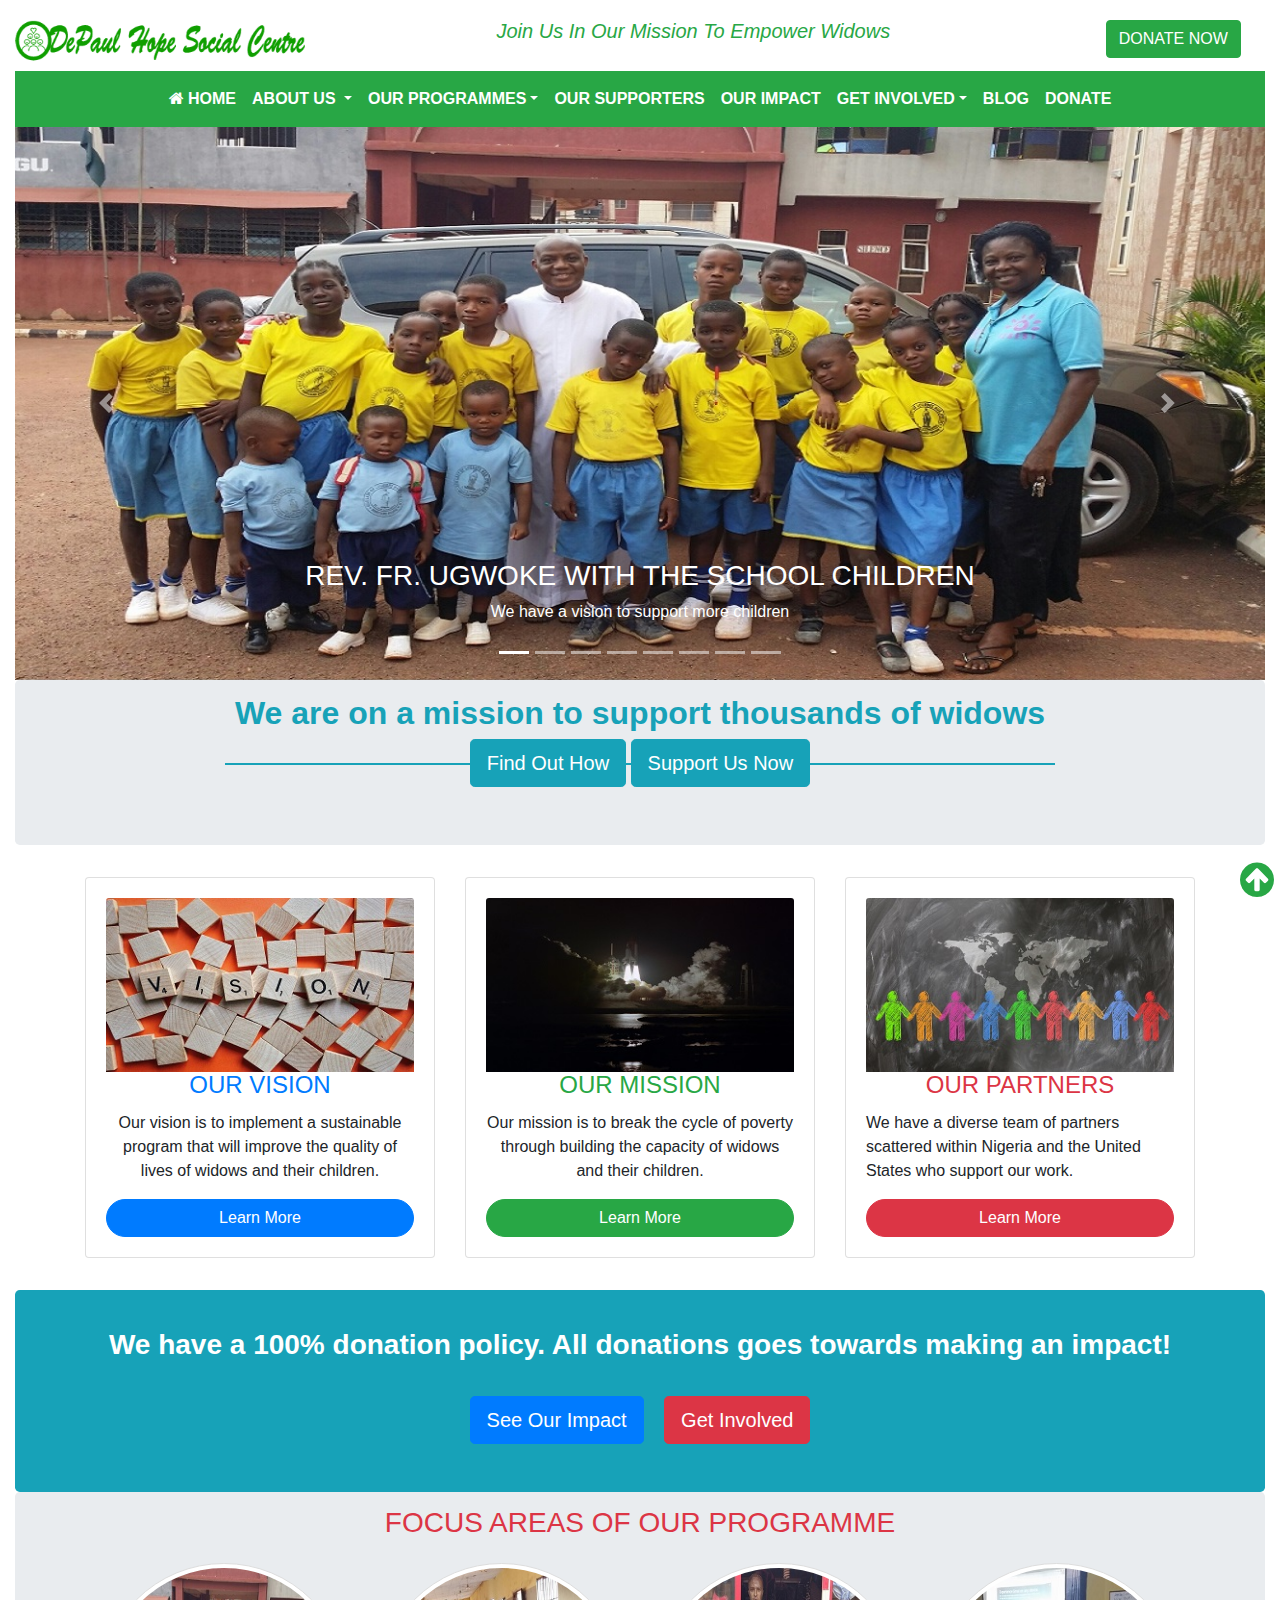
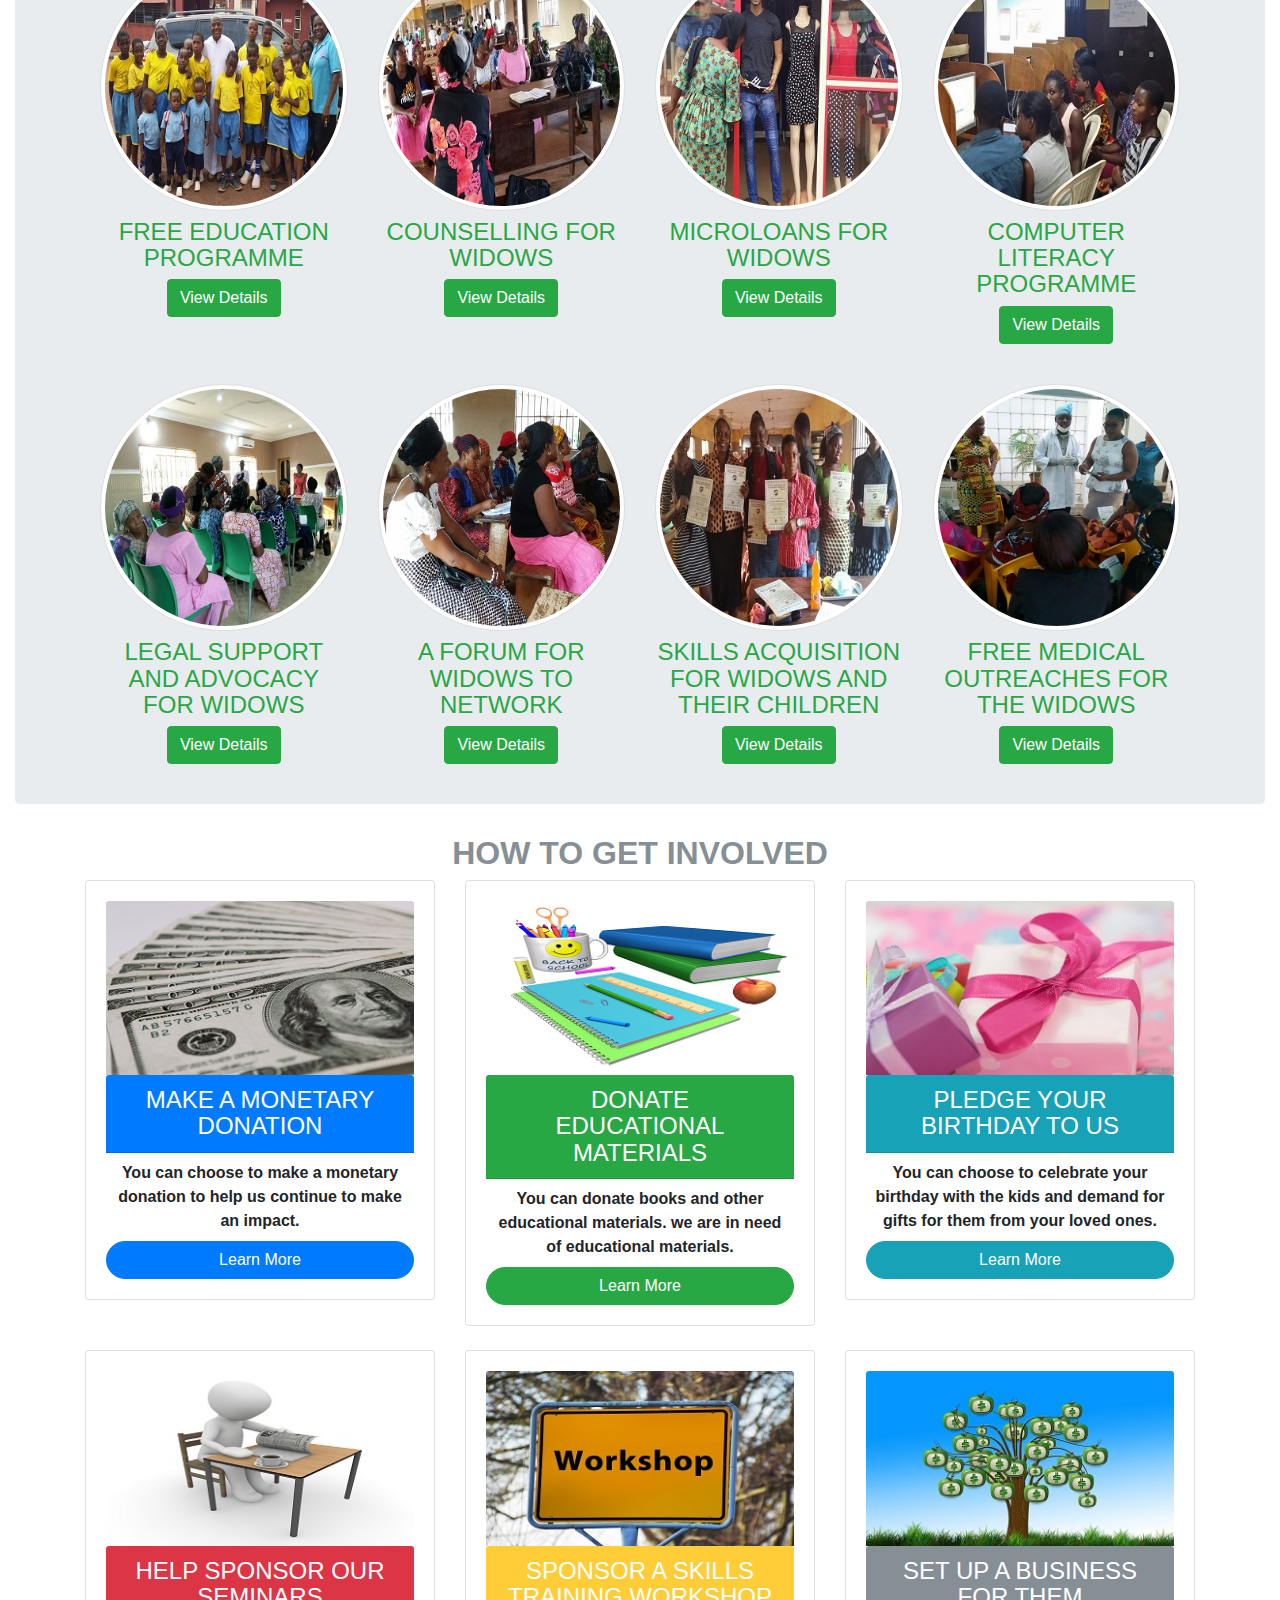
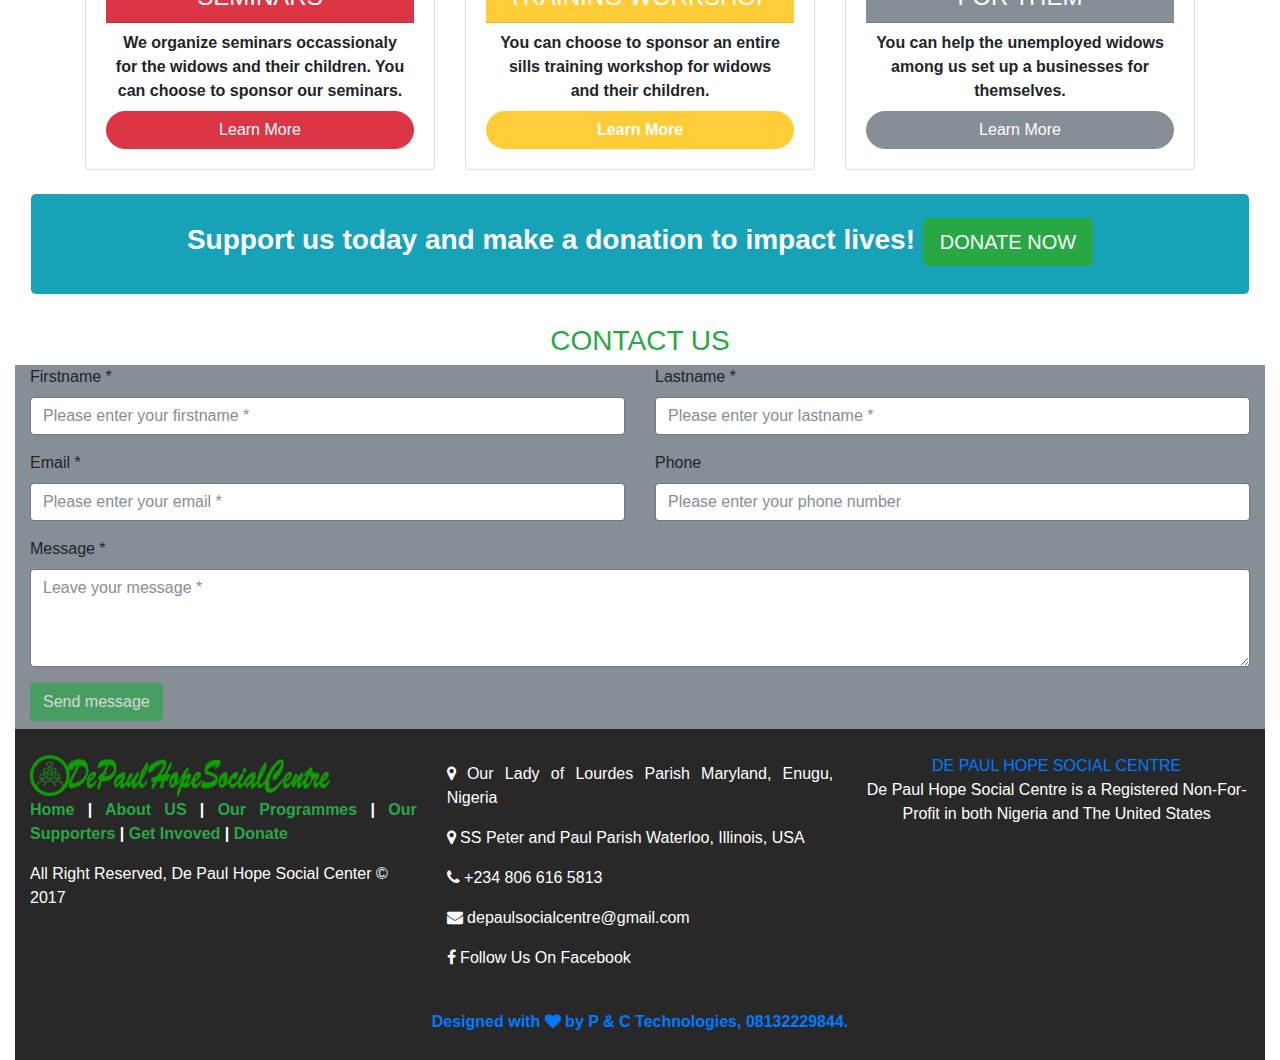
<file: index.html>
<!DOCTYPE html>
<html>
	<head>
		<title>DePaul Hope Social Centre</title>
		<meta charset="utf-8">
		<meta name="viewport" content="width=device-width, initial-scale=1, shrink-to-fit=no">
		<meta http-equiv="x-ua-compatible" content="ie=edge">
		<link rel="stylesheet" type="text/css" href="css/bootstrap.min.css">
		<link rel="stylesheet" type="text/css" href="css/style.css">
		<link rel="stylesheet" type="text/css" href="css/font-awesome.min.css">
		<link rel="stylesheet" href="http://maxcdn.bootstrapcdn.com/font-awesome/4.2.0/css/font-awesome.min.css">
	</head>

	<body>
    
	    <div class="container-fluid"><!--Container-->
	    	<div class="row"><!--top-header-->
	    		<div class="col-lg-3 col-md-4 col-sm-4 col-xs-4">
	    			<a href="http://depaulhopesocialcentre.org"><img src="images/logo.png" alt="Depaulhopesocialcentre.org" class="img-fluid"></a>
	    		</div>
	    		<div class="col-lg-7 col-md-5 col-sm-5 col-xs-5">
	    			<div class="text-success text-center h5" id="header-text"><p><em>Join Us In Our Mission To Empower Widows</em></p>
	    			</div>
	    		</div>
	    		<div class="col-lg-2 col-md-1 col-sm-1 col-xs-12 text-center">
	    			<div>
	    				<a href="donate.html" class="btn btn-success">DONATE NOW</a>
	    			</div>
	    		</div>
	    	</div>

	    	<nav class="navbar navbar-expand-lg navbar-expand-md navbar-dark bg-success sticky-top  mt-2"><!--navbar-->
					  <button class="navbar-toggler" type="button" data-toggle="collapse" data-target="#navbarNavDropdown" aria-controls="navbarNavDropdown" aria-expanded="false" aria-label="Toggle navigation">
					    <span class="navbar-toggler-icon"></span>
					  </button>
					  <div class="collapse navbar-collapse" id="navbarNavDropdown">
					    <ul class="navbar-nav mx-auto">
					      <li class="nav-item active">
					        <a class="nav-link text-success" href="index.html"><i class="fa fa-home"></i> HOME <span class="sr-only">(current)</span></a>
					      </li>
					      <li class="nav-item dropdown">
					        <a class="nav-link dropdown-toggle" href="#" id="navbarDropdownMenuLink" data-toggle="dropdown" aria-haspopup="true" aria-expanded="false">
					          ABOUT US
					        </a>
						        <div class="dropdown-menu" aria-labelledby="navbarDropdownMenuLink">
						          <a class="dropdown-item" href="about.html"><p class="text-success font-weight-bold">ABOUT US</p></a><hr>
						          <a class="dropdown-item" href="about.html#mission">Our Mission</a>
						          <a class="dropdown-item" href="about.html#vision">Our Vision</a>
						          <a class="dropdown-item" href="about.html#partners">Our Partners</a>
						          <a class="dropdown-item" href="about.html#founders">Our Founders</a>
						        </div>
					      </li>

					      <li class="nav-item dropdown">
					      	 <a class="nav-link dropdown-toggle" href="#" id="navbarDropdownMenuLink" data-toggle="dropdown" aria-haspopup="true" aria-expanded="false">
					      	 	OUR PROGRAMMES</a>
					      	 	<div class="dropdown-menu" aria-labelledby="navbarDropdownMenuLink">
					      	 	  <a class="dropdown-item" href="programmes.html"><p class="text-success font-weight-bold">OUR PROGRAMMES</p></a><hr>
						          <a class="dropdown-item" href="programmes.html#education">Free Education Programme</a>
						          <a class="dropdown-item" href="programmes.html#counselling">Counselling For Widows</a>
						          <a class="dropdown-item" href="programmes.html#microloans">Microloans For Widows</a>
						          <a class="dropdown-item" href="programmes.html#computer">Computer Literacy Programme</a>
						          <a class="dropdown-item" href="programmes.html#legal">Legal Support And Advocacy</a>
						          <a class="dropdown-item" href="programmes.html#forum">Widows Forum</a>
						          <a class="dropdown-item" href="programmes.html#skills">Skills Acquisition Programme</a>
						          <a class="dropdown-item" href="programmes.html#medical">Free Medical Outreaches</a>
						        </div>
					      </li>

					      <li class="nav-item">
					        <a class="nav-link" href="supporters.html">OUR SUPPORTERS</a>
					      </li>

					      <li class="nav-item">
					        <a class="nav-link" href="impact.html">OUR IMPACT</a>
					      </li>

					     <li class="nav-item dropdown">
					      	 <a class="nav-link dropdown-toggle" href="#" id="navbarDropdownMenuLink" data-toggle="dropdown" aria-haspopup="true" aria-expanded="false">
					      	 	GET INVOLVED</a>
					      	 	<div class="dropdown-menu" aria-labelledby="navbarDropdownMenuLink">
					      	 	  <a class="dropdown-item" href="get-involved.html"><p class="text-success font-weight-bold">GET INVOLVED</p></a><hr>
						          <a class="dropdown-item" href="get-involved.html#monetary">Make A Monetary Donation</a>
						          <a class="dropdown-item" href="get-involved.html#educational">Donate Educational Materials</a>
						          <a class="dropdown-item" href="get-involved.html#pledge">Pledge Your Birthday</a>
						          <a class="dropdown-item" href="get-involved.html#seminar">Sponsor Our Seminars</a>
						          <a class="dropdown-item" href="get-involved.html#workshop">Sponsor A Skills Training Workshop</a>
						          <a class="dropdown-item" href="get-involved.html#business">SetUp A Business For Them</a>
						        </div>
					      </li>

					      <li class="nav-item">
					        <a class="nav-link" href="blog.html">BLOG</a>
					      </li>

					      <li class="nav-item">
					        <a class="nav-link" href="donate.html">DONATE</a>
					      </li>
			    		</ul>
			  		  </div>
			</nav><!--nav-ends-->


			<div id="carouselExampleIndicators" class="carousel slide" data-ride="carousel">
				  <ol class="carousel-indicators">
				    <li data-target="#carouselExampleIndicators" data-slide-to="0" class="active"></li>
				    <li data-target="#carouselExampleIndicators" data-slide-to="1"></li>
				    <li data-target="#carouselExampleIndicators" data-slide-to="2"></li>
				    <li data-target="#carouselExampleIndicators" data-slide-to="3"></li>
				    <li data-target="#carouselExampleIndicators" data-slide-to="4"></li>
				    <li data-target="#carouselExampleIndicators" data-slide-to="5"></li>
				    <li data-target="#carouselExampleIndicators" data-slide-to="6"></li>
				    <li data-target="#carouselExampleIndicators" data-slide-to="7"></li>
				  </ol>
					  <div class="carousel-inner">
					  	<div class="carousel-item active">
					      <img class="d-block w-100 img-fluid img-responsive" src="images/school-children.jpg" alt="First slide">
					      <div class="carousel-caption d-none d-md-block">
						    <h3>REV. FR. UGWOKE WITH THE SCHOOL CHILDREN</h3>
						    <p>We have a vision to support more children</p>
					      </div>
					     </div>
					  	<div class="carousel-item">
					      <img class="d-block w-100 img-fluid img-responsive" src="images/founders.jpg" alt="Second slide">
					      <div class="carousel-caption d-none d-md-block">
						    <h3>DE PAUL HOPE SOCIAL CENTER MEMBERS IN CHICAGO</h3>
						    <p>We have a pool of supporters at home and abroad</p>
					      </div>
					     </div>
					  	<div class="carousel-item">
					      <img class="d-block w-100 img-fluid img-responsive" src="images/friends-in-chicago.jpg" alt="Third slide">
					      <div class="carousel-caption d-none d-md-block">
						    <h3>FRIENDS, SUPPORTERS AND MEMBERS IN CHICAGO, ILLINOIS, USA</h3>
						    <p>They are a big part of the story</p>
					      </div>
					     </div>
					     <div class="carousel-item">
					      <img class="d-block w-100 img-fluid img-responsive" src="images/counselling-session-widows.jpg" alt="Fourth slide">
					      <div class="carousel-caption d-none d-md-block">
						    <h3>CONSELLING SESSION FOR WIDOWS</h3>
						    <p>Part Of Our Programme For Widows</p>
					      </div>
					     </div>
					    <div class="carousel-item">
					      <img class="d-block w-100 img-fluid img-responsive" src="images/img1.jpg" alt="Fifth slide">
					      <div class="carousel-caption d-none d-md-block">
						    <h3>WITH FRIENDS AT THE ROTARY CLUB OF CHICAGO</h3>
						    <p></p>
					      </div>
					     </div>
					     <div class="carousel-item">
					      <img class="d-block w-100 img-fluid img-responsive" src="images/members-volunteers-supporters.jpg" alt="Sixth slide">
					      <div class="carousel-caption d-none d-md-block">
						    <h3>PART OF OUR MEMBERS, VOLUNTEERS AND SUPPORTERS IN ENUGU, NIGERIA</h3>
						    <p>We have an amazing team of volunteers in Nigeria</p>
					      </div>
					     </div>
					    <div class="carousel-item">
					      <img class="d-block w-100 img-fluid img-responsive" src="images/img2.jpg" alt="seventh slide">
					      <div class="carousel-caption d-none d-md-block">
						    <h3>A COMPUTER TRAINING SESSION</h3>
						    <p>More Than 18 People Have Benefitted</p>
					      </div>
					    </div>
					    <div class="carousel-item">
					      <img class="d-block w-100 img-fluid img-responsive" src="images/clothingStore.jpg" alt="Eighth slide">
					      <div class="carousel-caption d-none d-md-block">
						    <h3>ONE OF OUR BENEFICIARIES</h3>
						    <p class="font-weight-bold">A clothing Store Was Opened For Her, Courtesy Of Volunteers</p>
					      </div>
					      </div>
					  </div>
					  <a class="carousel-control-prev" href="#carouselExampleIndicators" role="button" data-slide="prev">
					    <span class="carousel-control-prev-icon" aria-hidden="true"></span>
					    <span class="sr-only">Previous</span>
					  </a>
					  <a class="carousel-control-next" href="#carouselExampleIndicators" role="button" data-slide="next">
					    <span class="carousel-control-next-icon" aria-hidden="true"></span>
					    <span class="sr-only">Next</span>
					  </a>
					</div>


			<div class="jumbotron text-center" id="jumbotron1">
				<div class="class1">
					<h4 class="text-info" id="id1">	We are on a mission to support thousands of widows</h4>
					<a href="programmes.html" class="btn btn-info btn-lg text-inverse" id="id2"> Find  Out  How </a>
					<a href="get-involved.html" class="btn btn-info btn-lg text-inverse" id="id3">Support Us Now</a>
					<hr class="style1">
				</div>
			</div>

			<div class="container">
				<div class="row">
					<div class="col-lg-4 col-md-4 col-sm-12">
						<div class="card">
							<img class="card-img-top" src="images/vision.jpg" alt="Our Vision">
							<div class="card-block">
								<h4 class="card-title text-primary text-center">OUR VISION</h4>
								<p class="card-text text-center">Our vision is to implement a sustainable program that will improve the quality of lives of widows and their children.</p>
								<a href="about.html#mission" class="btn btn-primary btn-block rounded">Learn More</a>
							</div>
						</div>
					</div>
					<div class="col-lg-4 col-md-4 col-sm-12">
						<div class="card">
							<img class="card-img-top" src="images/mission.jpg" alt="Our Mission">
							<div class="card-block">
								<h4 class="card-title text-success text-center">OUR MISSION</h4>
								<p class="card-text text-center">Our mission is to break the cycle of poverty through building the capacity of widows and their children. </p>
								<a href="about.html#vision" class="btn btn-success btn-block rounded">Learn More</a>
							</div>
						</div>
					</div>
					<div class="col-lg-4 col-md-4 col-sm-12">
						<div class="card">
							<img class="card-img-top" src="images/partners.jpg" alt="Our Partners">
							<div class="card-block">
								<h4 class="card-title text-danger text-center">OUR PARTNERS</h4>
								<p class="card-tex text-centert">We have a diverse team of partners scattered within Nigeria and the United States who support our work. </p>
								<a href="about.html#partners" class="btn btn-danger btn-block rounded">Learn More</a>
							</div>
						</div>
					</div>
				</div>
			</div>

			<div class="text-center jumbotron bg-info" id="jumbotron2">
				<h6 class="text-center" id="id4">We have a 100% donation policy. All donations goes towards making an impact!</h6>
				<a href="impact.html#impact" class="btn btn-primary btn-lg m-2 mr-2">See Our Impact</a>
				<a href="get-involved.html#get-involved" class="btn btn-danger btn-lg m-2 ml-2">Get Involved</a>
			</div>

			
			<div class="jumbotron" id="jumbotron4">
				<div class="container">
					<h3 class="text-center text-danger">FOCUS AREAS OF OUR PROGRAMME</h3>
					<div class="container-fluid">
						<div class="row">
							<div class="col-lg-3 col-md-3 text-center mt-3 mb-4">
								<img class="img-fluid img-thumbnail rounded-circle mb-2" src="images/free-education-programme.jpg">
								<h4 class="text-center text-success">FREE EDUCATION PROGRAMME</h4>
								<a href="programmes.html#education" class="btn btn-success center-block">View  Details</a>
							</div>

							<div class="col-lg-3 col-md-3 text-center mt-3 mb-4">
								<img class="img-fluid img-thumbnail rounded-circle mb-2" src="images/counselling-for-widows.jpg">
								<h4 class="text-center text-success">COUNSELLING FOR WIDOWS</h4>
								<a href="programmes.html#counselling" class="btn btn-success center-block">View  Details</a>
							</div>

							<div class="col-lg-3 col-md-3 text-center mt-3 mb-4">
								<img class="img-fluid img-thumbnail rounded-circle mb-2" src="images/microloans-for-trade.jpg">
								<h4 class="text-center text-success">MICROLOANS FOR WIDOWS</h4>
								<a href="programmes.html#microloans" class="btn btn-success center-block">View  Details</a>
							</div>

							<div class="col-lg-3 col-md-3 text-center mt-3 mb-4">
								<img class="img-fluid img-thumbnail rounded-circle mb-2" src="images/computer-literacy-program.jpg">
								<h4 class="text-center text-success">COMPUTER LITERACY PROGRAMME</h4>
								<a href="programmes.html#computer" class="btn btn-success center-block">View  Details</a>
							</div>

							<div class="col-lg-3 col-md-3 text-center mt-3 mb-4">
								<img class="img-fluid img-thumbnail rounded-circle mb-2" src="images/legacy-support-advocacy.jpg">
								<h4 class="text-center text-success">LEGAL SUPPORT AND ADVOCACY FOR WIDOWS</h4>
								<a href="programmes.html#legal" class="btn btn-success center-block">View  Details</a>
							</div>

							<div class="col-lg-3 col-md-3 text-center mt-3 mb-4">
								<img class="img-fluid img-thumbnail rounded-circle mb-2" src="images/widows-forum.jpg">
								<h4 class="text-center text-success">A FORUM FOR WIDOWS TO NETWORK</h4>
								<a href="programmes.html#forum" class="btn btn-success center-block">View  Details</a>
							</div>

							<div class="col-lg-3 col-md-3 text-center mt-3 mb-4">
								<img class="img-fluid img-thumbnail rounded-circle mb-2" src="images/skill-aquisition-programme.jpg">
								<h4 class="text-center text-success">SKILLS ACQUISITION FOR WIDOWS AND THEIR CHILDREN</h4>
								<a href="programmes.html#skills" class="btn btn-success center-block">View  Details</a>
							</div>

							<div class="col-lg-3 col-md-3 text-center mt-3 mb-4">
								<img class="img-fluid img-thumbnail rounded-circle mb-2" src="images/free-medical-outreach.jpg">
								<h4 class="text-center text-success">FREE MEDICAL OUTREACHES FOR THE WIDOWS</h4>
								<a href="programmes.html#medical" class="btn btn-success center-block">View  Details</a>
							</div>



						</div>	
					</div>

				</div>
			</div>

		    <!--container-fluid-ends-->



		    <div class="container">
		    	<h2 class="text-secondary text-center font-weight-bold">HOW TO GET INVOLVED</h2>
		    	<div class="row">
		    		<div class="col-lg-4 col-md-4 col-sm-12 mb-4">
		    			<div class="card card-primary text-center">
		    				<img class="card-img-top" src="images/donate-money.jpg" alt="Monetary Donation">
							<div class="card-block">
								<h4 class="card-header card-title bg-primary text-white">MAKE A MONETARY DONATION</h4>
								<p class="card-text m-2 font-weight-bold">You can choose to make a monetary donation to help us continue to make an impact. </p>
								<a href="get-involved.html#monetary" class="btn btn-primary btn-block rounded">Learn More</a>
							</div>
		    			</div>
		    		</div>

		    		<div class="col-lg-4 col-md-4 col-sm-12 mb-4">
		    			<div class="card card-success text-center">
		    				<img class="card-img-top" src="images/educational-materials.png" alt="Donate Educational Materials">
							<div class="card-block">
								<h4 class="card-header card-title bg-success text-white">DONATE EDUCATIONAL MATERIALS</h4>
								<p class="card-text m-2 font-weight-bold">You can donate books and other educational materials. we are in need of educational materials.</p>
								<a href="get-involved.html#educational" class="btn btn-success btn-block rounded">Learn More</a>
							</div>
		    			</div>
		    		</div>
		    		
		    		<div class="col-lg-4 col-md-4 col-sm-12 mb-4">
		    			<div class="card card-info text-center">
		    				<img class="card-img-top" src="images/pledge-birthday.jpg" alt="Pledge Your Birthday">
		    				<div class="card-block">
								<h4 class="card-header card-title bg-info text-white">PLEDGE YOUR BIRTHDAY TO US</h4>
								<p class="card-text m-2 font-weight-bold">You can choose to celebrate your birthday with the kids and demand for gifts for them from your loved ones. </p>
								<a href="get-involved.html#pledge" class="btn btn-info btn-block rounded">Learn More</a>
							</div>
		    			</div>
		    		</div>
		    		
		    		<div class="col-lg-4 col-md-4 col-sm-12 mb-4">
		    			<div class="card card-danger text-center">
		    				<img class="card-img-top" src="images/seminar.jpg" alt="Sponsor Our Seminars">
		    				<div class="card-block">
								<h4 class="card-header card-title bg-danger text-white"> HELP SPONSOR OUR SEMINARS</h4>
								<p class="card-text m-2 font-weight-bold">We organize seminars occassionaly for the widows and their children. You can choose to sponsor our seminars. </p>
								<a href="get-involved.html#seminar" class="btn btn-danger btn-block rounded">Learn More</a>
							</div>
		    			</div>
		    		</div>

		    		<div class="col-lg-4 col-md-4 col-sm-12 mb-4">
		    			<div class="card card-warning text-center">
		    				<img class="card-img-top" src="images/skills-training.jpg" alt="Sponsor A Skills Training Workshop">
		    				<div class="card-block">
								<h4 class="card-header card-title bg-warning text-white ">SPONSOR A SKILLS TRAINING WORKSHOP</h4>
								<p class="card-text m-2 font-weight-bold">You can choose to sponsor an entire sills training workshop for widows and their children. </p>
								<a href="get-involved.html#workshop" class="btn btn-warning btn-inverse btn-block rounded">Learn More</a>
							</div>
		    			</div>
		    		</div>
		    		
		    		<div class="col-lg-4 col-md-4 col-sm-12 mb-4">
		    			<div class="card text-center">
		    				<img class="card-img-top" src="images/set-up-business.jpg" alt="Set Up A Business For Them">
		    				<div class="card-block">
								<h4 class="card-header card-title bg-secondary text-white">SET UP A BUSINESS FOR THEM</h4>
								<p class="card-text m-2 font-weight-bold">You can help the unemployed widows among us set up a businesses for themselves. </p>
								<a href="get-involved.html#business" class="btn btn-secondary btn-block rounded">Learn More</a>
							</div>
		    			</div>
		    		</div>
		    		
		    	</div>

		    </div>

			<div class="text-center jumbotron bg-info ml-3 mr-3" id="jumbotron3">
				<div class="text-center" id="id4">Support us today and make a donation to impact lives! <a href="donate.html" class="btn btn-success btn-lg">DONATE NOW</a></div>
			</div>


			<h3 class="text-center text-success mt-4">CONTACT US</h3>
			<div class="container-fluid bg-secondary"><!--Contact Form-->
				<form id="contact-form" method="post" action="contact.php" role="form">

			    <div class="messages"></div>

			    <div class="controls">

			        <div class="row">
			            <div class="col-md-6">
			                <div class="form-group">
			                    <label for="form_name">Firstname *</label>
			                    <input id="form_name" type="text" name="name" class="form-control" placeholder="Please enter your firstname *" required="required" data-error="Firstname is required.">
			                    <div class="help-block with-errors"></div>
			                </div>
			            </div>
			            <div class="col-md-6">
			                <div class="form-group">
			                    <label for="form_lastname">Lastname *</label>
			                    <input id="form_lastname" type="text" name="surname" class="form-control" placeholder="Please enter your lastname *" required="required" data-error="Lastname is required.">
			                    <div class="help-block with-errors"></div>
			                </div>
			            </div>
			        </div>
			        <div class="row">
			            <div class="col-md-6">
			                <div class="form-group">
			                    <label for="form_email">Email *</label>
			                    <input id="form_email" type="email" name="email" class="form-control" placeholder="Please enter your email *" required="required" data-error="Valid email is required.">
			                    <div class="help-block with-errors"></div>
			                </div>
			            </div>
			            <div class="col-md-6">
			                <div class="form-group">
			                    <label for="form_phone">Phone</label>
			                    <input id="form_phone" type="tel" name="phone number" class="form-control" placeholder="Please enter your phone number">
			                    <div class="help-block with-errors"></div>
			                </div>
			            </div>
			        </div>
			        <div class="row">
			            <div class="col-md-12">
			                <div class="form-group">
			                    <label for="form_message">Message *</label>
			                    <textarea id="form_message" name="message" class="form-control" placeholder="Leave your message *" rows="4" required="required" data-error="Please,leave us a message."></textarea>
			                    <div class="help-block with-errors"></div>
			                </div>
			            </div>
			            <div class="col-md-12 mb-2">
			                <input type="submit" class="btn btn-success btn-send" value="Send message">
			            </div>
			        </div>
			    </div>

			</form>
		</div>


			
			<div class="container-fluid" id="footer">
				<div class="row">
						<div class="col-lg-4 col-md-4">
							<div id="width-controller">
								<a href="http://depaulhopesocialcentre.org"><img src="images/logo2.png" class="img-fluid img-responsive" id="logo2"></a>

								<p class="text-justify font-weight-bold">
									<a class="text-success" href="index.html">Home</a>
									|
									<a class="text-success" href="about.html">About US</a>
									|
									<a class="text-success" href="programmes.html">Our Programmes</a>
									|
									<a class="text-success" href="supporters.html">Our Supporters</a>
									|
									<a class="text-success" href="get-involved.html">Get Invoved</a>
									|
									<a class="text-success" href="donate.html">Donate</a>
								</p>

								<p class="">All Right Reserved, De Paul Hope Social Center &copy; 2017</p>
							</div>
						</div>
				
						<div class="col-lg-4 col-md-4 mt-2 mb-4 text-justify" id="footer-center">
								<div>
									<p><i class="fa fa-map-marker"></i>  Our Lady of Lourdes Parish Maryland, Enugu, Nigeria</p>
								</div>

								<div>
									<p><i class="fa fa-map-marker"></i>  SS Peter and Paul Parish Waterloo, Illinois, USA</p>
								</div>

								<div>
									<p><i class="fa fa-phone"></i>  +234 806 616 5813</p>
								</div>

								<div>
									<p><i class="fa fa-envelope"></i>  <a href="mailto:depaulsocialcentre@gmail.com">depaulsocialcentre@gmail.com</a></p>
								</div>

								<div>
									<p><i class="fa fa-facebook"></i>  <a href="https://facebook.com/DepaulHopeSocialCenter">Follow Us On Facebook</a></p>
								</div>
						</div>

						<div class="col-lg-4 col-md-4 mb-4 text-center">
							<p class="footer-company-about">
							<span><a href="http://depaulhopesocialcentre.org">DE PAUL HOPE SOCIAL CENTRE</a></span> <br>
							De Paul Hope Social Centre is a Registered Non-For-Profit in both Nigeria and The United States </p>
						</div>


					</div>	

					<div class="font-weight-bold text-justify text-primary text-center" id="credit"><p>Designed with <i class="fa fa-heart"></i> by P & C Technologies, 08132229844.</p></div>
				</div>
			</div>
		
	
			<a href="#" class="back-to-top" style="display: inline;"> 
			<i class="fa fa-arrow-circle-up"></i>
			</a>

	</body>
	<script src="js/jquery-3.2.1.min.js"></script>
	<script src="js/popper.min.js"></script>
	<script src="js/bootstrap.min.js"></script>
	<script src="js/validator.js"></script>
    <script src="js/contact.js"></script>
    <script src="js/script.js"></script>
</html>
</file>
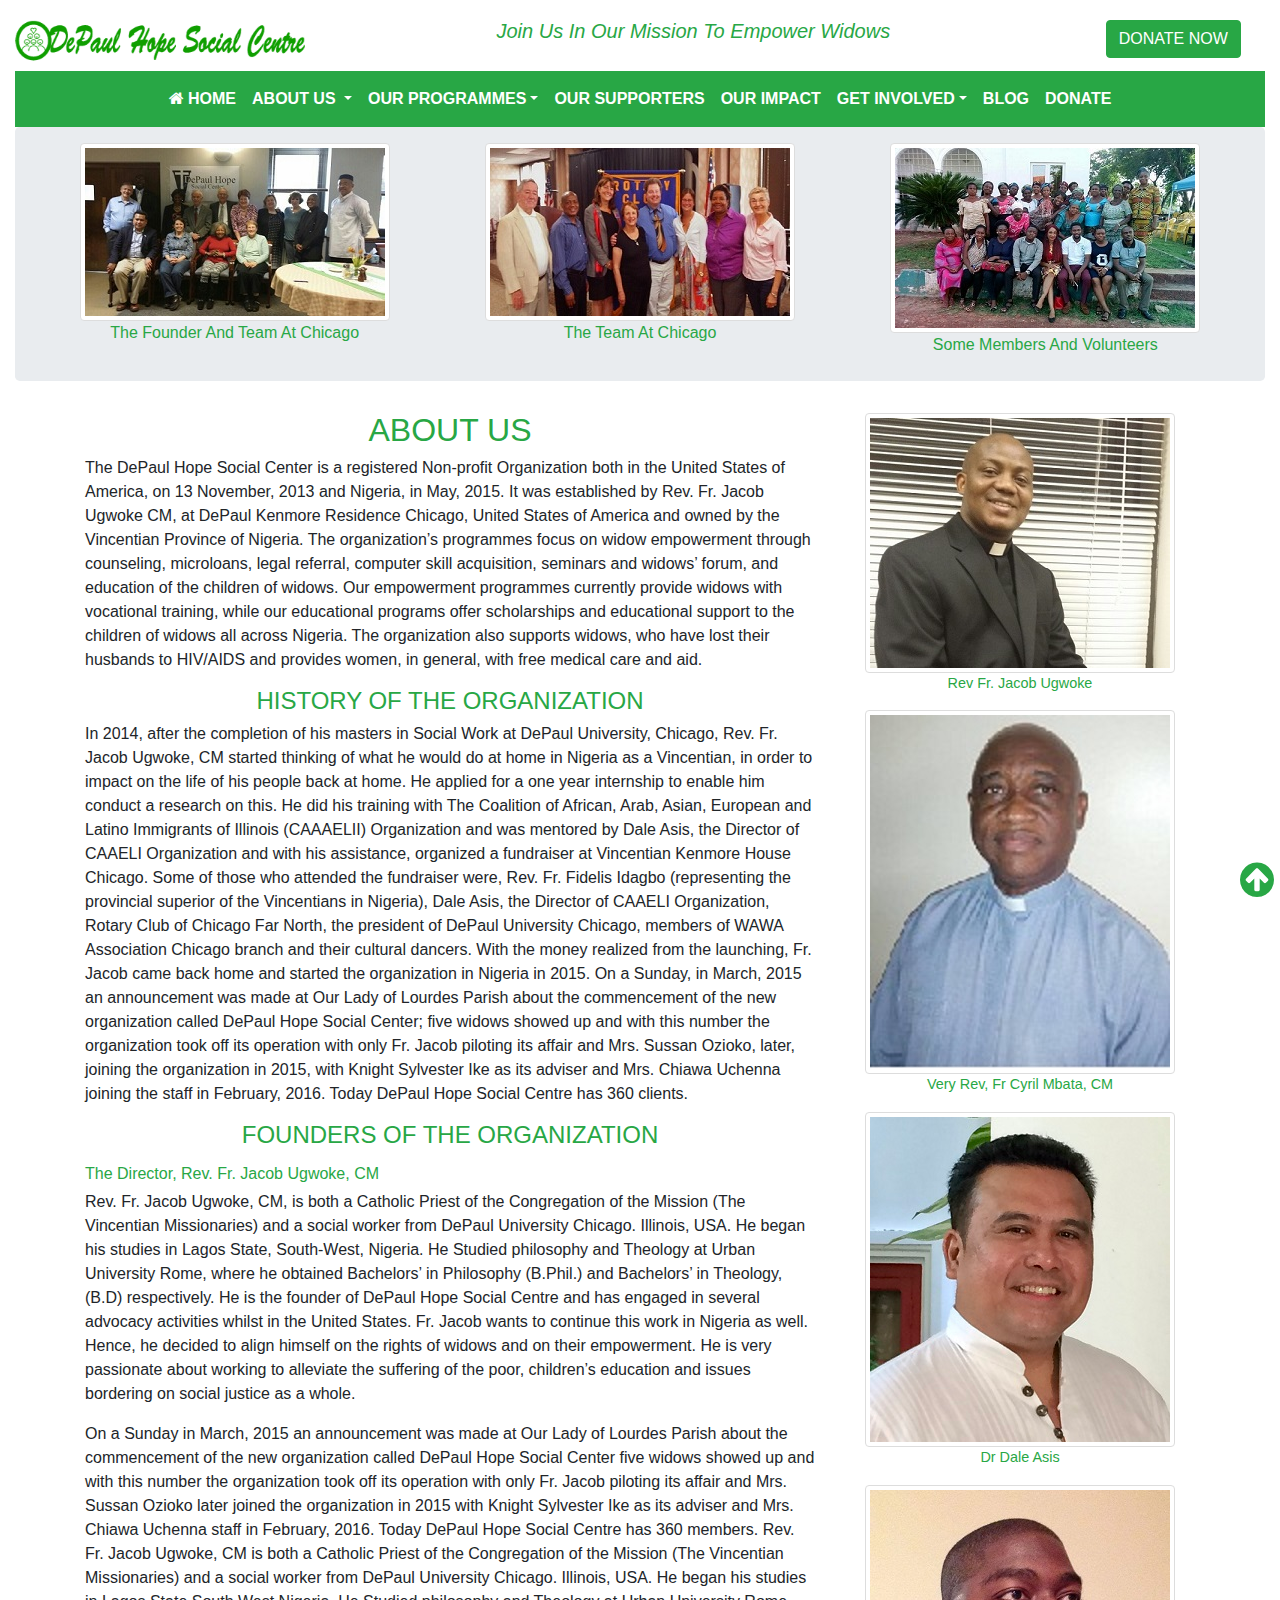
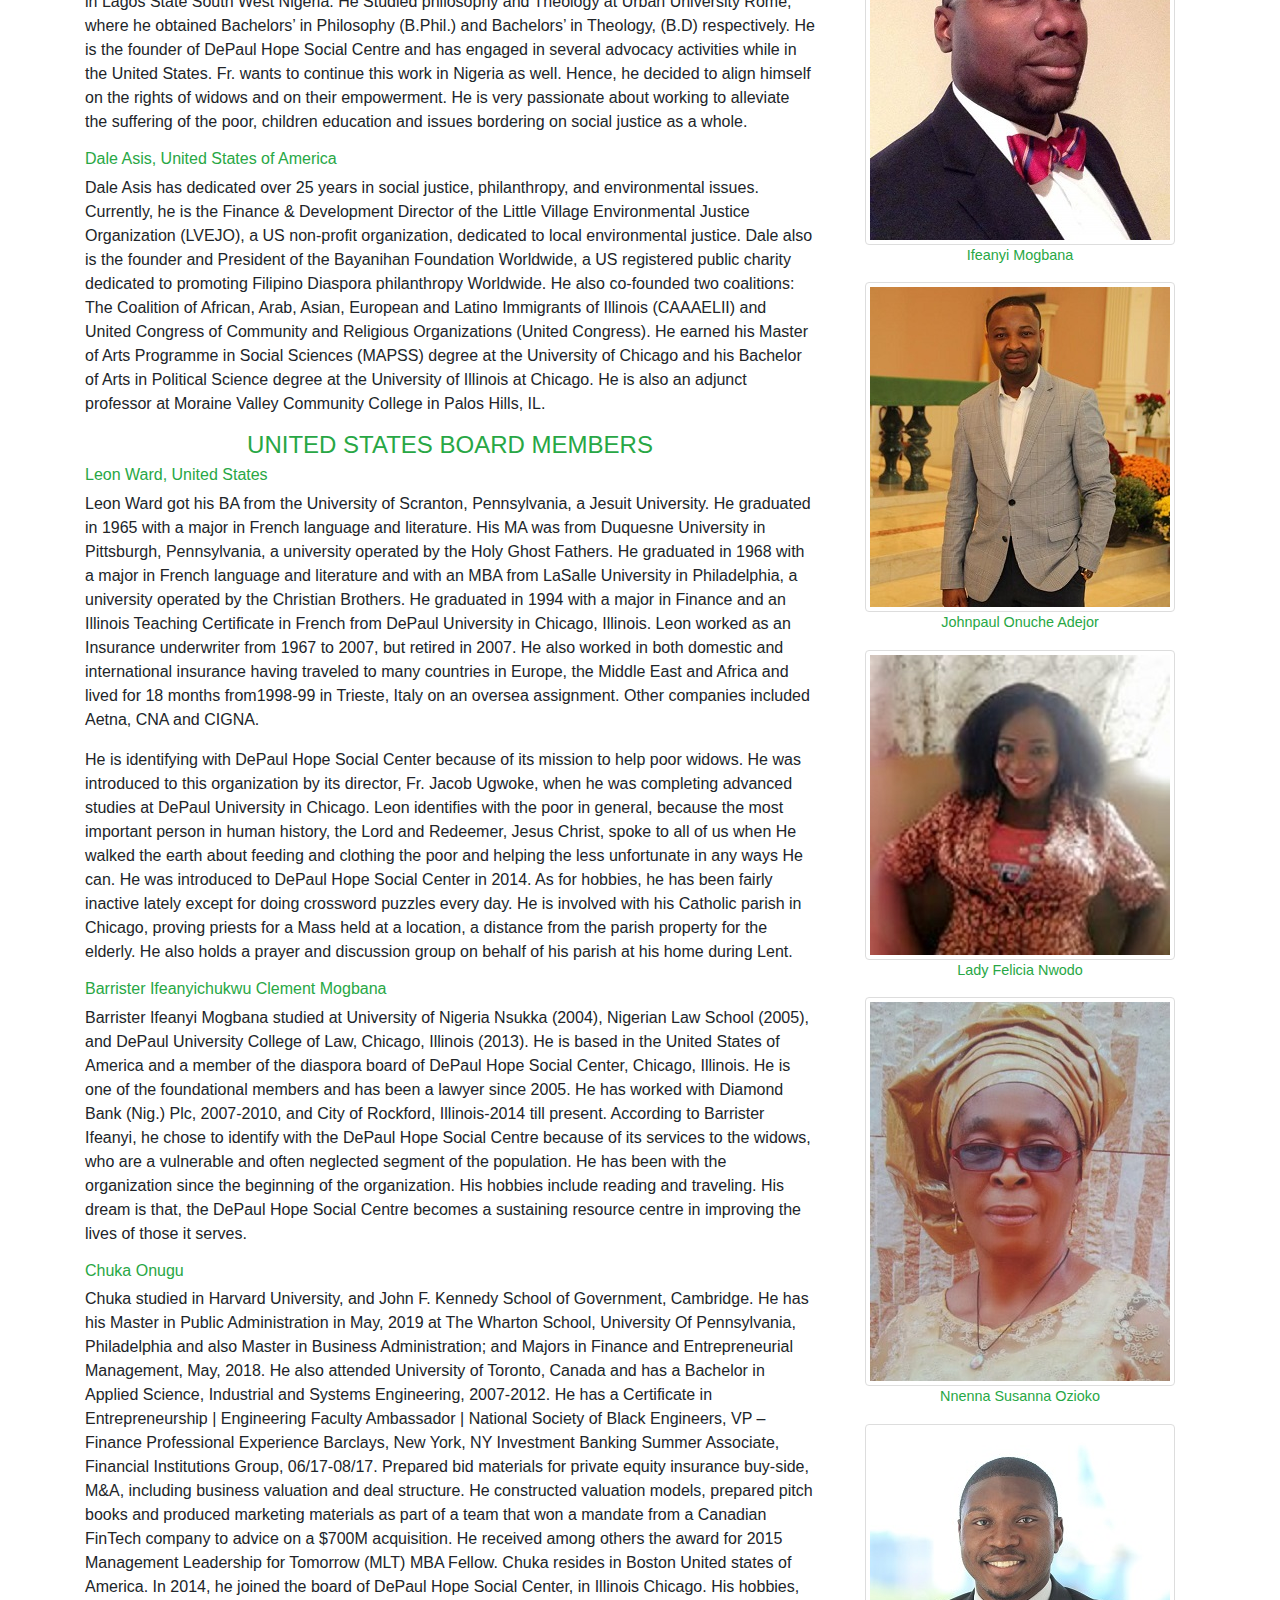
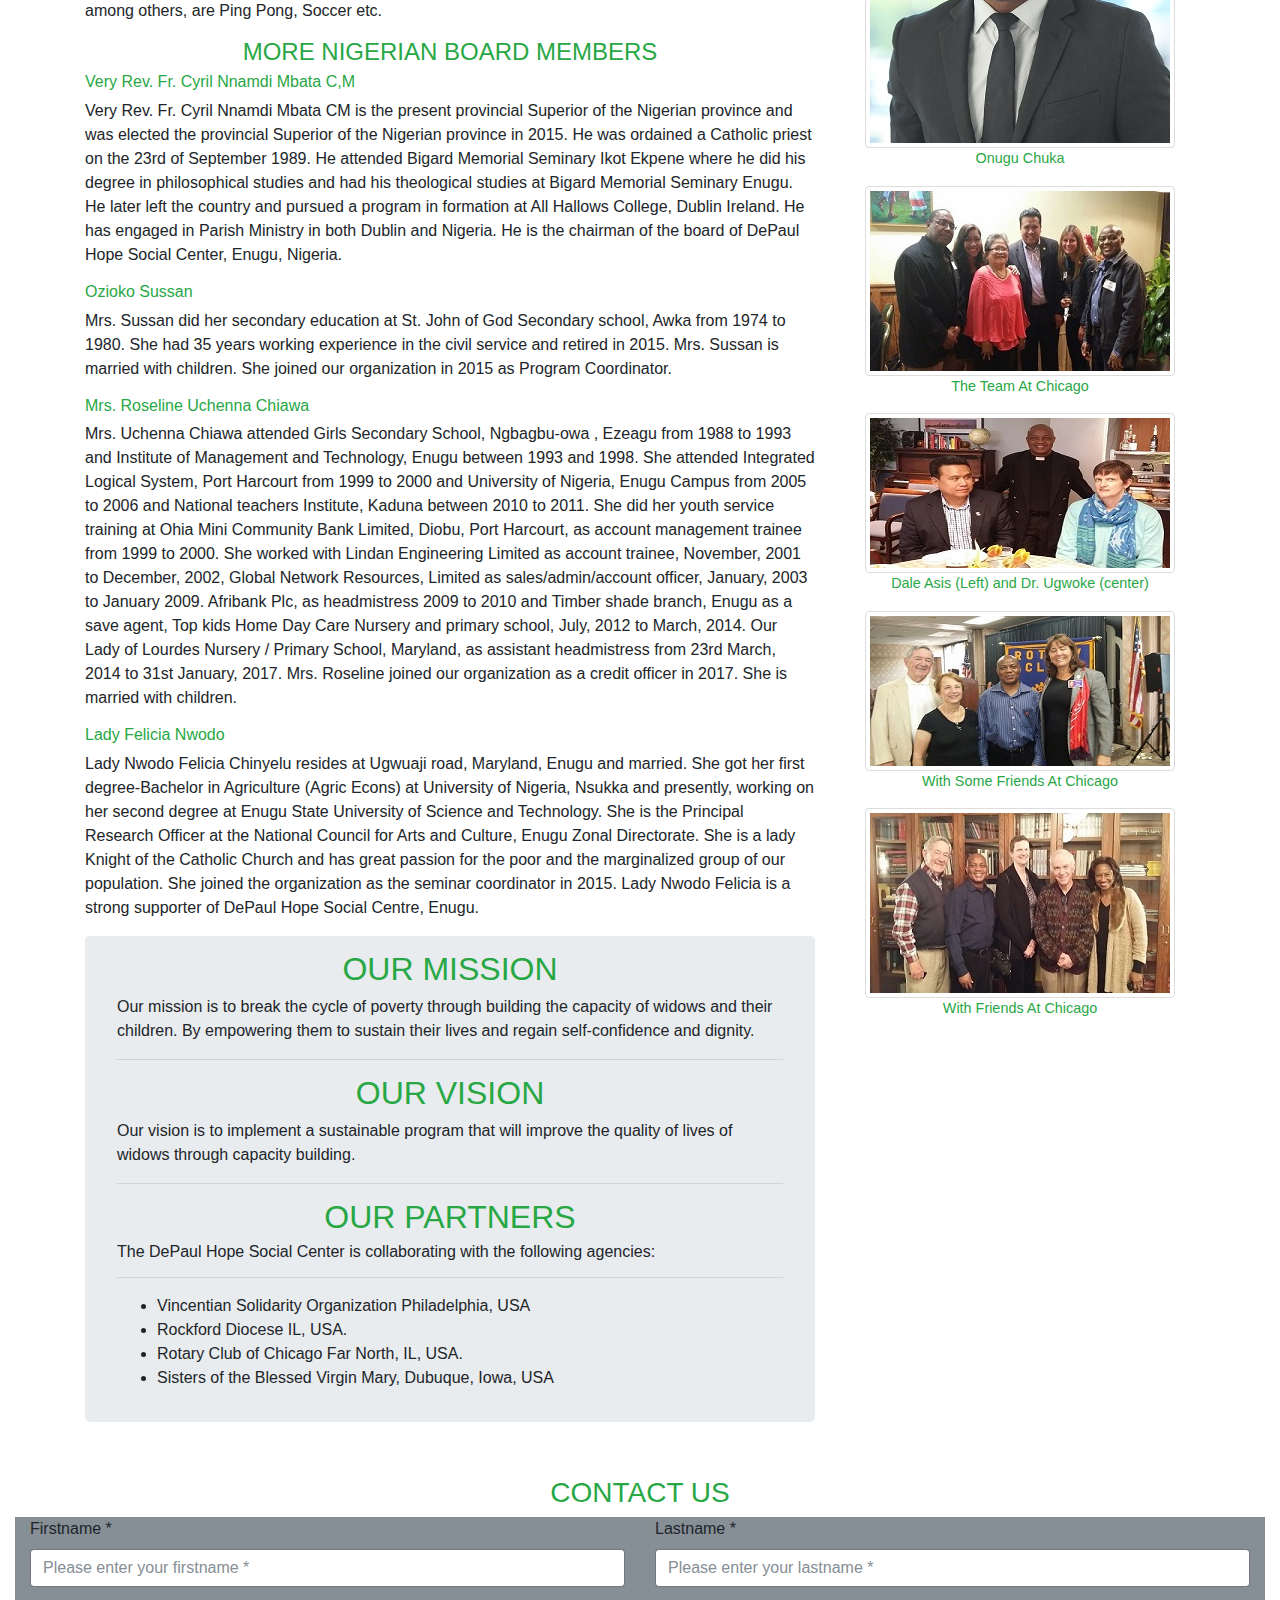
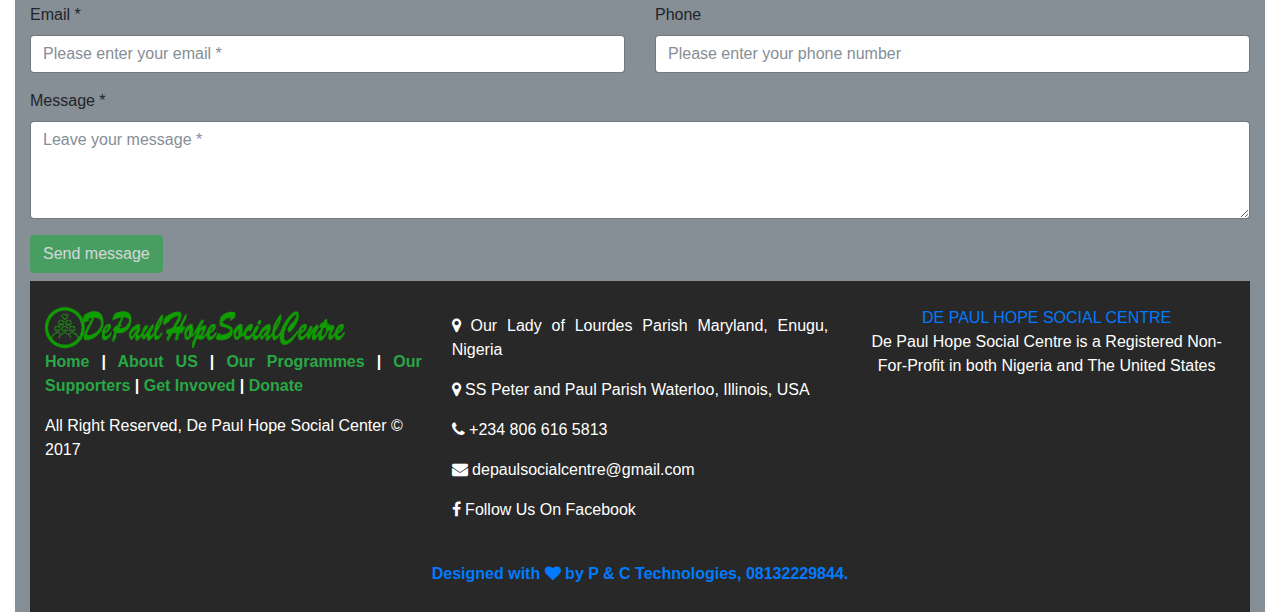
<file: about.html>
<!DOCTYPE html>
<html>
	<head>
		<meta charset="utf-8">
		<title>About Us-DePaul Hope Social Centre</title>
		<meta name="viewport" content="width=device-width, initial-scale=1, shrink-to-fit=no">
		<meta http-equiv="x-ua-compatible" content="ie=edge">
		<link rel="stylesheet" type="text/css" href="css/bootstrap.min.css">
		<link rel="stylesheet" type="text/css" href="css/style.css">
		<link rel="stylesheet" type="text/css" href="css/font-awesome.min.css">
		<link rel="stylesheet" href="http://maxcdn.bootstrapcdn.com/font-awesome/4.2.0/css/font-awesome.min.css">
	</head>

	<body>
    
	    <div class="container-fluid"><!--Container-->
	    	<div class="row"><!--top-header-->
	    		<div class="col-lg-3 col-md-4 col-sm-4 col-xs-4">
	    			<a href="http://depaulhopesocialcentre.org"><img src="images/logo.png" alt="Depaulhopesocialcentre.org" class="img-fluid"></a>
	    		</div>
	    		<div class="col-lg-7 col-md-5 col-sm-5 col-xs-5">
	    			<div class="text-success text-center h5" id="header-text"><p><em>Join Us In Our Mission To Empower Widows</em></p>
	    			</div>
	    		</div>
	    		<div class="col-lg-2 col-md-1 col-sm-1 col-xs-12 text-center">
	    			<div>
	    				<a href="donate.html" class="btn btn-success">DONATE NOW</a>
	    			</div>
	    		</div>
	    	</div>

	    	<nav class="navbar navbar-expand-lg navbar-expand-md navbar-dark bg-success sticky-top  mt-2"><!--navbar-->
					  <button class="navbar-toggler" type="button" data-toggle="collapse" data-target="#navbarNavDropdown" aria-controls="navbarNavDropdown" aria-expanded="false" aria-label="Toggle navigation">
					    <span class="navbar-toggler-icon"></span>
					  </button>
					  <div class="collapse navbar-collapse" id="navbarNavDropdown">
					    <ul class="navbar-nav mx-auto">
					      <li class="nav-item active">
					        <a class="nav-link text-success" href="index.html"><i class="fa fa-home"></i> HOME <span class="sr-only">(current)</span></a>
					      </li>
					      <li class="nav-item dropdown">
					        <a class="nav-link dropdown-toggle" href="#" id="navbarDropdownMenuLink" data-toggle="dropdown" aria-haspopup="true" aria-expanded="false">
					          ABOUT US
					        </a>
						        <div class="dropdown-menu" aria-labelledby="navbarDropdownMenuLink">
						          <a class="dropdown-item" href="about.html"><p class="text-success font-weight-bold">ABOUT US</p></a><hr>
						          <a class="dropdown-item" href="about.html#mission">Our Mission</a>
						          <a class="dropdown-item" href="about.html#vision">Our Vision</a>
						          <a class="dropdown-item" href="about.html#partners">Our Partners</a>
						          <a class="dropdown-item" href="about.html#founders">Our Founders</a>
						        </div>
					      </li>

					      <li class="nav-item dropdown">
					      	 <a class="nav-link dropdown-toggle" href="#" id="navbarDropdownMenuLink" data-toggle="dropdown" aria-haspopup="true" aria-expanded="false">
					      	 	OUR PROGRAMMES</a>
					      	 	<div class="dropdown-menu" aria-labelledby="navbarDropdownMenuLink">
					      	 	  <a class="dropdown-item" href="programmes.html"><p class="text-success font-weight-bold">OUR PROGRAMMES</p></a><hr>
						          <a class="dropdown-item" href="programmes.html#education">Free Education Programme</a>
						          <a class="dropdown-item" href="programmes.html#counselling">Counselling For Widows</a>
						          <a class="dropdown-item" href="programmes.html#microloans">Microloans For Widows</a>
						          <a class="dropdown-item" href="programmes.html#computer">Computer Literacy Programme</a>
						          <a class="dropdown-item" href="programmes.html#legal">Legal Support And Advocacy</a>
						          <a class="dropdown-item" href="programmes.html#forum">Widows Forum</a>
						          <a class="dropdown-item" href="programmes.html#skills">Skills Acquisition Programme</a>
						          <a class="dropdown-item" href="programmes.html#medical">Free Medical Outreaches</a>
						        </div>
					      </li>

					      <li class="nav-item">
					        <a class="nav-link" href="supporters.html">OUR SUPPORTERS</a>
					      </li>

					      <li class="nav-item">
					        <a class="nav-link" href="impact.html">OUR IMPACT</a>
					      </li>

					     <li class="nav-item dropdown">
					      	 <a class="nav-link dropdown-toggle" href="#" id="navbarDropdownMenuLink" data-toggle="dropdown" aria-haspopup="true" aria-expanded="false">
					      	 	GET INVOLVED</a>
					      	 	<div class="dropdown-menu" aria-labelledby="navbarDropdownMenuLink">
					      	 	  <a class="dropdown-item" href="get-involved.html"><p class="text-success font-weight-bold">GET INVOLVED</p></a><hr>
						          <a class="dropdown-item" href="get-involved.html#monetary">Make A Monetary Donation</a>
						          <a class="dropdown-item" href="get-involved.html#educational">Donate Educational Materials</a>
						          <a class="dropdown-item" href="get-involved.html#pledge">Pledge Your Birthday</a>
						          <a class="dropdown-item" href="get-involved.html#seminar">Sponsor Our Seminars</a>
						          <a class="dropdown-item" href="get-involved.html#workshop">Sponsor A Skills Training Workshop</a>
						          <a class="dropdown-item" href="get-involved.html#business">SetUp A Business For Them</a>
						        </div>
					      </li>

					      <li class="nav-item">
					        <a class="nav-link" href="blog.html">BLOG</a>
					      </li>

					      <li class="nav-item">
					        <a class="nav-link" href="donate.html">DONATE</a>
					      </li>

			    		</ul>
			  		  </div>
			</nav><!--nav-ends-->
    

	   
		   	<div class="jumbotron" id="jumbotron14">
		   		<div class="row">
		   			<div class="col-lg-4">
		   				<figure>
		   					<img src="images/founding-team.jpg" class="img-fluid img-thumbnail mx-auto d-block">
		   					<figcaption class="fig-caption text-center text-success">The Founder And Team At Chicago</figcaption>
		   				</figure>
		   			</div>

		   			<div class="col-lg-4">
		   				<figure>
		   					<img src="images/founding-team2.jpg" class="img-fluid img-thumbnail mx-auto d-block">
		   					<figcaption class="fig-caption text-center text-success">The Team At Chicago</figcaption>
		   				</figure>
		   			</div>

		   			<div class="col-lg-4">
		   				<figure>
		   					<img src="images/somemembersandvolunteers.jpg" class="img-fluid img-thumbnail mx-auto d-block">
		   					<figcaption class="fig-caption text-center text-success">Some Members And Volunteers</figcaption>
		   				</figure>
		   			</div>

		   	</div>
		   </div>
		


	   <div class="container">
	   		<div class="row">
	   			<div class="col-lg-8">
			   		<h2 class="text-success text-center">ABOUT US</h2>
				   		<p>The DePaul Hope Social Center is a registered Non-profit Organization both in the United States of America, on 13 November, 2013 and Nigeria, in May, 2015. It was established by Rev. Fr. Jacob Ugwoke CM, at DePaul Kenmore Residence Chicago, United States of America and owned by the Vincentian Province of Nigeria. The organization’s programmes focus on widow empowerment through counseling, microloans, legal referral, computer skill acquisition, seminars and widows’ forum, and education of the children of widows. Our empowerment programmes currently provide widows with vocational training, while our educational programs offer scholarships and educational support to the children of widows all across Nigeria. The organization also supports widows, who have lost their husbands to HIV/AIDS and provides women, in general, with free medical care and aid.</p>
			   			<h4 class="text-success text-center" id="founders">HISTORY OF THE ORGANIZATION</h4>
			   			<p>
			   				In 2014, after the completion of his masters in Social Work at DePaul University, Chicago, Rev. Fr. Jacob Ugwoke, CM started thinking of what he would do at home in Nigeria as a Vincentian, in order to impact on the life of his people back at home. He applied for a one year internship to enable him conduct a research on this. He did his training with The Coalition of African, Arab, Asian, European and Latino Immigrants of Illinois (CAAAELII) Organization and was mentored by Dale Asis, the Director of CAAELI Organization and with his assistance, organized a fundraiser at Vincentian Kenmore House Chicago. Some of those who attended the fundraiser were, Rev. Fr. Fidelis Idagbo (representing the provincial superior of the Vincentians in Nigeria), Dale Asis, the Director of CAAELI Organization, Rotary Club of Chicago Far North, the president of DePaul University Chicago, members of WAWA Association Chicago branch and their cultural dancers. With the money realized from the launching, Fr. Jacob came back home and started the organization in Nigeria in 2015. On a Sunday, in March, 2015 an announcement was made at Our Lady of Lourdes Parish about the commencement of the new organization called DePaul Hope Social Center; five widows showed up and with this number the organization took off its operation with only Fr. Jacob piloting its affair and Mrs. Sussan Ozioko, later, joining the organization in 2015, with Knight Sylvester Ike as its adviser and Mrs. Chiawa Uchenna joining the staff in February, 2016. Today DePaul Hope Social Centre has 360 clients. 
			   			<h4 class="text-success text-center">FOUNDERS OF THE ORGANIZATION </h4>
			   			</p>
			   			<h6 class="text-success">The Director, Rev. Fr. Jacob Ugwoke, CM </h6>
			   			<p>Rev. Fr. Jacob Ugwoke, CM, is both a Catholic Priest of the Congregation of the Mission (The Vincentian Missionaries) and a social worker from DePaul University Chicago. Illinois, USA. He began his studies in Lagos State, South-West, Nigeria. He Studied philosophy and Theology at Urban University Rome, where he obtained Bachelors’ in Philosophy (B.Phil.) and Bachelors’ in Theology, (B.D) respectively. He is the founder of DePaul Hope Social Centre and has engaged in several advocacy activities whilst in the United States. Fr. Jacob wants to continue this work in Nigeria as well. Hence, he decided to align himself on the rights of widows and on their empowerment. He is very passionate about working to alleviate the suffering of the poor, children’s education and issues bordering on social justice as a whole.</p>
			   			<p>On a Sunday in March, 2015 an announcement was made at Our Lady of Lourdes Parish about the commencement of the new organization called DePaul Hope Social Center five widows showed up and with this number the organization took off its operation with only Fr. Jacob piloting its affair and Mrs. Sussan Ozioko later joined the organization in 2015 with Knight Sylvester Ike as its adviser and Mrs. Chiawa Uchenna staff in February, 2016. Today DePaul Hope Social Centre has 360 members. Rev. Fr. Jacob Ugwoke, CM is both a Catholic Priest of the Congregation of the Mission (The Vincentian Missionaries) and a social worker from DePaul University Chicago. Illinois, USA. He began his studies in Lagos State South West Nigeria. He Studied philosophy and Theology at Urban University Rome, where he obtained Bachelors’ in Philosophy (B.Phil.) and Bachelors’ in Theology, (B.D) respectively. He is the founder of DePaul Hope Social Centre and has engaged in several advocacy activities while in the United States. Fr. wants to continue this work in Nigeria as well. Hence, he decided to align himself on the rights of widows and on their empowerment. He is very passionate about working to alleviate the suffering of the poor, children education and issues bordering on social justice as a whole.</p>
						<h6 class="text-success">Dale Asis, United States of America</h6>
						<p> Dale Asis has dedicated over 25 years in social justice, philanthropy, and environmental issues. Currently, he is the Finance & Development Director of the Little Village Environmental Justice Organization (LVEJO), a US non-profit organization, dedicated to local environmental justice. Dale also is the founder and President of the Bayanihan Foundation Worldwide, a US registered public charity dedicated to promoting Filipino Diaspora philanthropy Worldwide. He also co-founded two coalitions: The Coalition of African, Arab, Asian, European and Latino Immigrants of Illinois (CAAAELII) and United Congress of Community and Religious Organizations (United Congress). He earned his Master of Arts Programme in Social Sciences (MAPSS) degree at the University of Chicago and his Bachelor of Arts in Political Science degree at the University of Illinois at Chicago. He is also an adjunct professor at Moraine Valley Community College in Palos Hills, IL. </p>
						<h4 class="text-success text-center">UNITED STATES BOARD MEMBERS </h4>
						<h6 class="text-success">Leon Ward, United States </h6>
						<p>Leon Ward got his BA from the University of Scranton, Pennsylvania, a Jesuit University. He graduated in 1965 with a major in French language and literature. His MA was from Duquesne University in Pittsburgh, Pennsylvania, a university operated by the Holy Ghost Fathers. He graduated in 1968 with a major in French language and literature and with an MBA from LaSalle University in Philadelphia, a university operated by the Christian Brothers. 
						He graduated in 1994 with a major in Finance and an Illinois Teaching Certificate in French from DePaul University in Chicago, Illinois. Leon worked as an Insurance underwriter from 1967 to 2007, but retired in 2007. He also worked in both domestic and international insurance having traveled to many countries in Europe, the Middle East and Africa and lived for 18 months from1998-99 in Trieste, Italy on an oversea assignment. Other companies included Aetna, CNA and CIGNA.</p>
						<p> He is identifying with DePaul Hope Social Center because of its mission to help poor widows. He was introduced to this organization by its director, Fr. Jacob Ugwoke, when he was completing advanced studies at DePaul University in Chicago. Leon identifies with the poor in general, because the most important person in human history, the Lord and Redeemer, Jesus Christ, spoke to all of us when He walked the earth about feeding and clothing the poor and helping the less unfortunate in any ways He can. He was introduced to DePaul Hope Social Center in 2014. As for hobbies, he has been fairly inactive lately except for doing crossword puzzles every day. He is involved with his Catholic parish in Chicago, proving priests for a Mass held at a location, a distance from the parish property for the elderly. He also holds a prayer and discussion group on behalf of his parish at his home during Lent. </p>

						<h6 class="text-success">Barrister Ifeanyichukwu Clement Mogbana </h6>
						<p>Barrister Ifeanyi Mogbana studied at University of Nigeria Nsukka (2004), Nigerian Law School (2005), and DePaul University College of Law, Chicago, Illinois (2013). He is based in the United States of America and a member of the diaspora board of DePaul Hope Social Center, Chicago, Illinois. He is one of the foundational members and has been a lawyer since 2005. He has worked with Diamond Bank (Nig.) Plc, 2007-2010, and City of Rockford, Illinois-2014 till present.
						According to Barrister Ifeanyi, he chose to identify with the DePaul Hope Social Centre because of its services to the widows, who are a vulnerable and often neglected segment of the population. He has been with the organization since the beginning of the organization. His hobbies include reading and traveling. His dream is that, the DePaul Hope Social Centre becomes a sustaining resource centre in improving the lives of those it serves.</p>

						<h6 class="text-success">Chuka Onugu</h6>
						<p> Chuka studied in Harvard University, and John F. Kennedy School of Government, Cambridge. He has his Master in Public Administration in May, 2019 at The Wharton School, University Of Pennsylvania, Philadelphia and also Master in Business Administration; and Majors in Finance and Entrepreneurial Management, May, 2018. He also attended University of Toronto, Canada and has a Bachelor in Applied Science, Industrial and Systems Engineering, 2007-2012. He has a Certificate in Entrepreneurship | Engineering Faculty Ambassador | National Society of Black Engineers, VP – Finance Professional Experience Barclays, New York, NY Investment Banking Summer Associate, Financial Institutions Group, 06/17-08/17. Prepared bid materials for private equity insurance buy-side, M&A, including business valuation and deal structure. He constructed valuation models, prepared pitch books and produced marketing materials as part of a team that won a mandate from a Canadian FinTech company to advice on a $700M acquisition. He received among others the award for 2015 Management Leadership for Tomorrow (MLT) MBA Fellow. Chuka resides in Boston United states of America. In 2014, he joined the board of DePaul Hope Social Center, in Illinois Chicago.  His hobbies, among others, are Ping Pong, Soccer etc.</p>

						<h4 class="text-success text-center">MORE NIGERIAN BOARD MEMBERS</h4>
						<h6 class="text-success">Very Rev. Fr. Cyril Nnamdi  Mbata C,M</h6>
						<p>Very Rev. Fr. Cyril Nnamdi Mbata CM is the present provincial Superior of the Nigerian province and was elected the provincial Superior of the Nigerian province in 2015. He was ordained a Catholic priest on the 23rd of September 1989.  He attended Bigard Memorial Seminary Ikot Ekpene where he did his degree in philosophical studies and had his theological studies at Bigard Memorial Seminary Enugu. He later left the country and pursued a program in formation at All Hallows College, Dublin Ireland. He has engaged in Parish Ministry in both Dublin and Nigeria. He is the chairman of the board of DePaul Hope Social Center, Enugu, Nigeria.</p>

						<h6 class="text-success">Ozioko Sussan </h6>
						<p>Mrs. Sussan did her secondary education at St. John of God Secondary school, Awka from 1974 to 1980. She had 35 years working experience in the civil service and retired in 2015. Mrs. Sussan is married with children. She joined our organization in 2015 as Program Coordinator. </p>

						<h6 class="text-success">Mrs. Roseline Uchenna Chiawa</h6>
						<p>Mrs. Uchenna Chiawa attended Girls Secondary School, Ngbagbu-owa , Ezeagu from 1988 to 1993 and Institute of Management and Technology, Enugu between 1993 and 1998. She attended Integrated Logical System, Port Harcourt from 1999 to 2000 and University of Nigeria, Enugu Campus from 2005 to 2006 and National teachers Institute, Kaduna between 2010 to 2011. She did her youth service training at Ohia Mini Community Bank Limited, Diobu, Port Harcourt, as account management trainee from 1999 to 2000. She worked with Lindan Engineering Limited as account trainee, November, 2001 to December, 2002, Global Network Resources, Limited as sales/admin/account officer, January, 2003 to January 2009.  Afribank Plc, as headmistress 2009 to 2010 and Timber shade branch, Enugu as a save agent, Top kids Home Day Care Nursery and primary school, July, 2012 to March, 2014. Our Lady of Lourdes Nursery / Primary School, Maryland, as assistant headmistress from 23rd March, 2014 to 31st January, 2017. Mrs. Roseline joined our organization as a credit officer in 2017. She is married with children.</p>

						<h6 class="text-success">Lady Felicia Nwodo</h6>
						<p>Lady Nwodo Felicia Chinyelu resides at Ugwuaji road, Maryland, Enugu and married. She got her first degree-Bachelor in Agriculture (Agric Econs) at University of Nigeria, Nsukka and presently, working on her second degree at Enugu State University of Science and Technology. She is the Principal Research Officer at the National Council for Arts and Culture, Enugu Zonal Directorate. She is a lady Knight of the Catholic Church and has great passion for the poor and the marginalized group of our population. She joined the organization as the seminar coordinator in 2015. Lady Nwodo Felicia is a strong supporter of DePaul Hope Social Centre, Enugu.</p>

							
						<div class="jumbotron" id="jumbotron6">
							<h2 class="text-success text-center" id="mission">OUR MISSION</h2>
							<p>Our mission is to break the cycle of poverty through building the capacity of widows and their children. By empowering them to sustain their lives and regain self-confidence and dignity.</p>
							<hr>

							<h2 class="text-success text-center" id="vision">OUR VISION</h2>
							<p>Our vision is to implement a sustainable program that will improve the quality of lives of widows through capacity building.</p>
							<hr>

							<h2 class="text-success text-center" id="partners">OUR PARTNERS</h2>
							<h6>The DePaul Hope Social Center is collaborating with the following agencies:</h6>
							<p>
							<hr>
								<ul>
									<li>Vincentian Solidarity Organization Philadelphia, USA</li>
									<li>Rockford Diocese IL, USA.</li>
									<li>Rotary Club of Chicago Far North, IL, USA.</li>
									<li>Sisters of the Blessed Virgin Mary, Dubuque, Iowa, USA</li>
								</ul>
							</p>
						</div>	

			   	</div>
			   	<div class="col-lg-4">
			   		<figure class="text-center">
			   			<img src="images/founder.jpg" class="img-fluid img-thumbnail" alt="founder">
			   			<figcaption class="figure-caption text-success">Rev Fr. Jacob Ugwoke</figcaption>
			   		</figure>
			   		<figure class="text-center">
			   			<img src="images/cyril-mbata.jpg" class="img-fluid img-thumbnail" alt="Cyril Mbata">
			   			<figcaption class="figure-caption text-success">Very Rev, Fr Cyril Mbata, CM </figcaption>
			   		</figure>
			   		<figure class="text-center">
			   			<img src="images/dr-dale-asis.jpg" class="img-fluid img-thumbnail" alt="Dr Dale Asis">
			   			<figcaption class="figure-caption text-success">Dr Dale Asis</figcaption>
			   		</figure>
			   		<figure class="text-center">
			   			<img src="images/ifeanyi mogbana.jpeg" class="img-fluid img-thumbnail" alt="Ifeanyi Mogbana">
			   			<figcaption class="figure-caption text-success">Ifeanyi Mogbana</figcaption>
			   		</figure>
			   		<figure class="text-center">
			   			<img src="images/jp onuche2.jpg" class="img-fluid img-thumbnail" alt="Johnpaul Onuche Adejor">
			   			<figcaption class="figure-caption text-success">Johnpaul Onuche Adejor</figcaption>
			   		</figure>
			   		<figure class="text-center">
			   			<img src="images/lady felicia nwodo.jpg" class="img-fluid img-thumbnail" alt="lady felicia nwodo">
			   			<figcaption class="figure-caption text-success">Lady Felicia Nwodo</figcaption>
			   		</figure>
			   		<figure class="text-center">
			   			<img src="images/nnenna susanna ozioko.jpg" class="img-fluid img-thumbnail" alt="Nnenna Susanna Ozioko">
			   			<figcaption class="figure-caption text-success">Nnenna Susanna Ozioko</figcaption>
			   		</figure>
			   		<figure class="text-center">
			   			<img src="images/onugu-chuka.jpg" class="img-fluid img-thumbnail" alt="Onugu Chuka">
			   			<figcaption class="figure-caption text-success">Onugu Chuka</figcaption>
			   		</figure>
			   		<figure class="text-center">
			   			<img src="images/team.jpg" class="img-fluid img-thumbnail" alt="team">
			   			<figcaption class="figure-caption text-success">The Team At Chicago</figcaption>
			   		</figure>
			   		<figure class="text-center">
			   			<img src="images/team2.jpg" class="img-fluid img-thumbnail" alt="team2">
			   			<figcaption class="figure-caption text-success">Dale Asis (Left) and Dr. Ugwoke (center)</figcaption>
			   		</figure>
			   		<figure class="text-center">
			   			<img src="images/team3.jpg" class="img-fluid img-thumbnail" alt="team3">
			   			<figcaption class="figure-caption text-success">With Some Friends At Chicago</figcaption>
			   		</figure>
			   		<figure class="text-center">
			   			<img src="images/team02.jpg" class="img-fluid img-thumbnail" alt="team02">
			   			<figcaption class="figure-caption text-success">With Friends At Chicago</figcaption>
			   		</figure>
			   	</div>		
		   	</div>
	   	</div>


	   		<h3 class="text-center text-success mt-4">CONTACT US</h3>
	   		<div class="container-fluid bg-secondary"><!--Contact Form-->
				<form id="contact-form" method="post" action="contact.php" role="form">

			    <div class="messages"></div>

			    <div class="controls">

			        <div class="row">
			            <div class="col-md-6">
			                <div class="form-group">
			                    <label for="form_name">Firstname *</label>
			                    <input id="form_name" type="text" name="name" class="form-control" placeholder="Please enter your firstname *" required="required" data-error="Firstname is required.">
			                    <div class="help-block with-errors"></div>
			                </div>
			            </div>
			            <div class="col-md-6">
			                <div class="form-group">
			                    <label for="form_lastname">Lastname *</label>
			                    <input id="form_lastname" type="text" name="surname" class="form-control" placeholder="Please enter your lastname *" required="required" data-error="Lastname is required.">
			                    <div class="help-block with-errors"></div>
			                </div>
			            </div>
			        </div>
			        <div class="row">
			            <div class="col-md-6">
			                <div class="form-group">
			                    <label for="form_email">Email *</label>
			                    <input id="form_email" type="email" name="email" class="form-control" placeholder="Please enter your email *" required="required" data-error="Valid email is required.">
			                    <div class="help-block with-errors"></div>
			                </div>
			            </div>
			            <div class="col-md-6">
			                <div class="form-group">
			                    <label for="form_phone">Phone</label>
			                    <input id="form_phone" type="tel" name="phone number" class="form-control" placeholder="Please enter your phone number">
			                    <div class="help-block with-errors"></div>
			                </div>
			            </div>
			        </div>
			        <div class="row">
			            <div class="col-md-12">
			                <div class="form-group">
			                    <label for="form_message">Message *</label>
			                    <textarea id="form_message" name="message" class="form-control" placeholder="Leave your message *" rows="4" required="required" data-error="Please,leave us a message."></textarea>
			                    <div class="help-block with-errors"></div>
			                </div>
			            </div>
			            <div class="col-md-12 mb-2">
			                <input type="submit" class="btn btn-success btn-send" value="Send message">
			            </div>
			        </div>
			    </div>

			</form>


			<div class="" id="footer">
				<div class="container-fluid">
					<div class="row">
						<div class="col-lg-4 col-md-4">

								<a href="http://depaulhopesocialcentre.org"><img src="images/logo2.png" class="img-fluid img-responsive" id="logo2"></a>

								<p class="text-justify font-weight-bold">
									<a class="text-success" href="index.html">Home</a>
									|
									<a class="text-success" href="about.html">About US</a>
									|
									<a class="text-success" href="programmes.html">Our Programmes</a>
									|
									<a class="text-success" href="supporters.html">Our Supporters</a>
									|
									<a class="text-success" href="get-involved.html">Get Invoved</a>
									|
									<a class="text-success" href="donate.html">Donate</a>
								</p>

								<p class="">All Right Reserved, De Paul Hope Social Center &copy; 2017</p>
						</div>
				
						<div class="col-lg-4 col-md-4 mt-2 mb-4 text-justify" id="footer-center">
								<div>
									<p><i class="fa fa-map-marker"></i>  Our Lady of Lourdes Parish Maryland, Enugu, Nigeria</p>
								</div>

								<div>
									<p><i class="fa fa-map-marker"></i>  SS Peter and Paul Parish Waterloo, Illinois, USA</p>
								</div>

								<div>
									<p><i class="fa fa-phone"></i>  +234 806 616 5813</p>
								</div>

								<div>
									<p><i class="fa fa-envelope"></i>  <a href="mailto:depaulsocialcentre@gmail.com">depaulsocialcentre@gmail.com</a></p>
								</div>

								<div>
									<p><i class="fa fa-facebook"></i>  <a href="https://facebook.com/DepaulHopeSocialCenter">Follow Us On Facebook</a></p>
								</div>
						</div>

						<div class="col-lg-4 col-md-4 mb-4 text-center">
							<p class="footer-company-about">
							<span><a href="http://depaulhopesocialcentre.org">DE PAUL HOPE SOCIAL CENTRE</a></span> <br>
							De Paul Hope Social Centre is a Registered Non-For-Profit in both Nigeria and The United States </p>
						</div>


					</div>	

					<div class="font-weight-bold text-justify text-primary text-center" id="credit"><p>Designed with <i class="fa fa-heart"></i> by P & C Technologies, 08132229844.</p></div>
				</div>
			</div>
			</div>
			</div>

			<a href="#" class="back-to-top" style="display: inline;"> 
			<i class="fa fa-arrow-circle-up"></i>
			</a>

	</body>
	<script src="js/jquery-3.2.1.min.js"></script>
	<script src="js/popper.min.js"></script>
	<script src="js/bootstrap.min.js"></script>
	<script src="js/validator.js"></script>
    <script src="js/contact.js"></script>
    <script src="js/script.js"></script>
</html>
</file>
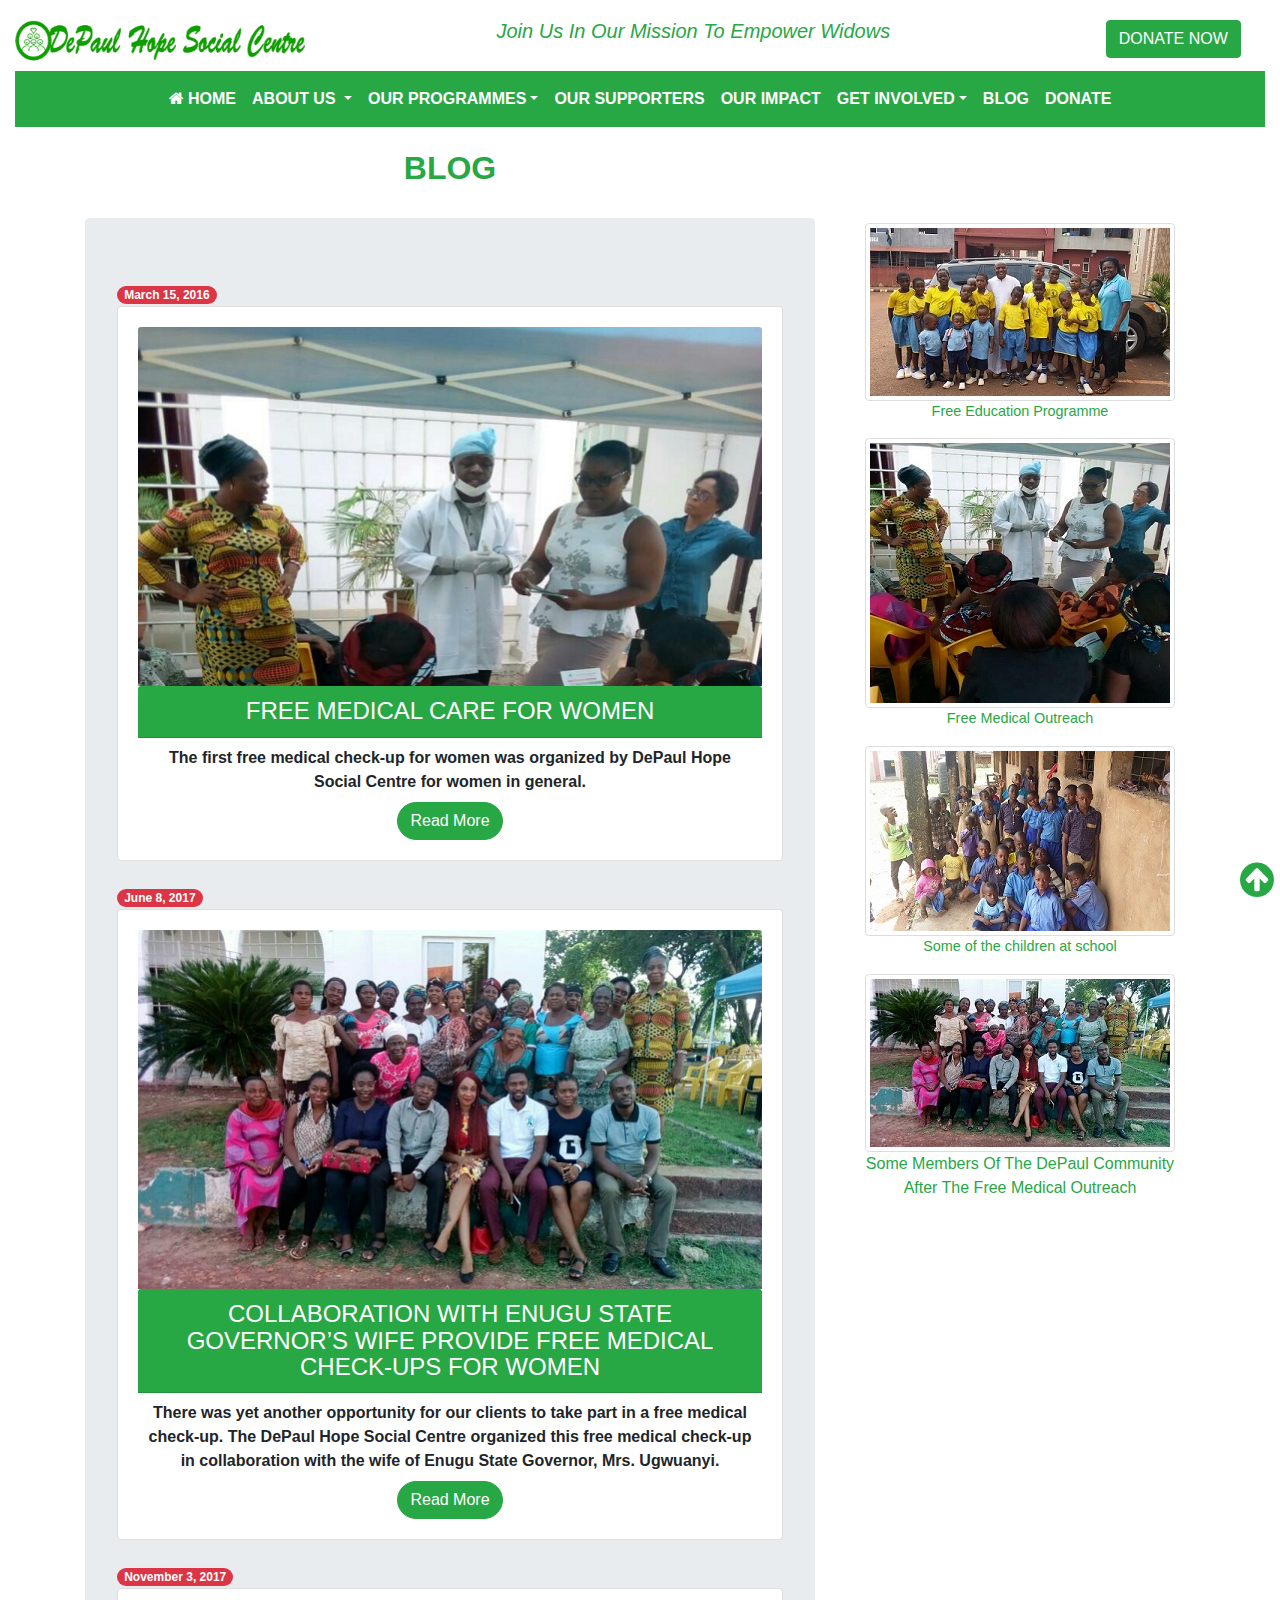
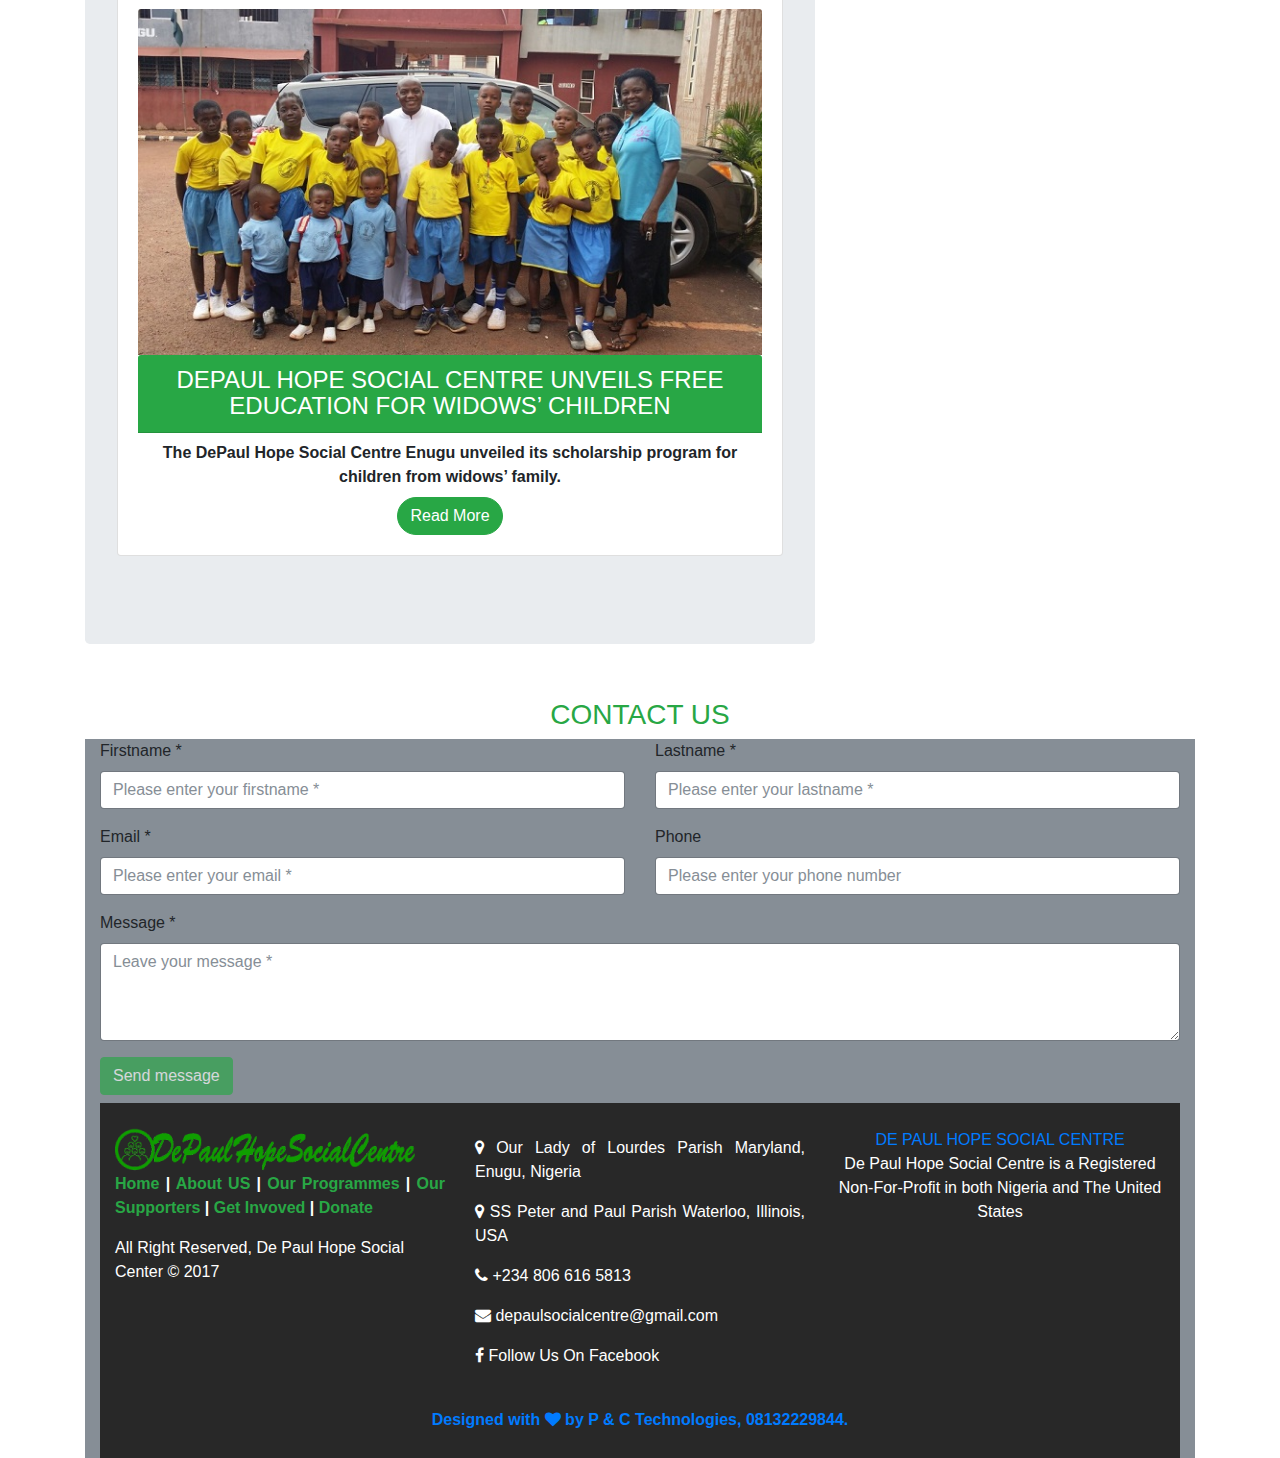
<file: blog.html>
<!DOCTYPE html>
<html>
	<head>
		<meta charset="utf-8">
		<title>Blog-DePaul Hope Social Centre</title>
		<meta name="viewport" content="width=device-width, initial-scale=1, shrink-to-fit=no">
		<meta http-equiv="x-ua-compatible" content="ie=edge">
		<link rel="stylesheet" type="text/css" href="css/bootstrap.min.css">
		<link rel="stylesheet" type="text/css" href="css/style.css">
		<link rel="stylesheet" type="text/css" href="css/font-awesome.min.css">
		<link rel="stylesheet" href="http://maxcdn.bootstrapcdn.com/font-awesome/4.2.0/css/font-awesome.min.css">
	</head>

	<body>
    
	    <div class="container-fluid"><!--Container-->
	    	<div class="row"><!--top-header-->
	    		<div class="col-lg-3 col-md-4 col-sm-4 col-xs-4">
	    			<a href="http://depaulhopesocialcentre.org"><img src="images/logo.png" alt="Depaulhopesocialcentre.org" class="img-fluid"></a>
	    		</div>
	    		<div class="col-lg-7 col-md-5 col-sm-5 col-xs-5">
	    			<div class="text-success text-center h5" id="header-text"><p><em>Join Us In Our Mission To Empower Widows</em></p>
	    			</div>
	    		</div>
	    		<div class="col-lg-2 col-md-1 col-sm-1 col-xs-12 text-center">
	    			<div>
	    				<a href="donate.html" class="btn btn-success">DONATE NOW</a>
	    			</div>
	    		</div>
	    	</div>

	    	<nav class="navbar navbar-expand-lg navbar-expand-md navbar-dark bg-success sticky-top  mt-2"><!--navbar-->
					  <button class="navbar-toggler" type="button" data-toggle="collapse" data-target="#navbarNavDropdown" aria-controls="navbarNavDropdown" aria-expanded="false" aria-label="Toggle navigation">
					    <span class="navbar-toggler-icon"></span>
					  </button>
					  <div class="collapse navbar-collapse" id="navbarNavDropdown">
					    <ul class="navbar-nav mx-auto">
					      <li class="nav-item active">
					        <a class="nav-link text-success" href="index.html"><i class="fa fa-home"></i> HOME <span class="sr-only">(current)</span></a>
					      </li>
					      <li class="nav-item dropdown">
					        <a class="nav-link dropdown-toggle" href="#" id="navbarDropdownMenuLink" data-toggle="dropdown" aria-haspopup="true" aria-expanded="false">
					          ABOUT US
					        </a>
						        <div class="dropdown-menu" aria-labelledby="navbarDropdownMenuLink">
						          <a class="dropdown-item" href="about.html"><p class="text-success font-weight-bold">ABOUT US</p></a><hr>
						          <a class="dropdown-item" href="about.html#mission">Our Mission</a>
						          <a class="dropdown-item" href="about.html#vision">Our Vision</a>
						          <a class="dropdown-item" href="about.html#partners">Our Partners</a>
						          <a class="dropdown-item" href="about.html#founders">Our Founders</a>
						        </div>
					      </li>

					      <li class="nav-item dropdown">
					      	 <a class="nav-link dropdown-toggle" href="#" id="navbarDropdownMenuLink" data-toggle="dropdown" aria-haspopup="true" aria-expanded="false">
					      	 	OUR PROGRAMMES</a>
					      	 	<div class="dropdown-menu" aria-labelledby="navbarDropdownMenuLink">
					      	 	  <a class="dropdown-item" href="programmes.html"><p class="text-success font-weight-bold">OUR PROGRAMMES</p></a><hr>
						          <a class="dropdown-item" href="programmes.html#education">Free Education Programme</a>
						          <a class="dropdown-item" href="programmes.html#counselling">Counselling For Widows</a>
						          <a class="dropdown-item" href="programmes.html#microloans">Microloans For Widows</a>
						          <a class="dropdown-item" href="programmes.html#computer">Computer Literacy Programme</a>
						          <a class="dropdown-item" href="programmes.html#legal">Legal Support And Advocacy</a>
						          <a class="dropdown-item" href="programmes.html#forum">Widows Forum</a>
						          <a class="dropdown-item" href="programmes.html#skills">Skills Acquisition Programme</a>
						          <a class="dropdown-item" href="programmes.html#medical">Free Medical Outreaches</a>
						        </div>
					      </li>

					      <li class="nav-item">
					        <a class="nav-link" href="supporters.html">OUR SUPPORTERS</a>
					      </li>

					      <li class="nav-item">
					        <a class="nav-link" href="impact.html">OUR IMPACT</a>
					      </li>

					     <li class="nav-item dropdown">
					      	 <a class="nav-link dropdown-toggle" href="#" id="navbarDropdownMenuLink" data-toggle="dropdown" aria-haspopup="true" aria-expanded="false">
					      	 	GET INVOLVED</a>
					      	 	<div class="dropdown-menu" aria-labelledby="navbarDropdownMenuLink">
					      	 	  <a class="dropdown-item" href="get-involved.html"><p class="text-success font-weight-bold">GET INVOLVED</p></a><hr>
						          <a class="dropdown-item" href="get-involved.html#monetary">Make A Monetary Donation</a>
						          <a class="dropdown-item" href="get-involved.html#educational">Donate Educational Materials</a>
						          <a class="dropdown-item" href="get-involved.html#pledge">Pledge Your Birthday</a>
						          <a class="dropdown-item" href="get-involved.html#seminar">Sponsor Our Seminars</a>
						          <a class="dropdown-item" href="get-involved.html#workshop">Sponsor A Skills Training Workshop</a>
						          <a class="dropdown-item" href="get-involved.html#business">SetUp A Business For Them</a>
						        </div>
					      </li>


					      <li class="nav-item">
					        <a class="nav-link" href="blog.html">BLOG</a>
					      </li>


					      <li class="nav-item">
					        <a class="nav-link" href="donate.html">DONATE</a>
					      </li>

			    		</ul>
			  		  </div>
			</nav><!--nav-ends-->
		

			<div class="container">
				<div class="row">
					<div class="col-lg-8">
						<br>
						<h2 class="text-success text-center"><strong>BLOG</strong></h2><br>
						<div class="jumbotron">
								<div class="row">
										<div class="col-lg-12">
											<span class="badge badge-pill badge-danger">March 15, 2016</span>
							    			<div class="card card-success text-center mb-4">
							    				<img class="card-img-top" src="images/img-blog-1.jpg" alt="blog" >
												<div class="card-block">
													
													<h4 class="card-header card-title bg-success text-white">FREE MEDICAL CARE FOR WOMEN</h4>
													<p class="card-text m-2 font-weight-bold">The first free medical check-up for women was organized by DePaul Hope Social Centre for women in general.</p>
													<a href="blogs/blog1.html" class="btn btn-success rounded">Read More</a>
												</div>
							    			</div>
							    		</div>

							    		<div class="col-lg-12">
							    			<span class="badge badge-pill badge-danger">June 8, 2017</span>
			    							<div class="card card-success text-center mb-4">
							    				<img class="card-img-top" src="images/img-blog-2.jpg" alt="blog">
													<div class="card-block">
														<h4 class="card-header card-title bg-success text-white">COLLABORATION WITH ENUGU STATE GOVERNOR’S WIFE PROVIDE FREE MEDICAL CHECK-UPS FOR WOMEN</h4>
														<p class="card-text m-2 font-weight-bold">There was yet another opportunity for our clients to take part in a free medical check-up. The DePaul Hope Social Centre organized this free medical check-up in collaboration with the wife of Enugu State Governor, Mrs. Ugwuanyi. </p>
														<a href="blogs/blog2.html" class="btn btn-success rounded">Read More</a>
													</div>
							    			</div>
							    		</div>

							    		<div class="col-lg-12">
							    			<span class="badge badge-pill badge-danger">November 3, 2017</span>
			    							<div class="card card-success text-center mb-4">
							    				<img class="card-img-top" src="images/img-blog-3.jpg" alt="blog">
													<div class="card-block">
														<h4 class="card-header card-title bg-success text-white">DEPAUL HOPE SOCIAL CENTRE UNVEILS FREE EDUCATION FOR WIDOWS’ CHILDREN</h4>
														<p class="card-text m-2 font-weight-bold">The DePaul Hope Social Centre Enugu unveiled its scholarship program for children from widows’ family.</p>
														<a href="blogs/blog3.html" class="btn btn-success rounded">Read More</a>
													</div>
							    			</div>
							    		</div>
								</div>
							    		
						</div>
						
					</div>
					

						
					<div class="col-lg-4">
			   		<br>
					<br>
					<br>
					<br>
			   		<figure class="text-center">
		   			<img src="images/freeEducationProgramme.jpg" class="img-fluid img-thumbnail" alt="freeEducationProgramme">
		   			<figcaption class="figure-caption text-center text-success">Free Education Programme</figcaption>
			   		</figure>
			   		<figure class="text-center">
			   			<img src="images/freeMedicalOutreach.jpg" class="img-fluid img-thumbnail" alt="freeMedicalOutreach">
			   			<figcaption class="figure-caption text-center text-success">Free Medical Outreach</figcaption>
			   		</figure>
			   		<figure class="text-center">
			   			<img src="images/somechildrenatschool.jpg" class="img-fluid img-thumbnail" alt="team2">
			   			<figcaption class="figure-caption text-success">Some of the children at school</figcaption>
			   		</figure>
			   		<figure>
						<img src="images/members-volunteers-supporters_2.jpg" class="img-fluid img-thumbnail mx-auto d-block">
	   					<figcaption class="fig-caption text-center text-success">Some Members Of The DePaul Community <br>After The Free Medical Outreach</figcaption>
	   				</figure>
			   	</div>
		</div>



				<h3 class="text-center text-success mt-4">CONTACT US</h3>
				<div class="container-fluid bg-secondary"><!--Contact Form-->
				<form id="contact-form" method="post" action="contact.php" role="form">

			    <div class="messages"></div>

			    <div class="controls">

			        <div class="row">
			            <div class="col-md-6">
			                <div class="form-group">
			                    <label for="form_name">Firstname *</label>
			                    <input id="form_name" type="text" name="name" class="form-control" placeholder="Please enter your firstname *" required="required" data-error="Firstname is required.">
			                    <div class="help-block with-errors"></div>
			                </div>
			            </div>
			            <div class="col-md-6">
			                <div class="form-group">
			                    <label for="form_lastname">Lastname *</label>
			                    <input id="form_lastname" type="text" name="surname" class="form-control" placeholder="Please enter your lastname *" required="required" data-error="Lastname is required.">
			                    <div class="help-block with-errors"></div>
			                </div>
			            </div>
			        </div>
			        <div class="row">
			            <div class="col-md-6">
			                <div class="form-group">
			                    <label for="form_email">Email *</label>
			                    <input id="form_email" type="email" name="email" class="form-control" placeholder="Please enter your email *" required="required" data-error="Valid email is required.">
			                    <div class="help-block with-errors"></div>
			                </div>
			            </div>
			            <div class="col-md-6">
			                <div class="form-group">
			                    <label for="form_phone">Phone</label>
			                    <input id="form_phone" type="tel" name="phone number" class="form-control" placeholder="Please enter your phone number">
			                    <div class="help-block with-errors"></div>
			                </div>
			            </div>
			        </div>
			        <div class="row">
			            <div class="col-md-12">
			                <div class="form-group">
			                    <label for="form_message">Message *</label>
			                    <textarea id="form_message" name="message" class="form-control" placeholder="Leave your message *" rows="4" required="required" data-error="Please,leave us a message."></textarea>
			                    <div class="help-block with-errors"></div>
			                </div>
			            </div>
			            <div class="col-md-12 mb-2">
			                <input type="submit" class="btn btn-success btn-send" value="Send message">
			            </div>
			        </div>
			    </div>

			</form>


			<div class="" id="footer">
				<div class="container-fluid">
					<div class="row">
						<div class="col-lg-4 col-md-4">

								<a href="http://depaulhopesocialcentre.org"><img src="images/logo2.png" class="img-fluid img-responsive" id="logo2"></a>

								<p class="text-justify font-weight-bold">
									<a class="text-success" href="index.html">Home</a>
									|
									<a class="text-success" href="about.html">About US</a>
									|
									<a class="text-success" href="programmes.html">Our Programmes</a>
									|
									<a class="text-success" href="supporters.html">Our Supporters</a>
									|
									<a class="text-success" href="get-involved.html">Get Invoved</a>
									|
									<a class="text-success" href="donate.html">Donate</a>
								</p>

								<p class="">All Right Reserved, De Paul Hope Social Center &copy; 2017</p>
						</div>
				
						<div class="col-lg-4 col-md-4 mt-2 mb-4 text-justify" id="footer-center">
								<div>
									<p><i class="fa fa-map-marker"></i>  Our Lady of Lourdes Parish Maryland, Enugu, Nigeria</p>
								</div>

								<div>
									<p><i class="fa fa-map-marker"></i>  SS Peter and Paul Parish Waterloo, Illinois, USA</p>
								</div>

								<div>
									<p><i class="fa fa-phone"></i>  +234 806 616 5813</p>
								</div>

								<div>
									<p><i class="fa fa-envelope"></i>  <a href="mailto:depaulsocialcentre@gmail.com">depaulsocialcentre@gmail.com</a></p>
								</div>

								<div>
									<p><i class="fa fa-facebook"></i>  <a href="https://facebook.com/DepaulHopeSocialCenter">Follow Us On Facebook</a></p>
								</div>
						</div>

						<div class="col-lg-4 col-md-4 mb-4 text-center">
							<p class="footer-company-about">
							<span><a href="http://depaulhopesocialcentre.org">DE PAUL HOPE SOCIAL CENTRE</a></span> <br>
							De Paul Hope Social Centre is a Registered Non-For-Profit in both Nigeria and The United States </p>
						</div>


					</div>	

					<div class="font-weight-bold text-justify text-primary text-center" id="credit"><p>Designed with <i class="fa fa-heart"></i> by P & C Technologies, 08132229844.</p></div>
				</div>
			</div>
			</div>
			</div>


			<a href="#" class="back-to-top" style="display: inline;"> 
			<i class="fa fa-arrow-circle-up"></i>
			</a>

	</body>
	<script src="js/jquery-3.2.1.min.js"></script>
	<script src="js/popper.min.js"></script>
	<script src="js/bootstrap.min.js"></script>
	<script src="js/validator.js"></script>
    <script src="js/contact.js"></script>
    <script src="js/script.js"></script>
</html>
</file>
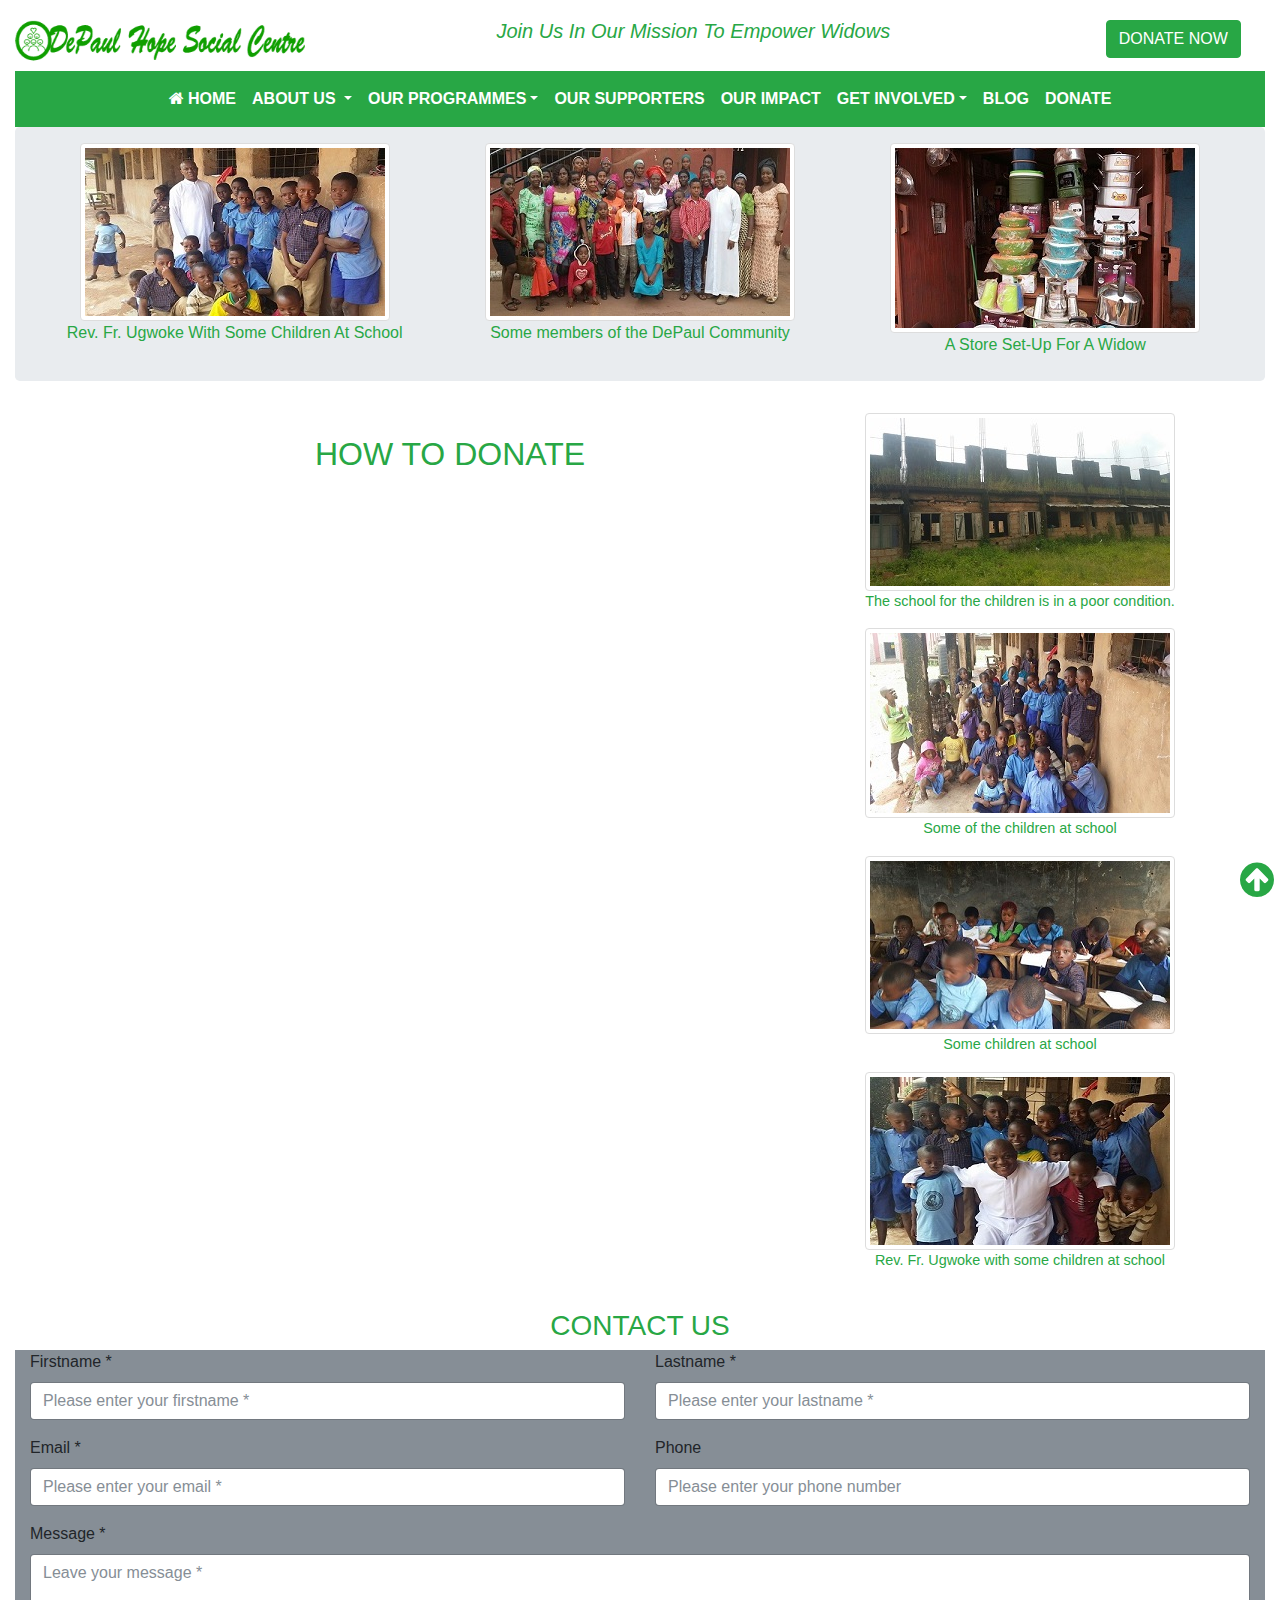
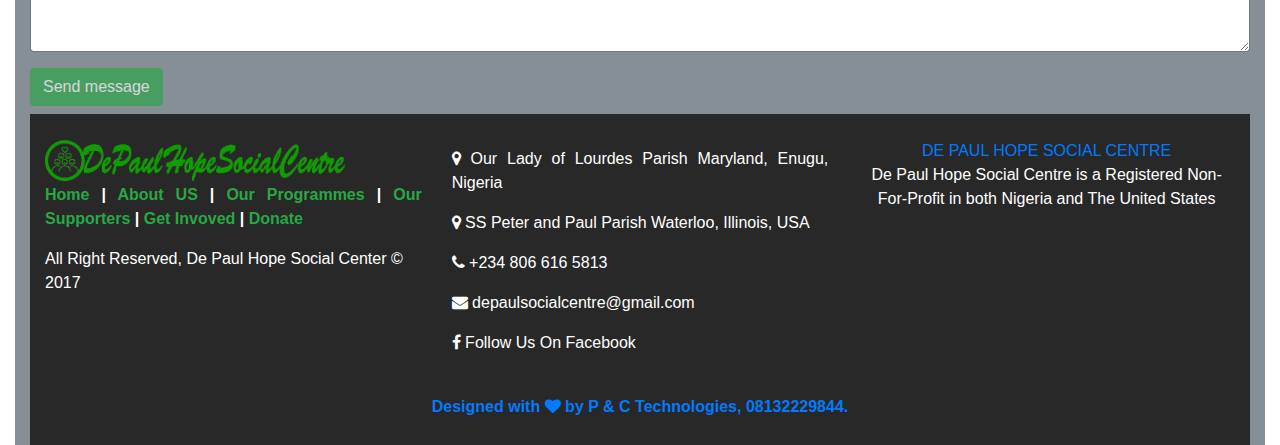
<file: donate.html>
<!DOCTYPE html>
<html>
	<head>
		<meta charset="utf-8">
		<title>Donate-DePaul Hope Social Centre</title>
		<meta name="viewport" content="width=device-width, initial-scale=1, shrink-to-fit=no">
		<meta http-equiv="x-ua-compatible" content="ie=edge">
		<link rel="stylesheet" type="text/css" href="css/bootstrap.min.css">
		<link rel="stylesheet" type="text/css" href="css/style.css">
		<link rel="stylesheet" type="text/css" href="css/font-awesome.min.css">
		<link rel="stylesheet" href="http://maxcdn.bootstrapcdn.com/font-awesome/4.2.0/css/font-awesome.min.css">
	</head>

	<body>
    
	    <div class="container-fluid"><!--Container-->
	    	<div class="row"><!--top-header-->
	    		<div class="col-lg-3 col-md-4 col-sm-4 col-xs-4">
	    			<a href="http://depaulhopesocialcentre.org"><img src="images/logo.png" alt="Depaulhopesocialcentre.org" class="img-fluid"></a>
	    		</div>
	    		<div class="col-lg-7 col-md-5 col-sm-5 col-xs-5">
	    			<div class="text-success text-center h5" id="header-text"><p><em>Join Us In Our Mission To Empower Widows</em></p>
	    			</div>
	    		</div>
	    		<div class="col-lg-2 col-md-1 col-sm-1 col-xs-12 text-center">
	    			<div>
	    				<a href="donate.html" class="btn btn-success">DONATE NOW</a>
	    			</div>
	    		</div>
	    	</div>

	    	<nav class="navbar navbar-expand-lg navbar-expand-md navbar-dark bg-success sticky-top  mt-2"><!--navbar-->
					  <button class="navbar-toggler" type="button" data-toggle="collapse" data-target="#navbarNavDropdown" aria-controls="navbarNavDropdown" aria-expanded="false" aria-label="Toggle navigation">
					    <span class="navbar-toggler-icon"></span>
					  </button>
					  <div class="collapse navbar-collapse" id="navbarNavDropdown">
					    <ul class="navbar-nav mx-auto">
					      <li class="nav-item active">
					        <a class="nav-link text-success" href="index.html"><i class="fa fa-home"></i> HOME <span class="sr-only">(current)</span></a>
					      </li>
					      <li class="nav-item dropdown">
					        <a class="nav-link dropdown-toggle" href="#" id="navbarDropdownMenuLink" data-toggle="dropdown" aria-haspopup="true" aria-expanded="false">
					          ABOUT US
					        </a>
						        <div class="dropdown-menu" aria-labelledby="navbarDropdownMenuLink">
						          <a class="dropdown-item" href="about.html"><p class="text-success font-weight-bold">ABOUT US</p></a><hr>
						          <a class="dropdown-item" href="about.html#mission">Our Mission</a>
						          <a class="dropdown-item" href="about.html#vision">Our Vision</a>
						          <a class="dropdown-item" href="about.html#partners">Our Partners</a>
						          <a class="dropdown-item" href="about.html#founders">Our Founders</a>
						        </div>
					      </li>

					      <li class="nav-item dropdown">
					      	 <a class="nav-link dropdown-toggle" href="#" id="navbarDropdownMenuLink" data-toggle="dropdown" aria-haspopup="true" aria-expanded="false">
					      	 	OUR PROGRAMMES</a>
					      	 	<div class="dropdown-menu" aria-labelledby="navbarDropdownMenuLink">
					      	 	  <a class="dropdown-item" href="programmes.html"><p class="text-success font-weight-bold">OUR PROGRAMMES</p></a><hr>
						          <a class="dropdown-item" href="programmes.html#education">Free Education Programme</a>
						          <a class="dropdown-item" href="programmes.html#counselling">Counselling For Widows</a>
						          <a class="dropdown-item" href="programmes.html#microloans">Microloans For Widows</a>
						          <a class="dropdown-item" href="programmes.html#computer">Computer Literacy Programme</a>
						          <a class="dropdown-item" href="programmes.html#legal">Legal Support And Advocacy</a>
						          <a class="dropdown-item" href="programmes.html#forum">Widows Forum</a>
						          <a class="dropdown-item" href="programmes.html#skills">Skills Acquisition Programme</a>
						          <a class="dropdown-item" href="programmes.html#medical">Free Medical Outreaches</a>
						        </div>
					      </li>

					      <li class="nav-item">
					        <a class="nav-link" href="supporters.html">OUR SUPPORTERS</a>
					      </li>

					      <li class="nav-item">
					        <a class="nav-link" href="impact.html">OUR IMPACT</a>
					      </li>

					     <li class="nav-item dropdown">
					      	 <a class="nav-link dropdown-toggle" href="#" id="navbarDropdownMenuLink" data-toggle="dropdown" aria-haspopup="true" aria-expanded="false">
					      	 	GET INVOLVED</a>
					      	 	<div class="dropdown-menu" aria-labelledby="navbarDropdownMenuLink">
					      	 	  <a class="dropdown-item" href="get-involved.html"><p class="text-success font-weight-bold">GET INVOLVED</p></a><hr>
						          <a class="dropdown-item" href="get-involved.html#monetary">Make A Monetary Donation</a>
						          <a class="dropdown-item" href="get-involved.html#educational">Donate Educational Materials</a>
						          <a class="dropdown-item" href="get-involved.html#pledge">Pledge Your Birthday</a>
						          <a class="dropdown-item" href="get-involved.html#seminar">Sponsor Our Seminars</a>
						          <a class="dropdown-item" href="get-involved.html#workshop">Sponsor A Skills Training Workshop</a>
						          <a class="dropdown-item" href="get-involved.html#business">SetUp A Business For Them</a>
						        </div>
					      </li>


					      <li class="nav-item">
					        <a class="nav-link" href="blog.html">BLOG</a>
					      </li>


					      <li class="nav-item">
					        <a class="nav-link" href="donate.html">DONATE</a>
					      </li>
			    		</ul>
			  		  </div>
			</nav><!--nav-ends-->


				<div class="jumbotron" id="jumbotron18">
					<div class="row">
			   			<div class="col-lg-4">
			   				<figure>
			   					<img src="images/withsomeSchoolChildren.jpg" class="img-fluid img-thumbnail mx-auto d-block">
			   					<figcaption class="fig-caption text-center text-success">Rev. Fr. Ugwoke With Some Children At School</figcaption>
			   				</figure>
			   			</div>

			   			<div class="col-lg-4">
			   				<figure>
			   					<img src="images/thedepaulcommunity.jpg" class="img-fluid img-thumbnail mx-auto d-block">
			   					<figcaption class="fig-caption text-center text-success">Some members of the DePaul Community</figcaption>
			   				</figure>
			   			</div>

			   			<div class="col-lg-4">
			   				<figure>
			   					<img src="images/storeforawidow.jpg" class="img-fluid img-thumbnail mx-auto d-block">
			   					<figcaption class="fig-caption text-center text-success">A Store Set-Up For A Widow</figcaption>
			   				</figure>
			   			</div>

				   	</div>
				</div>
		

			<div class="container">
				<div class="row">
					<div class="col-lg-8">
						<br>
						<h2 class="text-success text-center">HOW TO DONATE</h2><br>
						
					</div>
				

					<div class="col-lg-4">
			   		<figure class="text-center">
			   			<img src="images/theschool.jpg" class="img-fluid img-thumbnail" alt="founder">
			   			<figcaption class="figure-caption text-center text-success">The school for the children is in a poor condition.</figcaption>
			   		</figure>
			   		<figure class="text-center">
			   			<img src="images/somechildrenatschool.jpg" class="img-fluid img-thumbnail" alt="team2">
			   			<figcaption class="figure-caption text-center text-success">Some of the children at school</figcaption>
			   		</figure>
			   		<figure class="text-center">
			   			<img src="images/childrenInAClassroom.jpg" class="img-fluid img-thumbnail" alt="team3">
			   			<figcaption class="figure-caption text-center text-success">Some children at school</figcaption>
			   		</figure>
			   		<figure class="text-center">
			   			<img src="images/withsomeSchoolChildren2.jpg" class="img-fluid img-thumbnail" alt="team02">
			   			<figcaption class="figure-caption text-center text-success">Rev. Fr. Ugwoke with some children at school</figcaption>
			   		</figure>
			   	</div>
			</div>
		</div>



				<h3 class="text-center text-success mt-4">CONTACT US</h3>
				<div class="container-fluid bg-secondary"><!--Contact Form-->
				<form id="contact-form" method="post" action="contact.php" role="form">

			    <div class="messages"></div>

			    <div class="controls">

			        <div class="row">
			            <div class="col-md-6">
			                <div class="form-group">
			                    <label for="form_name">Firstname *</label>
			                    <input id="form_name" type="text" name="name" class="form-control" placeholder="Please enter your firstname *" required="required" data-error="Firstname is required.">
			                    <div class="help-block with-errors"></div>
			                </div>
			            </div>
			            <div class="col-md-6">
			                <div class="form-group">
			                    <label for="form_lastname">Lastname *</label>
			                    <input id="form_lastname" type="text" name="surname" class="form-control" placeholder="Please enter your lastname *" required="required" data-error="Lastname is required.">
			                    <div class="help-block with-errors"></div>
			                </div>
			            </div>
			        </div>
			        <div class="row">
			            <div class="col-md-6">
			                <div class="form-group">
			                    <label for="form_email">Email *</label>
			                    <input id="form_email" type="email" name="email" class="form-control" placeholder="Please enter your email *" required="required" data-error="Valid email is required.">
			                    <div class="help-block with-errors"></div>
			                </div>
			            </div>
			            <div class="col-md-6">
			                <div class="form-group">
			                    <label for="form_phone">Phone</label>
			                    <input id="form_phone" type="tel" name="phone number" class="form-control" placeholder="Please enter your phone number">
			                    <div class="help-block with-errors"></div>
			                </div>
			            </div>
			        </div>
			        <div class="row">
			            <div class="col-md-12">
			                <div class="form-group">
			                    <label for="form_message">Message *</label>
			                    <textarea id="form_message" name="message" class="form-control" placeholder="Leave your message *" rows="4" required="required" data-error="Please,leave us a message."></textarea>
			                    <div class="help-block with-errors"></div>
			                </div>
			            </div>
			            <div class="col-md-12 mb-2">
			                <input type="submit" class="btn btn-success btn-send" value="Send message">
			            </div>
			        </div>
			    </div>

			</form>


			<div class="" id="footer">
				<div class="container-fluid">
					<div class="row">
						<div class="col-lg-4 col-md-4">

								<a href="http://depaulhopesocialcentre.org"><img src="images/logo2.png" class="img-fluid img-responsive" id="logo2"></a>

								<p class="text-justify font-weight-bold">
									<a class="text-success" href="index.html">Home</a>
									|
									<a class="text-success" href="about.html">About US</a>
									|
									<a class="text-success" href="programmes.html">Our Programmes</a>
									|
									<a class="text-success" href="supporters.html">Our Supporters</a>
									|
									<a class="text-success" href="get-involved.html">Get Invoved</a>
									|
									<a class="text-success" href="donate.html">Donate</a>
								</p>

								<p class="">All Right Reserved, De Paul Hope Social Center &copy; 2017</p>
						</div>
				
						<div class="col-lg-4 col-md-4 mt-2 mb-4 text-justify" id="footer-center">
								<div>
									<p><i class="fa fa-map-marker"></i>  Our Lady of Lourdes Parish Maryland, Enugu, Nigeria</p>
								</div>

								<div>
									<p><i class="fa fa-map-marker"></i>  SS Peter and Paul Parish Waterloo, Illinois, USA</p>
								</div>

								<div>
									<p><i class="fa fa-phone"></i>  +234 806 616 5813</p>
								</div>

								<div>
									<p><i class="fa fa-envelope"></i>  <a href="mailto:depaulsocialcentre@gmail.com">depaulsocialcentre@gmail.com</a></p>
								</div>

								<div>
									<p><i class="fa fa-facebook"></i>  <a href="https://facebook.com/DepaulHopeSocialCenter">Follow Us On Facebook</a></p>
								</div>
						</div>

						<div class="col-lg-4 col-md-4 mb-4 text-center">
							<p class="footer-company-about">
							<span><a href="http://depaulhopesocialcentre.org">DE PAUL HOPE SOCIAL CENTRE</a></span> <br>
							De Paul Hope Social Centre is a Registered Non-For-Profit in both Nigeria and The United States </p>
						</div>


					</div>	

					<div class="font-weight-bold text-justify text-primary text-center" id="credit"><p>Designed with <i class="fa fa-heart"></i> by P & C Technologies, 08132229844.</p></div>
				</div>
			</div>
			</div>
			</div>


			<a href="#" class="back-to-top" style="display: inline;"> 
			<i class="fa fa-arrow-circle-up"></i>
			</a>

	</body>
	<script src="js/jquery-3.2.1.min.js"></script>
	<script src="js/popper.min.js"></script>
	<script src="js/bootstrap.min.js"></script>
	<script src="js/validator.js"></script>
    <script src="js/contact.js"></script>
    <script src="js/script.js"></script>
</html>
</file>
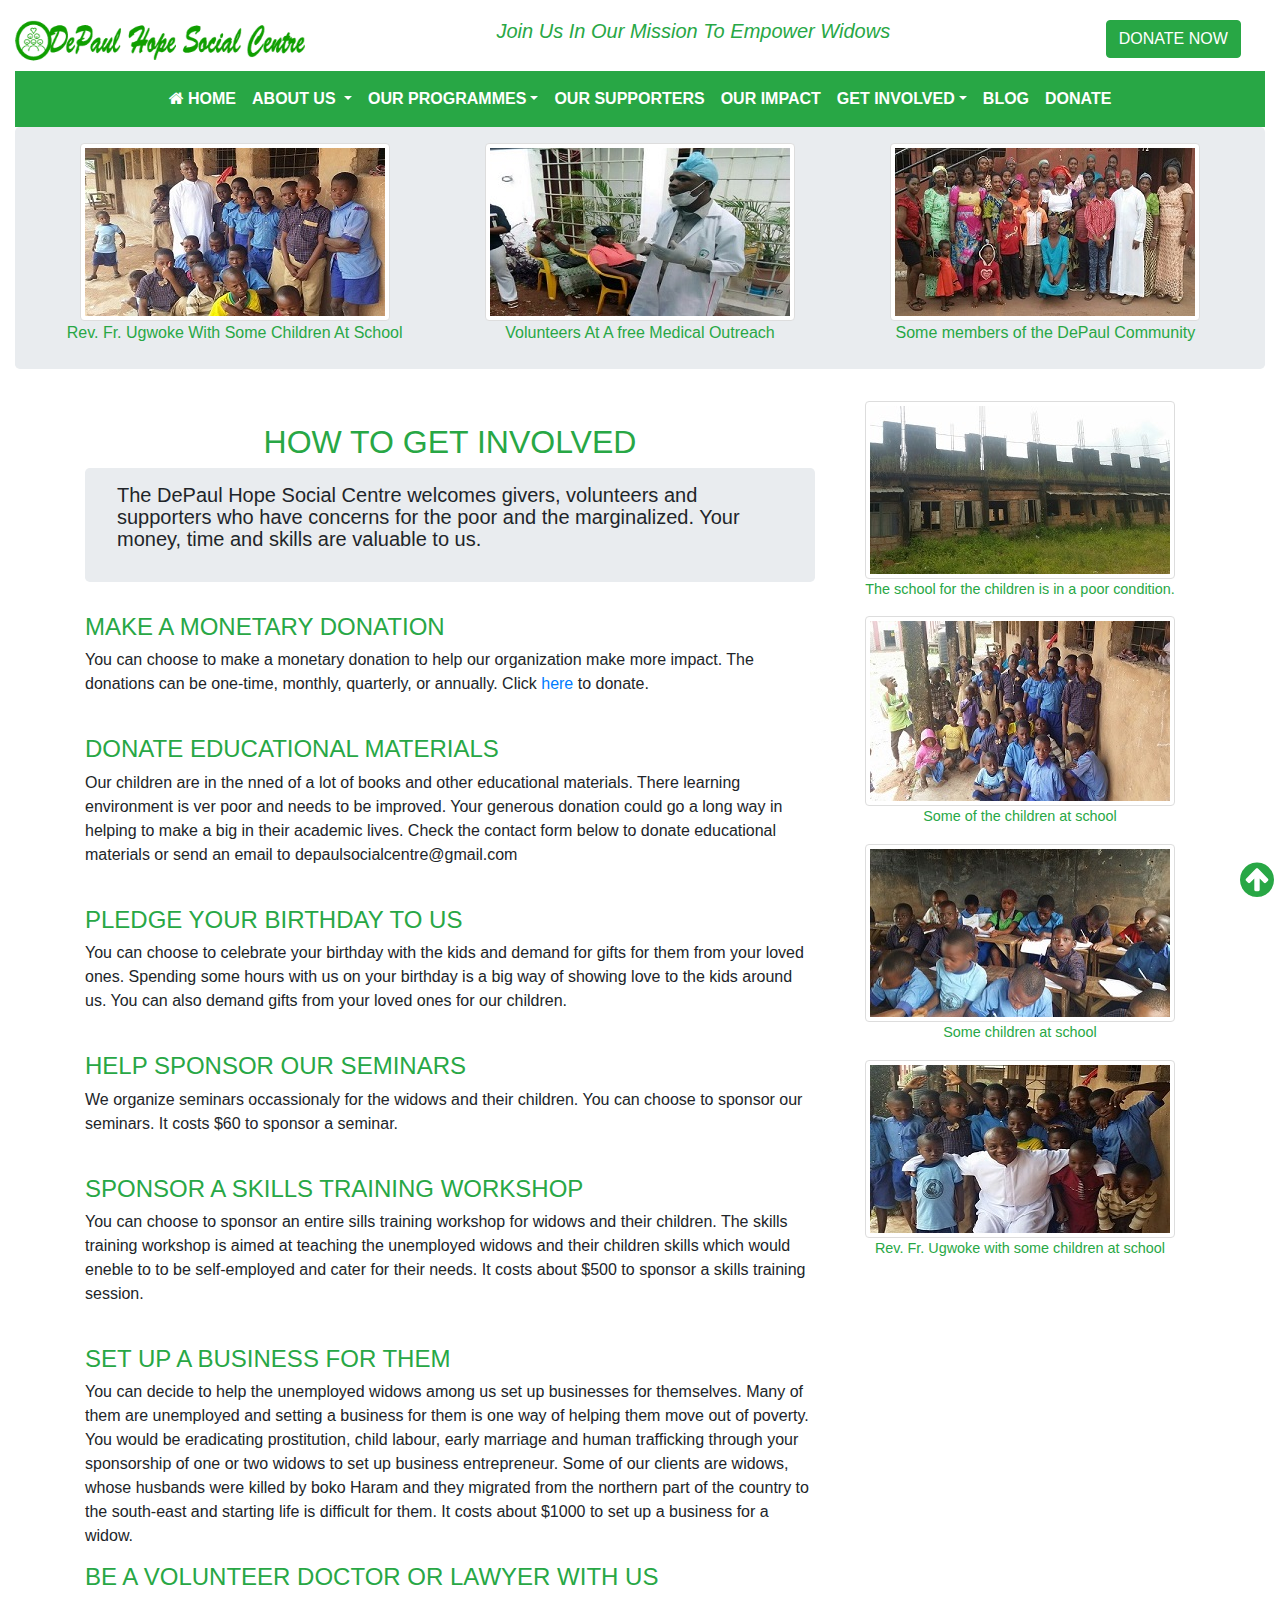
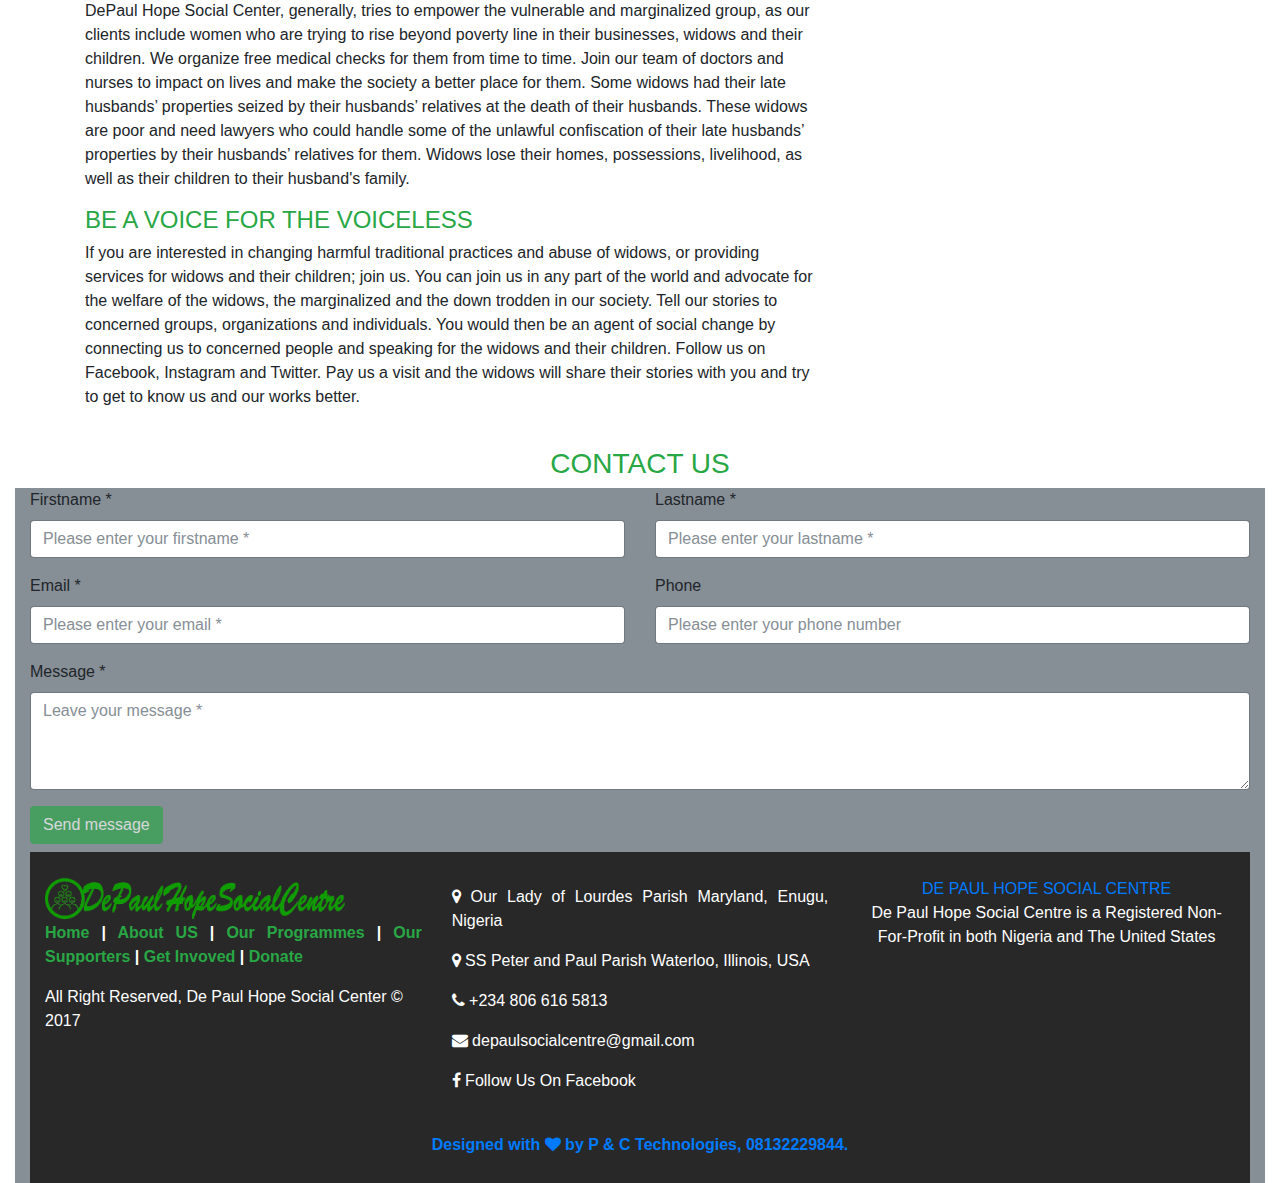
<file: get-involved.html>
<!DOCTYPE html>
<html>
	<head>
		<meta charset="utf-8">
		<title>Get Involved-DePaul Hope Social Centre</title>
		<meta name="viewport" content="width=device-width, initial-scale=1, shrink-to-fit=no">
		<meta http-equiv="x-ua-compatible" content="ie=edge">
		<link rel="stylesheet" type="text/css" href="css/bootstrap.min.css">
		<link rel="stylesheet" type="text/css" href="css/style.css">
		<link rel="stylesheet" type="text/css" href="css/font-awesome.min.css">
		<link rel="stylesheet" href="http://maxcdn.bootstrapcdn.com/font-awesome/4.2.0/css/font-awesome.min.css">
	</head>

	<body>
    
	    <div class="container-fluid"><!--Container-->
	    	<div class="row"><!--top-header-->
	    		<div class="col-lg-3 col-md-4 col-sm-4 col-xs-4">
	    			<a href="http://depaulhopesocialcentre.org"><img src="images/logo.png" alt="Depaulhopesocialcentre.org" class="img-fluid"></a>
	    		</div>
	    		<div class="col-lg-7 col-md-5 col-sm-5 col-xs-5">
	    			<div class="text-success text-center h5" id="header-text"><p><em>Join Us In Our Mission To Empower Widows</em></p>
	    			</div>
	    		</div>
	    		<div class="col-lg-2 col-md-1 col-sm-1 col-xs-12 text-center">
	    			<div>
	    				<a href="donate.html" class="btn btn-success">DONATE NOW</a>
	    			</div>
	    		</div>
	    	</div>

	    	<nav class="navbar navbar-expand-lg navbar-expand-md navbar-dark bg-success sticky-top  mt-2"><!--navbar-->
					  <button class="navbar-toggler" type="button" data-toggle="collapse" data-target="#navbarNavDropdown" aria-controls="navbarNavDropdown" aria-expanded="false" aria-label="Toggle navigation">
					    <span class="navbar-toggler-icon"></span>
					  </button>
					  <div class="collapse navbar-collapse" id="navbarNavDropdown">
					    <ul class="navbar-nav mx-auto">
					      <li class="nav-item active">
					        <a class="nav-link text-success" href="index.html"><i class="fa fa-home"></i> HOME <span class="sr-only">(current)</span></a>
					      </li>
					      <li class="nav-item dropdown">
					        <a class="nav-link dropdown-toggle" href="#" id="navbarDropdownMenuLink" data-toggle="dropdown" aria-haspopup="true" aria-expanded="false">
					          ABOUT US
					        </a>
						        <div class="dropdown-menu" aria-labelledby="navbarDropdownMenuLink">
						          <a class="dropdown-item" href="about.html"><p class="text-success font-weight-bold">ABOUT US</p></a><hr>
						          <a class="dropdown-item" href="about.html#mission">Our Mission</a>
						          <a class="dropdown-item" href="about.html#vision">Our Vision</a>
						          <a class="dropdown-item" href="about.html#partners">Our Partners</a>
						          <a class="dropdown-item" href="about.html#founders">Our Founders</a>
						        </div>
					      </li>

					      <li class="nav-item dropdown">
					      	 <a class="nav-link dropdown-toggle" href="#" id="navbarDropdownMenuLink" data-toggle="dropdown" aria-haspopup="true" aria-expanded="false">
					      	 	OUR PROGRAMMES</a>
					      	 	<div class="dropdown-menu" aria-labelledby="navbarDropdownMenuLink">
					      	 	  <a class="dropdown-item" href="programmes.html"><p class="text-success font-weight-bold">OUR PROGRAMMES</p></a><hr>
						          <a class="dropdown-item" href="programmes.html#education">Free Education Programme</a>
						          <a class="dropdown-item" href="programmes.html#counselling">Counselling For Widows</a>
						          <a class="dropdown-item" href="programmes.html#microloans">Microloans For Widows</a>
						          <a class="dropdown-item" href="programmes.html#computer">Computer Literacy Programme</a>
						          <a class="dropdown-item" href="programmes.html#legal">Legal Support And Advocacy</a>
						          <a class="dropdown-item" href="programmes.html#forum">Widows Forum</a>
						          <a class="dropdown-item" href="programmes.html#skills">Skills Acquisition Programme</a>
						          <a class="dropdown-item" href="programmes.html#medical">Free Medical Outreaches</a>
						        </div>
					      </li>

					      <li class="nav-item">
					        <a class="nav-link" href="supporters.html">OUR SUPPORTERS</a>
					      </li>

					      <li class="nav-item">
					        <a class="nav-link" href="impact.html">OUR IMPACT</a>
					      </li>

					     <li class="nav-item dropdown">
					      	 <a class="nav-link dropdown-toggle" href="#" id="navbarDropdownMenuLink" data-toggle="dropdown" aria-haspopup="true" aria-expanded="false">
					      	 	GET INVOLVED</a>
					      	 	<div class="dropdown-menu" aria-labelledby="navbarDropdownMenuLink">
					      	 	  <a class="dropdown-item" href="get-involved.html"><p class="text-success font-weight-bold">GET INVOLVED</p></a><hr>
						          <a class="dropdown-item" href="get-involved.html#monetary">Make A Monetary Donation</a>
						          <a class="dropdown-item" href="get-involved.html#educational">Donate Educational Materials</a>
						          <a class="dropdown-item" href="get-involved.html#pledge">Pledge Your Birthday</a>
						          <a class="dropdown-item" href="get-involved.html#seminar">Sponsor Our Seminars</a>
						          <a class="dropdown-item" href="get-involved.html#workshop">Sponsor A Skills Training Workshop</a>
						          <a class="dropdown-item" href="get-involved.html#business">SetUp A Business For Them</a>
						        </div>
					      </li>

					      <li class="nav-item">
					        <a class="nav-link" href="blog.html">BLOG</a>
					      </li>

					      <li class="nav-item">
					        <a class="nav-link" href="donate.html">DONATE</a>
					      </li>
			    		</ul>
			  		  </div>
			</nav><!--nav-ends-->



				<div class="jumbotron" id="jumbotron16">
					<div class="row">
			   			<div class="col-lg-4">
			   				<figure>
			   					<img src="images/withsomeSchoolChildren.jpg" class="img-fluid img-thumbnail mx-auto d-block">
			   					<figcaption class="fig-caption text-center text-success">Rev. Fr. Ugwoke With Some Children At School</figcaption>
			   				</figure>
			   			</div>

			   			<div class="col-lg-4">
			   				<figure>
			   					<img src="images/freeMedicalOutreach2.jpg" class="img-fluid img-thumbnail mx-auto d-block">
			   					<figcaption class="fig-caption text-center text-success">Volunteers At A free Medical Outreach</figcaption>
			   				</figure>
			   			</div>

			   			<div class="col-lg-4">
			   				<figure>
			   					<img src="images/thedepaulcommunity.jpg" class="img-fluid img-thumbnail mx-auto d-block">
			   					<figcaption class="fig-caption text-center text-success">Some members of the DePaul Community</figcaption>
			   				</figure>
			   			</div>

				   	</div>

				</div>   
					

			<div class="container">
				<div class="row">
					<div class="col-lg-8">
						<br>
						<h2 class="text-success text-center" id="get-involved">HOW TO GET INVOLVED</h2>

						<div class="jumbotron" id="jumbotron13">
							<h5> The DePaul Hope Social Centre welcomes givers, volunteers and supporters who have concerns for the poor and the marginalized. Your money, time and skills are valuable to us. </h5></ul>
							</p>
						</div>
						<h4 class="text-success" id="monetary">MAKE A MONETARY DONATION</h4>
							<p>You can choose to make a monetary donation to help our organization make more impact. The donations can be one-time, monthly, quarterly, or annually. Click <a href="donate.html">here</a> to donate.</p>
							<br>
						<h4 class="text-success" id="educational">DONATE EDUCATIONAL MATERIALS</h4>
							<p>Our children are in the nned of a lot of books and other educational materials. There learning environment is ver poor and needs to be improved. Your generous donation could go a long way in helping to make a big in their academic lives. Check the contact form below to donate educational materials or send an email to depaulsocialcentre@gmail.com</p>
							<br>
						<h4 class="text-success" id="pledge">PLEDGE YOUR BIRTHDAY TO US</h4>
							<p>You can choose to celebrate your birthday with the kids and demand for gifts for them from your loved ones. Spending some hours with us on your birthday is a big way of showing love to the kids around us. You can also demand gifts from your loved ones for our children.</p>
							<br>
						<h4 class="text-success" id="seminar">HELP SPONSOR OUR SEMINARS</h4>
							<p>We organize seminars occassionaly for the widows and their children. You can choose to sponsor our seminars. It costs $60 to sponsor a seminar.</p>
							<br>
						<h4 class="text-success" id="workshop">SPONSOR A SKILLS TRAINING WORKSHOP</h4>
							<p>You can choose to sponsor an entire sills training workshop for widows and their children. The skills training workshop is aimed at teaching the unemployed widows and their children skills which would eneble to to be self-employed and cater for their needs. It costs about $500 to sponsor a skills training session. </p>
							<br>
						<h4 class="text-success" id="business">SET UP A BUSINESS FOR THEM</h4>
							<p>You can decide to help the unemployed widows among us set up businesses for themselves. Many of them are unemployed and setting a business for them is one way of helping them move out of poverty.  You would be eradicating prostitution, child labour, early marriage and human trafficking through your sponsorship of one or two widows to set up business entrepreneur. Some of our clients are widows, whose husbands were killed by boko Haram and they migrated from the northern part of the country to the south-east and starting life is difficult for them.  It costs about $1000 to set up a business for a widow.</p>
						<h4 class="text-success" id="business">BE A VOLUNTEER DOCTOR OR LAWYER WITH US</h4>
							<p>DePaul Hope Social Center, generally, tries to empower the vulnerable and marginalized group, as our clients include women who are trying to rise beyond poverty line in their businesses, widows and their children. We organize free medical checks for them from time to time. Join our team of doctors and nurses to impact on lives and make the society a better place for them.  Some widows had their late husbands’ properties seized by their husbands’ relatives at the death of their husbands. These widows are poor and need lawyers who could handle some of the unlawful confiscation of their late husbands’ properties by their husbands’ relatives for them.  Widows lose their homes, possessions, livelihood, as well as their children to their husband's family.</p>
						<h4 class="text-success" id="business">BE A VOICE FOR THE VOICELESS</h4>
							<p>If you are interested in changing harmful traditional practices and abuse of widows, or providing services for widows and their children; join us. You can join us in any part of the world and advocate for the welfare of the widows, the marginalized and the down trodden in our society. Tell our stories to concerned groups, organizations and individuals.  You would then be an agent of social change by connecting us to concerned people and speaking for the widows and their children. Follow us on Facebook, Instagram and Twitter. Pay us a visit and the widows will share their stories with you and try to get to know us and our works better. </p>
					</div>
				

					<div class="col-lg-4">
			   		<figure class="text-center">
			   			<img src="images/theschool.jpg" class="img-fluid img-thumbnail" alt="founder">
			   			<figcaption class="figure-caption text-center text-success">The school for the children is in a poor condition.</figcaption>
			   		</figure>
			   		<figure class="text-center">
			   			<img src="images/somechildrenatschool.jpg" class="img-fluid img-thumbnail" alt="team2">
			   			<figcaption class="figure-caption text-center text-success">Some of the children at school</figcaption>
			   		</figure>
			   		<figure class="text-center">
			   			<img src="images/childrenInAClassroom.jpg" class="img-fluid img-thumbnail" alt="team3">
			   			<figcaption class="figure-caption text-center text-success">Some children at school</figcaption>
			   		</figure>
			   		<figure class="text-center">
			   			<img src="images/withsomeSchoolChildren2.jpg" class="img-fluid img-thumbnail" alt="team02">
			   			<figcaption class="figure-caption text-center text-success">Rev. Fr. Ugwoke with some children at school</figcaption>
			   		</figure class="text-center">
				   	</div>
				</div>
			</div>


				<h3 class="text-center text-success mt-4">CONTACT US</h3>
				<div class="container-fluid bg-secondary"><!--Contact Form-->
				<form id="contact-form" method="post" action="contact.php" role="form">

			    <div class="messages"></div>

			    <div class="controls">

			        <div class="row">
			            <div class="col-md-6">
			                <div class="form-group">
			                    <label for="form_name">Firstname *</label>
			                    <input id="form_name" type="text" name="name" class="form-control" placeholder="Please enter your firstname *" required="required" data-error="Firstname is required.">
			                    <div class="help-block with-errors"></div>
			                </div>
			            </div>
			            <div class="col-md-6">
			                <div class="form-group">
			                    <label for="form_lastname">Lastname *</label>
			                    <input id="form_lastname" type="text" name="surname" class="form-control" placeholder="Please enter your lastname *" required="required" data-error="Lastname is required.">
			                    <div class="help-block with-errors"></div>
			                </div>
			            </div>
			        </div>
			        <div class="row">
			            <div class="col-md-6">
			                <div class="form-group">
			                    <label for="form_email">Email *</label>
			                    <input id="form_email" type="email" name="email" class="form-control" placeholder="Please enter your email *" required="required" data-error="Valid email is required.">
			                    <div class="help-block with-errors"></div>
			                </div>
			            </div>
			            <div class="col-md-6">
			                <div class="form-group">
			                    <label for="form_phone">Phone</label>
			                    <input id="form_phone" type="tel" name="phone number" class="form-control" placeholder="Please enter your phone number">
			                    <div class="help-block with-errors"></div>
			                </div>
			            </div>
			        </div>
			        <div class="row">
			            <div class="col-md-12">
			                <div class="form-group">
			                    <label for="form_message">Message *</label>
			                    <textarea id="form_message" name="message" class="form-control" placeholder="Leave your message *" rows="4" required="required" data-error="Please,leave us a message."></textarea>
			                    <div class="help-block with-errors"></div>
			                </div>
			            </div>
			            <div class="col-md-12 mb-2">
			                <input type="submit" class="btn btn-success btn-send" value="Send message">
			            </div>
			        </div>
			    </div>

			</form>


			<div class="" id="footer">
				<div class="container-fluid">
					<div class="row">
						<div class="col-lg-4 col-md-4">

								<a href="http://depaulhopesocialcentre.org"><img src="images/logo2.png" class="img-fluid img-responsive" id="logo2"></a>

								<p class="text-justify font-weight-bold">
									<a class="text-success" href="index.html">Home</a>
									|
									<a class="text-success" href="about.html">About US</a>
									|
									<a class="text-success" href="programmes.html">Our Programmes</a>
									|
									<a class="text-success" href="supporters.html">Our Supporters</a>
									|
									<a class="text-success" href="get-involved.html">Get Invoved</a>
									|
									<a class="text-success" href="donate.html">Donate</a>
								</p>

								<p class="">All Right Reserved, De Paul Hope Social Center &copy; 2017</p>
						</div>
				
						<div class="col-lg-4 col-md-4 mt-2 mb-4 text-justify" id="footer-center">
								<div>
									<p><i class="fa fa-map-marker"></i>  Our Lady of Lourdes Parish Maryland, Enugu, Nigeria</p>
								</div>

								<div>
									<p><i class="fa fa-map-marker"></i>  SS Peter and Paul Parish Waterloo, Illinois, USA</p>
								</div>

								<div>
									<p><i class="fa fa-phone"></i>  +234 806 616 5813</p>
								</div>

								<div>
									<p><i class="fa fa-envelope"></i>  <a href="mailto:depaulsocialcentre@gmail.com">depaulsocialcentre@gmail.com</a></p>
								</div>

								<div>
									<p><i class="fa fa-facebook"></i>  <a href="https://facebook.com/DepaulHopeSocialCenter">Follow Us On Facebook</a></p>
								</div>
						</div>

						<div class="col-lg-4 col-md-4 mb-4 text-center">
							<p class="footer-company-about">
							<span><a href="http://depaulhopesocialcentre.org">DE PAUL HOPE SOCIAL CENTRE</a></span> <br>
							De Paul Hope Social Centre is a Registered Non-For-Profit in both Nigeria and The United States </p>
						</div>


					</div>	

					<div class="font-weight-bold text-justify text-primary text-center" id="credit"><p>Designed with <i class="fa fa-heart"></i> by P & C Technologies, 08132229844.</p></div>
				</div>
			</div>
		</div>
		</div>

			<a href="#" class="back-to-top" style="display: inline;"> 
			<i class="fa fa-arrow-circle-up"></i>
			</a>

	</body>
	<script src="js/jquery-3.2.1.min.js"></script>
	<script src="js/popper.min.js"></script>
	<script src="js/bootstrap.min.js"></script>
	<script src="js/validator.js"></script>
    <script src="js/contact.js"></script>
    <script src="js/script.js"></script>
</html>
</file>
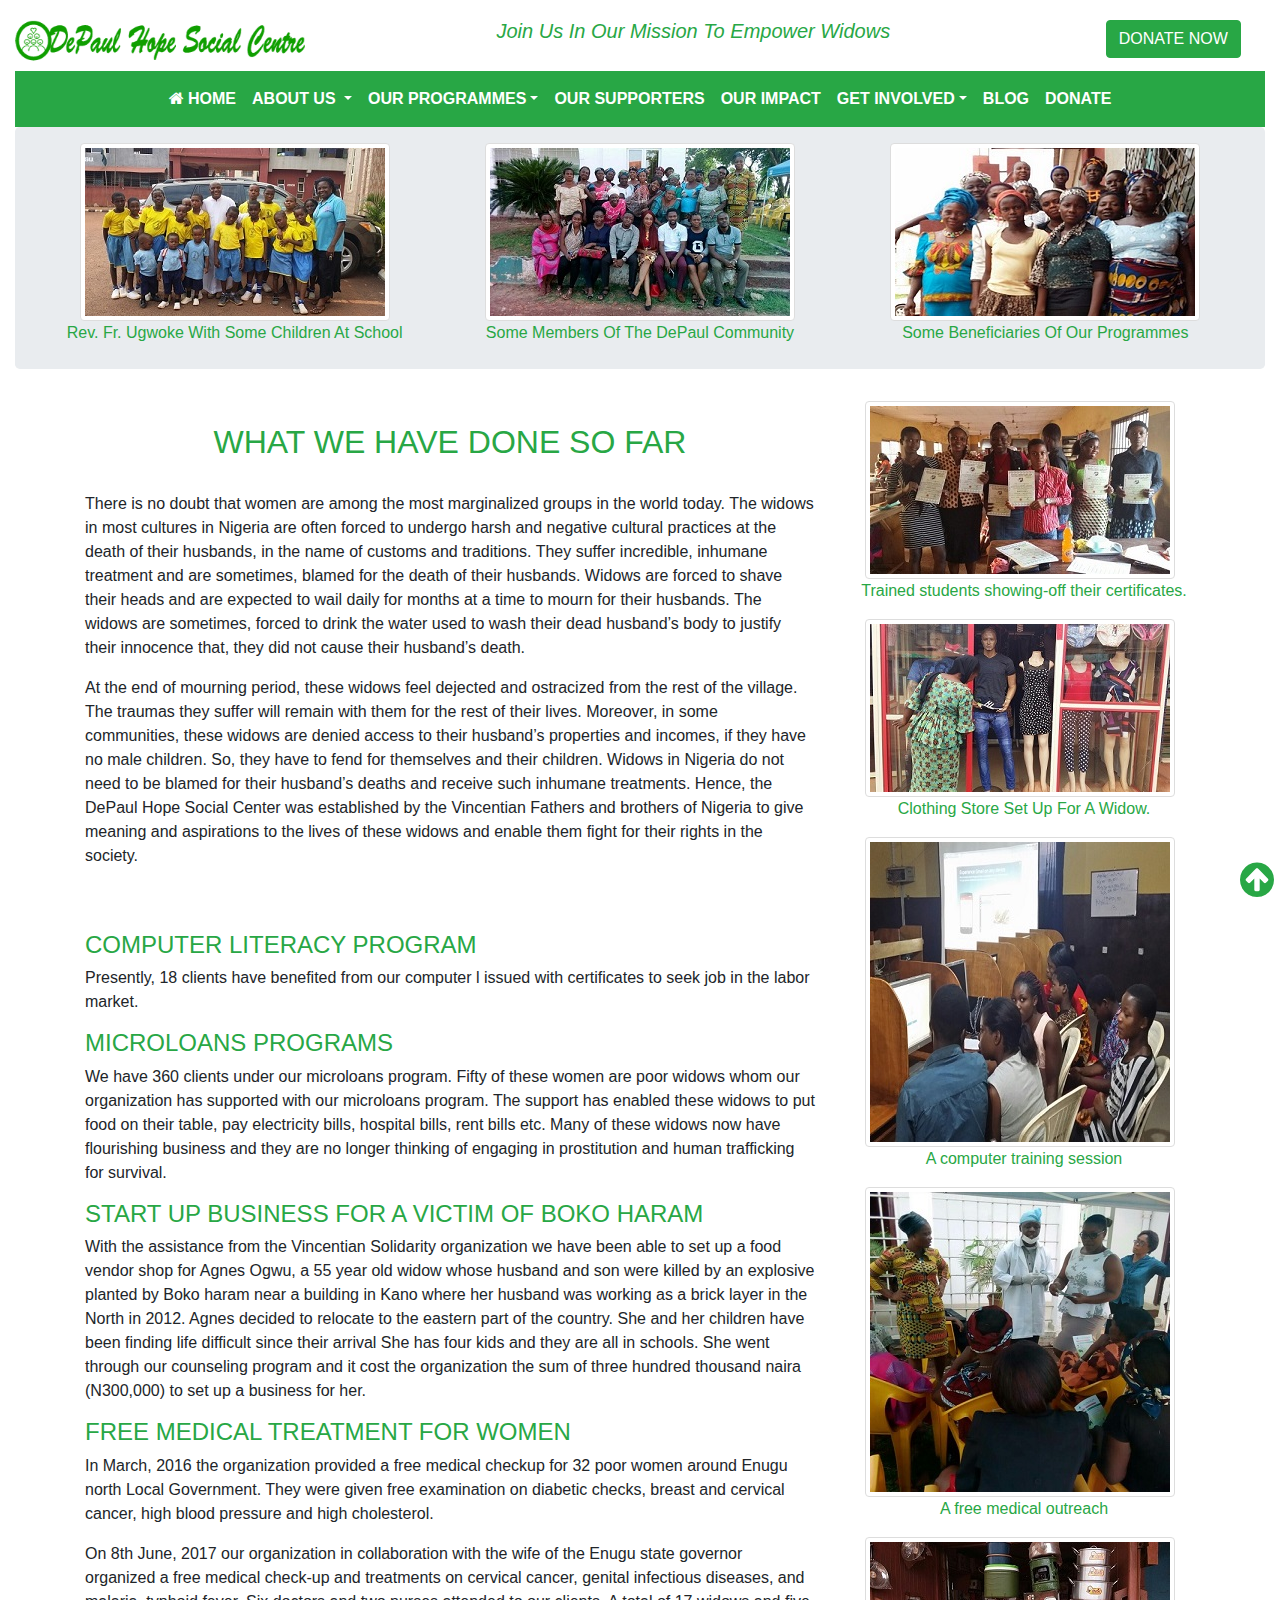
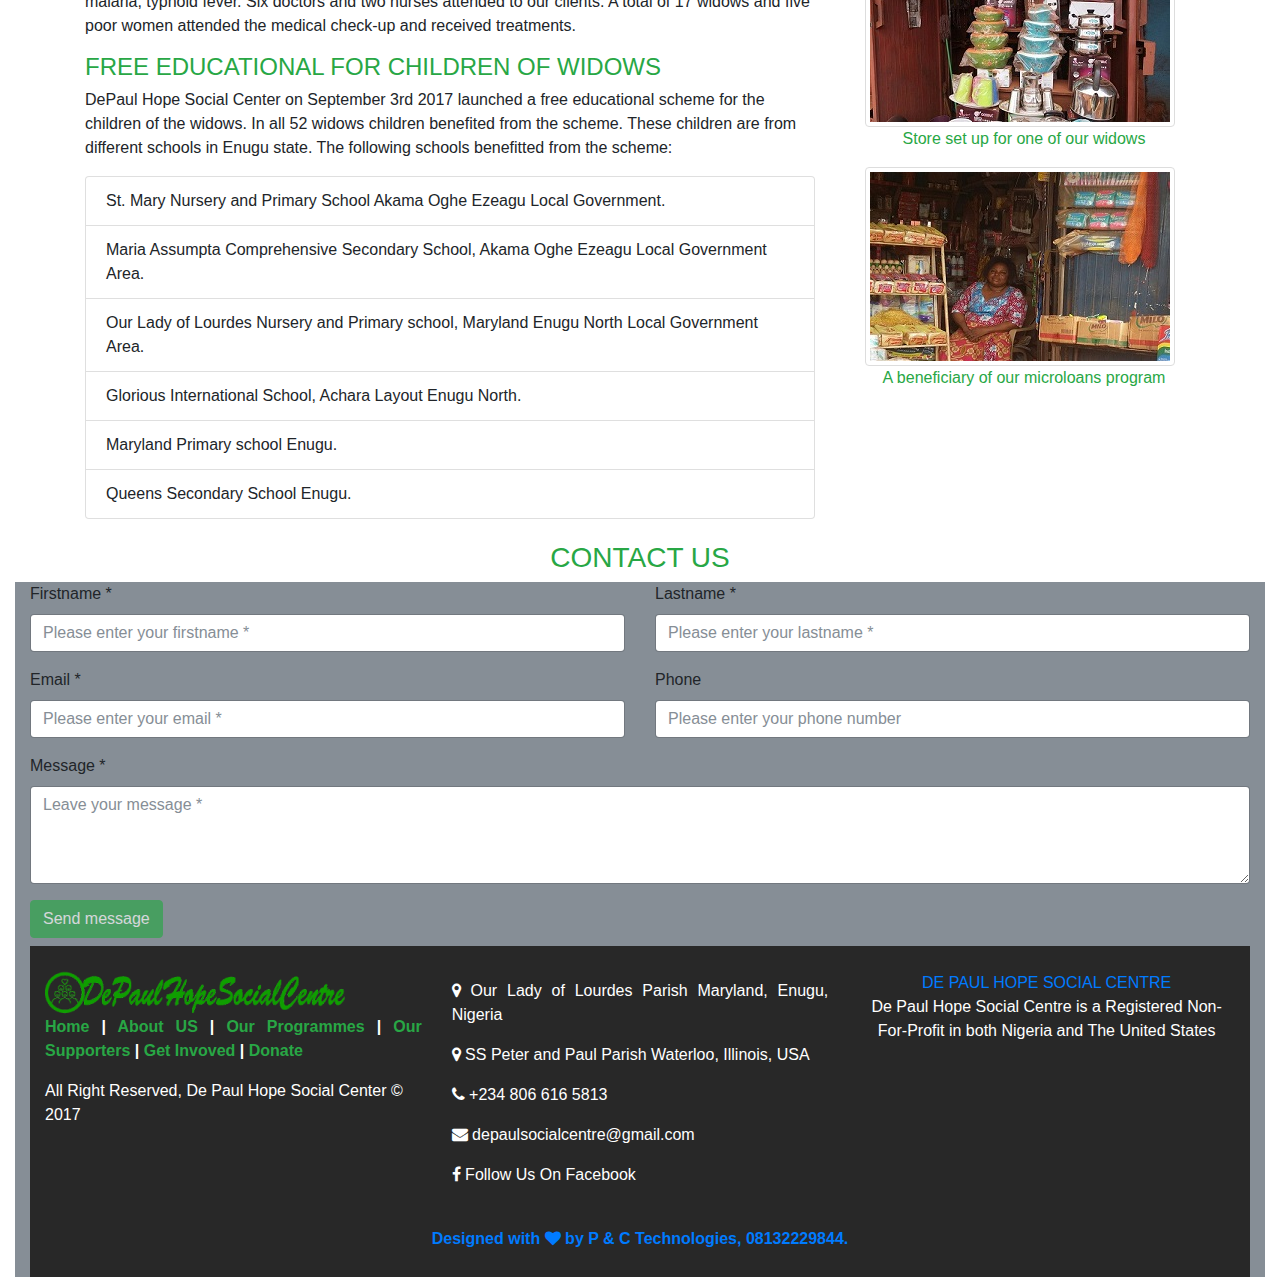
<file: impact.html>
<!DOCTYPE html>
<html>
	<head>
		<meta charset="utf-8">
		<title>Impact-DePaul Hope Social Centre</title>
		<meta name="viewport" content="width=device-width, initial-scale=1, shrink-to-fit=no">
		<meta http-equiv="x-ua-compatible" content="ie=edge">
		<link rel="stylesheet" type="text/css" href="css/bootstrap.min.css">
		<link rel="stylesheet" type="text/css" href="css/style.css">
		<link rel="stylesheet" type="text/css" href="css/font-awesome.min.css">
		<link rel="stylesheet" href="http://maxcdn.bootstrapcdn.com/font-awesome/4.2.0/css/font-awesome.min.css">
	</head>

	<body>
    
	    <div class="container-fluid"><!--Container-->
	    	<div class="row"><!--top-header-->
	    		<div class="col-lg-3 col-md-4 col-sm-4 col-xs-4">
	    			<a href="http://depaulhopesocialcentre.org"><img src="images/logo.png" alt="Depaulhopesocialcentre.org" class="img-fluid"></a>
	    		</div>
	    		<div class="col-lg-7 col-md-5 col-sm-5 col-xs-5">
	    			<div class="text-success text-center h5" id="header-text"><p><em>Join Us In Our Mission To Empower Widows</em></p>
	    			</div>
	    		</div>
	    		<div class="col-lg-2 col-md-1 col-sm-1 col-xs-12 text-center">
	    			<div>
	    				<a href="donate.html" class="btn btn-success">DONATE NOW</a>
	    			</div>
	    		</div>
	    	</div>

	    	<nav class="navbar navbar-expand-lg navbar-expand-md navbar-dark bg-success sticky-top  mt-2"><!--navbar-->
					  <button class="navbar-toggler" type="button" data-toggle="collapse" data-target="#navbarNavDropdown" aria-controls="navbarNavDropdown" aria-expanded="false" aria-label="Toggle navigation">
					    <span class="navbar-toggler-icon"></span>
					  </button>
					  <div class="collapse navbar-collapse" id="navbarNavDropdown">
					    <ul class="navbar-nav mx-auto">
					      <li class="nav-item active">
					        <a class="nav-link text-success" href="index.html"><i class="fa fa-home"></i> HOME <span class="sr-only">(current)</span></a>
					      </li>
					      <li class="nav-item dropdown">
					        <a class="nav-link dropdown-toggle" href="#" id="navbarDropdownMenuLink" data-toggle="dropdown" aria-haspopup="true" aria-expanded="false">
					          ABOUT US
					        </a>
						        <div class="dropdown-menu" aria-labelledby="navbarDropdownMenuLink">
						          <a class="dropdown-item" href="about.html"><p class="text-success font-weight-bold">ABOUT US</p></a><hr>
						          <a class="dropdown-item" href="about.html#mission">Our Mission</a>
						          <a class="dropdown-item" href="about.html#vision">Our Vision</a>
						          <a class="dropdown-item" href="about.html#partners">Our Partners</a>
						          <a class="dropdown-item" href="about.html#founders">Our Founders</a>
						        </div>
					      </li>

					      <li class="nav-item dropdown">
					      	 <a class="nav-link dropdown-toggle" href="#" id="navbarDropdownMenuLink" data-toggle="dropdown" aria-haspopup="true" aria-expanded="false">
					      	 	OUR PROGRAMMES</a>
					      	 	<div class="dropdown-menu" aria-labelledby="navbarDropdownMenuLink">
					      	 	  <a class="dropdown-item" href="programmes.html"><p class="text-success font-weight-bold">OUR PROGRAMMES</p></a><hr>
						          <a class="dropdown-item" href="programmes.html#education">Free Education Programme</a>
						          <a class="dropdown-item" href="programmes.html#counselling">Counselling For Widows</a>
						          <a class="dropdown-item" href="programmes.html#microloans">Microloans For Widows</a>
						          <a class="dropdown-item" href="programmes.html#computer">Computer Literacy Programme</a>
						          <a class="dropdown-item" href="programmes.html#legal">Legal Support And Advocacy</a>
						          <a class="dropdown-item" href="programmes.html#forum">Widows Forum</a>
						          <a class="dropdown-item" href="programmes.html#skills">Skills Acquisition Programme</a>
						          <a class="dropdown-item" href="programmes.html#medical">Free Medical Outreaches</a>
						        </div>
					      </li>

					      <li class="nav-item">
					        <a class="nav-link" href="supporters.html">OUR SUPPORTERS</a>
					      </li>

					      <li class="nav-item">
					        <a class="nav-link" href="impact.html">OUR IMPACT</a>
					      </li>

					     <li class="nav-item dropdown">
					      	 <a class="nav-link dropdown-toggle" href="#" id="navbarDropdownMenuLink" data-toggle="dropdown" aria-haspopup="true" aria-expanded="false">
					      	 	GET INVOLVED</a>
					      	 	<div class="dropdown-menu" aria-labelledby="navbarDropdownMenuLink">
					      	 	  <a class="dropdown-item" href="get-involved.html"><p class="text-success font-weight-bold">GET INVOLVED</p></a><hr>
						          <a class="dropdown-item" href="get-involved.html#monetary">Make A Monetary Donation</a>
						          <a class="dropdown-item" href="get-involved.html#educational">Donate Educational Materials</a>
						          <a class="dropdown-item" href="get-involved.html#pledge">Pledge Your Birthday</a>
						          <a class="dropdown-item" href="get-involved.html#seminar">Sponsor Our Seminars</a>
						          <a class="dropdown-item" href="get-involved.html#workshop">Sponsor A Skills Training Workshop</a>
						          <a class="dropdown-item" href="get-involved.html#business">SetUp A Business For Them</a>
						        </div>
					      </li>


					      <li class="nav-item">
					        <a class="nav-link" href="blog.html">BLOG</a>
					      </li>

					      
					      <li class="nav-item">
					        <a class="nav-link" href="donate.html">DONATE</a>
					      </li>

					      
			    		</ul>
			  		  </div>
			</nav><!--nav-ends-->

				<div class="jumbotron" id="jumbotron16">
					<div class="row">
			   			<div class="col-lg-4">
			   				<figure>
			   					<img src="images/freeEducationProgramme.jpg" class="img-fluid img-thumbnail mx-auto d-block">
			   					<figcaption class="fig-caption text-center text-success">Rev. Fr. Ugwoke With Some Children At School</figcaption>
			   				</figure>
			   			</div>

			   			<div class="col-lg-4">
	   						<figure>
	   							<img src="images/members-volunteers-supporters_2.jpg" class="img-fluid img-thumbnail mx-auto d-block">
			   					<figcaption class="fig-caption text-center text-success">Some Members Of The DePaul Community</figcaption>
			   				</figure>
	   					</div>

	   					<div class="col-lg-4">
	   						<figure>
	   							<img src="images/someWidowsandChildren.jpg" class="img-fluid img-thumbnail mx-auto d-block">
			   					<figcaption class="fig-caption text-center text-success">Some Beneficiaries Of Our Programmes</figcaption>
			   				</figure>
	   					</div>

		   			</div>
		  </div>

		


		<div class="container">
				<div class="row">
					<div class="col-lg-8">
						<br>
						<h2 class="text-success text-center" id="impact">WHAT WE HAVE DONE SO FAR</h2><br>
						<p>There is no doubt that women are among the most marginalized groups in the world today. The widows in most cultures in Nigeria are often forced to undergo harsh and negative cultural practices at the death of their husbands, in the name of customs and traditions. They suffer incredible, inhumane treatment and are sometimes, blamed for the death of their husbands. Widows are forced to shave their heads and are expected to wail daily for months at a time to mourn for their husbands. The widows are sometimes, forced to drink the water used to wash their dead husband’s body to justify their innocence that, they did not cause their husband’s death.</p> <p> At the end of mourning period, these widows feel dejected and ostracized from the rest of the village. The traumas they suffer will remain with them for the rest of their lives. Moreover, in some communities, these widows are denied access to their husband’s properties and incomes, if they have no male children. So, they have to fend for themselves and their children. Widows in Nigeria do not need to be blamed for their husband’s deaths and receive such inhumane treatments. Hence, the DePaul Hope Social Center was established by the Vincentian Fathers and brothers of Nigeria to give meaning and aspirations to the lives of these widows and enable them fight for their rights in the society.</p> <br><br>
						<h4 class="text-success">COMPUTER LITERACY PROGRAM</h4>
							<p>Presently, 18 clients have benefited from our computer l issued with certificates to seek job in the labor market.</p>
						<h4 class="text-success">MICROLOANS PROGRAMS</h4>
							<p>We have 360 clients under our microloans program.  Fifty of these women are poor widows whom our organization has supported with our microloans program. The support has enabled these widows to put food on their table, pay electricity bills, hospital bills, rent bills etc. Many of these widows now have flourishing business and they are no longer thinking of engaging in prostitution and human trafficking for survival.</p>
						<h4 class="text-success">START UP BUSINESS FOR A VICTIM OF BOKO HARAM</h4>
							<p>With the assistance from the Vincentian Solidarity organization we have been able to set up a food vendor shop for Agnes Ogwu, a 55 year old widow whose husband and son were killed by an explosive planted by Boko haram near a building in Kano where her husband was working as a brick layer in the North in 2012. Agnes decided to relocate to the eastern part of the country. She and her children have been finding life difficult since their arrival She has four kids and they are all in schools. She went through our counseling program and it cost the organization the sum of three hundred thousand naira (N300,000) to set up a business for her.</p>
						<h4 class="text-success">FREE MEDICAL TREATMENT FOR WOMEN </h4>
							<p>In March, 2016 the organization provided a free medical checkup for 32 poor women around Enugu north Local Government. They were given free examination on diabetic checks, breast and cervical cancer, high blood pressure and high cholesterol.</p>
							<p>On 8th June, 2017 our organization in collaboration with the wife of the Enugu state governor organized a free medical check-up and treatments on cervical cancer, genital infectious diseases, and malaria, typhoid fever. Six doctors and two nurses attended to our clients. A total of 17 widows and five poor women attended the medical check-up and received treatments.</p>
						<h4 class="text-success">FREE EDUCATIONAL FOR CHILDREN OF WIDOWS</h4>
							<p>DePaul Hope Social Center on September 3rd 2017 launched a free educational scheme for the children of the widows. In all 52 widows children benefited from the scheme. These children are from different schools in Enugu state. The following schools benefitted from the scheme:</p>
							<ol class="list-group">
								<li class="list-group-item">St. Mary Nursery and Primary School Akama Oghe Ezeagu Local Government. </li>
								<li class="list-group-item">Maria Assumpta Comprehensive Secondary School, Akama Oghe Ezeagu Local Government Area.</li>
								<li class="list-group-item">Our Lady of Lourdes Nursery and Primary school, Maryland Enugu North Local Government Area.</li>
								<li class="list-group-item">Glorious International School, Achara Layout Enugu North.</li>
								<li class="list-group-item">Maryland Primary school Enugu.</li>
								<li class="list-group-item">Queens Secondary School Enugu.</li>
							</ol>
					</div>
				

					<div class="col-lg-4">
					<figure class="text-center">
			   			<img src="images/cert-training.jpg" class="img-fluid img-thumbnail" alt="founder">
			   			<figcaption class="text-success ml-2">Trained students showing-off their certificates.</figcaption>
			   		</figure>
			   		<figure class="text-center">
			   			<img src="images/clothingStoreForAWidow.jpg" class="img-fluid img-thumbnail" alt="founder">
			   			<figcaption class="text-success ml-2">Clothing Store Set Up For A Widow.</figcaption>
			   		</figure>
			   		<figure class="text-center">
			   			<img src="images/freecomputerprogram.jpg" class="img-fluid img-thumbnail" alt="team2">
			   			<figcaption class="text-success ml-2">A computer training session</figcaption>
			   		</figure>
			   		<figure class="text-center">
			   			<img src="images/medicaloutreach.jpg" class="img-fluid img-thumbnail" alt="team3">
			   			<figcaption class="text-success ml-2">A free medical outreach</figcaption>
			   		</figure>
			   		<figure class="text-center">
			   			<img src="images/storeforawidow.jpg" class="img-fluid img-thumbnail" alt="team02">
			   			<figcaption class="text-success ml-2">Store set up for one of our widows</figcaption>
			   		</figure>
			   		<figure class="text-center">
			   			<img src="images/microloansForTrade.jpg" class="img-fluid img-thumbnail" alt="team02">
			   			<figcaption class="text-success ml-2">A beneficiary of our microloans program</figcaption>
			   		</figure>
			   	</div>
			</div>
		</div>



			<h3 class="text-center text-success mt-4">CONTACT US</h3>
			<div class="container-fluid bg-secondary"><!--Contact Form-->
				<form id="contact-form" method="post" action="contact.php" role="form">

			    <div class="messages"></div>

			    <div class="controls">

			        <div class="row">
			            <div class="col-md-6">
			                <div class="form-group">
			                    <label for="form_name">Firstname *</label>
			                    <input id="form_name" type="text" name="name" class="form-control" placeholder="Please enter your firstname *" required="required" data-error="Firstname is required.">
			                    <div class="help-block with-errors"></div>
			                </div>
			            </div>
			            <div class="col-md-6">
			                <div class="form-group">
			                    <label for="form_lastname">Lastname *</label>
			                    <input id="form_lastname" type="text" name="surname" class="form-control" placeholder="Please enter your lastname *" required="required" data-error="Lastname is required.">
			                    <div class="help-block with-errors"></div>
			                </div>
			            </div>
			        </div>
			        <div class="row">
			            <div class="col-md-6">
			                <div class="form-group">
			                    <label for="form_email">Email *</label>
			                    <input id="form_email" type="email" name="email" class="form-control" placeholder="Please enter your email *" required="required" data-error="Valid email is required.">
			                    <div class="help-block with-errors"></div>
			                </div>
			            </div>
			            <div class="col-md-6">
			                <div class="form-group">
			                    <label for="form_phone">Phone</label>
			                    <input id="form_phone" type="tel" name="phone number" class="form-control" placeholder="Please enter your phone number">
			                    <div class="help-block with-errors"></div>
			                </div>
			            </div>
			        </div>
			        <div class="row">
			            <div class="col-md-12">
			                <div class="form-group">
			                    <label for="form_message">Message *</label>
			                    <textarea id="form_message" name="message" class="form-control" placeholder="Leave your message *" rows="4" required="required" data-error="Please,leave us a message."></textarea>
			                    <div class="help-block with-errors"></div>
			                </div>
			            </div>
			            <div class="col-md-12 mb-2">
			                <input type="submit" class="btn btn-success btn-send" value="Send message">
			            </div>
			        </div>
			    </div>

			</form>


			<div class="" id="footer">
				<div class="container-fluid">
					<div class="row">
						<div class="col-lg-4 col-md-4">

								<a href="http://depaulhopesocialcentre.org"><img src="images/logo2.png" class="img-fluid img-responsive" id="logo2"></a>

								<p class="text-justify font-weight-bold">
									<a class="text-success" href="index.html">Home</a>
									|
									<a class="text-success" href="about.html">About US</a>
									|
									<a class="text-success" href="programmes.html">Our Programmes</a>
									|
									<a class="text-success" href="supporters.html">Our Supporters</a>
									|
									<a class="text-success" href="get-involved.html">Get Invoved</a>
									|
									<a class="text-success" href="donate.html">Donate</a>
								</p>

								<p class="">All Right Reserved, De Paul Hope Social Center &copy; 2017</p>
						</div>
				
						<div class="col-lg-4 col-md-4 mt-2 mb-4 text-justify" id="footer-center">
								<div>
									<p><i class="fa fa-map-marker"></i>  Our Lady of Lourdes Parish Maryland, Enugu, Nigeria</p>
								</div>

								<div>
									<p><i class="fa fa-map-marker"></i>  SS Peter and Paul Parish Waterloo, Illinois, USA</p>
								</div>

								<div>
									<p><i class="fa fa-phone"></i>  +234 806 616 5813</p>
								</div>

								<div>
									<p><i class="fa fa-envelope"></i>  <a href="mailto:depaulsocialcentre@gmail.com">depaulsocialcentre@gmail.com</a></p>
								</div>

								<div>
									<p><i class="fa fa-facebook"></i>  <a href="https://facebook.com/DepaulHopeSocialCenter">Follow Us On Facebook</a></p>
								</div>
						</div>

						<div class="col-lg-4 col-md-4 mb-4 text-center">
							<p class="footer-company-about">
							<span><a href="http://depaulhopesocialcentre.org">DE PAUL HOPE SOCIAL CENTRE</a></span> <br>
							De Paul Hope Social Centre is a Registered Non-For-Profit in both Nigeria and The United States </p>
						</div>


					</div>	

					<div class="font-weight-bold text-justify text-primary text-center" id="credit"><p>Designed with <i class="fa fa-heart"></i> by P & C Technologies, 08132229844.</p></div>
				</div>
			</div>
			</div>
			</div>


			<a href="#" class="back-to-top" style="display: inline;"> 
			<i class="fa fa-arrow-circle-up"></i>
			</a>

	</body>
	<script src="js/jquery-3.2.1.min.js"></script>
	<script src="js/popper.min.js"></script>
	<script src="js/bootstrap.min.js"></script>
	<script src="js/validator.js"></script>
    <script src="js/contact.js"></script>
    <script src="js/script.js"></script>
</html>
</file>
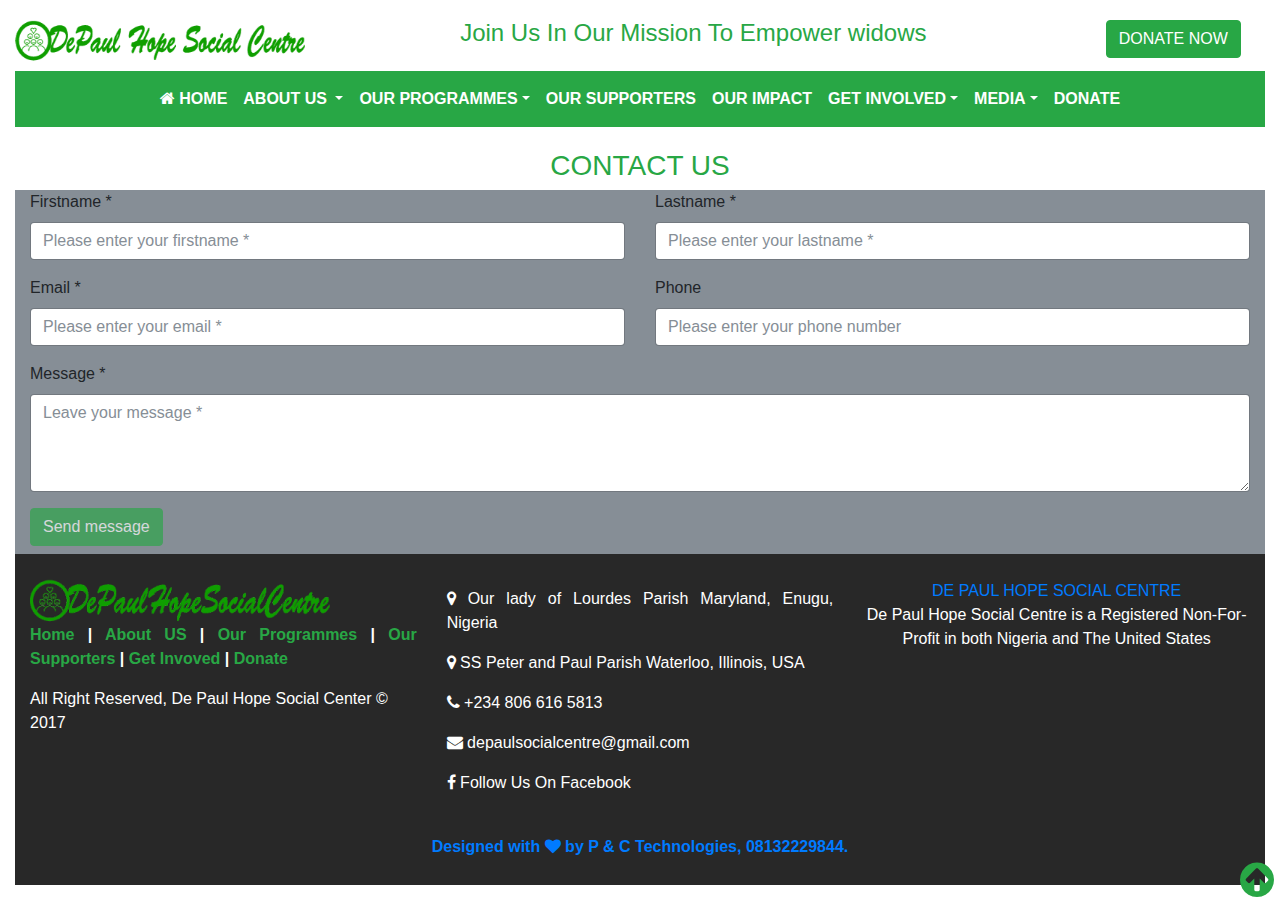
<file: photogallery.html>
<!DOCTYPE html>
<html>
	<head>
		<meta charset="utf-8">
		<title>Photos-DePaul Hope Social Centre</title>
		<meta name="viewport" content="width=device-width, initial-scale=1, shrink-to-fit=no">
		<meta http-equiv="x-ua-compatible" content="ie=edge">
		<link rel="stylesheet" type="text/css" href="css/bootstrap.min.css">
		<link rel="stylesheet" type="text/css" href="css/style.css">
		<link rel="stylesheet" type="text/css" href="css/font-awesome.min.css">
		<link rel="stylesheet" href="http://maxcdn.bootstrapcdn.com/font-awesome/4.2.0/css/font-awesome.min.css">
	</head>

	<body>
    
	    <div class="container-fluid"><!--Container-->
	    	<div class="row"><!--top-header-->
	    		<div class="col-lg-3 col-md-4 col-sm-4 col-xs-4">
	    			<a href="http://depaulhopesocialcentre.org"><img src="images/logo.png" alt="Depaulhopesocialcentre.org" class="img-fluid"></a>
	    		</div>
	    		<div class="col-lg-7 col-md-5 col-sm-5 col-xs-5">
	    			<div class="text-success text-center h4" id="header-text"><p>Join Us In Our Mission To Empower widows</p>
	    			</div>
	    		</div>
	    		<div class="col-lg-2 col-md-1 col-sm-1 col-xs-12 text-center">
	    			<div>
	    				<a href="donate.html" class="btn btn-success">DONATE NOW</a>
	    			</div>
	    		</div>
	    	</div>

	    	<nav class="navbar navbar-expand-lg navbar-expand-md navbar-dark bg-success sticky-top mt-2"><!--navbar-->
					  <button class="navbar-toggler" type="button" data-toggle="collapse" data-target="#navbarNavDropdown" aria-controls="navbarNavDropdown" aria-expanded="false" aria-label="Toggle navigation">
					    <span class="navbar-toggler-icon"></span>
					  </button>
					  <div class="collapse navbar-collapse" id="navbarNavDropdown">
					    <ul class="navbar-nav mx-auto">
					      <li class="nav-item active">
					        <a class="nav-link text-success" href="index.html"><i class="fa fa-home"></i> HOME <span class="sr-only">(current)</span></a>
					      </li>
					      <li class="nav-item dropdown">
					        <a class="nav-link dropdown-toggle" href="#" id="navbarDropdownMenuLink" data-toggle="dropdown" aria-haspopup="true" aria-expanded="false">
					          ABOUT US
					        </a>
						        <div class="dropdown-menu" aria-labelledby="navbarDropdownMenuLink">
						          <a class="dropdown-item" href="about.html"><p class="text-success font-weight-bold">ABOUT US</p></a><hr>
						          <a class="dropdown-item" href="about.html#mission">Our Mission</a>
						          <a class="dropdown-item" href="about.html#vision">Our Vision</a>
						          <a class="dropdown-item" href="about.html#partners">Our Partners</a>
						          <a class="dropdown-item" href="about.html#founders">Our Founders</a>
						        </div>
					      </li>

					      <li class="nav-item dropdown">
					      	 <a class="nav-link dropdown-toggle" href="#" id="navbarDropdownMenuLink" data-toggle="dropdown" aria-haspopup="true" aria-expanded="false">
					      	 	OUR PROGRAMMES</a>
					      	 	<div class="dropdown-menu" aria-labelledby="navbarDropdownMenuLink">
					      	 	  <a class="dropdown-item" href="programmes.html"><p class="text-success font-weight-bold">OUR PROGRAMMES</p></a><hr>
						          <a class="dropdown-item" href="programmes.html#education">Free Education Programme</a>
						          <a class="dropdown-item" href="programmes.html#counselling">Counselling For Widows</a>
						          <a class="dropdown-item" href="programmes.html#microloans">Microloans For Widows</a>
						          <a class="dropdown-item" href="programmes.html#computer">Computer Literacy Programme</a>
						          <a class="dropdown-item" href="programmes.html#legal">Legal Support And Advocacy</a>
						          <a class="dropdown-item" href="programmes.html#forum">Widows Forum</a>
						          <a class="dropdown-item" href="programmes.html#skills">Skills Acquisition Programme</a>
						          <a class="dropdown-item" href="programmes.html#medical">Free Medical Outreaches</a>
						        </div>
					      </li>

					      <li class="nav-item">
					        <a class="nav-link" href="supporters.html">OUR SUPPORTERS</a>
					      </li>

					      <li class="nav-item">
					        <a class="nav-link" href="impact.html">OUR IMPACT</a>
					      </li>

					     <li class="nav-item dropdown">
					      	 <a class="nav-link dropdown-toggle" href="#" id="navbarDropdownMenuLink" data-toggle="dropdown" aria-haspopup="true" aria-expanded="false">
					      	 	GET INVOLVED</a>
					      	 	<div class="dropdown-menu" aria-labelledby="navbarDropdownMenuLink">
					      	 	  <a class="dropdown-item" href="get-involved.html"><p class="text-success font-weight-bold">GET INVOLVED</p></a><hr>
						          <a class="dropdown-item" href="get-involved.html#monetary">Make A Monetary Donation</a>
						          <a class="dropdown-item" href="get-involved.html#educational">Donate Educational Materials</a>
						          <a class="dropdown-item" href="get-involved.html#pledge">Pledge Your Birthday</a>
						          <a class="dropdown-item" href="get-involved.html#seminar">Sponsor Our Seminars</a>
						          <a class="dropdown-item" href="get-involved.html#workshop">Sponsor A Skills Training Workshop</a>
						          <a class="dropdown-item" href="get-involved.html#business">SetUp A Business For Them</a>
						        </div>
					      </li>

					       <li class="nav-item dropdown">
					      	 <a class="nav-link dropdown-toggle" href="#" id="navbarDropdownMenuLink" data-toggle="dropdown" aria-haspopup="true" aria-expanded="false">
					      	 	MEDIA</a>
					      	 	<div class="dropdown-menu" aria-labelledby="navbarDropdownMenuLink">
					      	 	  <a class="dropdown-item" href="photogallery.html">Photo Gallery</a>
						          <a class="dropdown-item" href="videos.html">Videos</a>
						        </div>
					      </li>


					      <li class="nav-item">
					        <a class="nav-link" href="donate.html">DONATE</a>
					      </li>
			    		</ul>
			  		  </div>
			</nav><!--nav-ends-->





			<h3 class="text-center text-success mt-4">CONTACT US</h3>
			<div class="container-fluid bg-secondary"><!--Contact Form-->
				<form id="contact-form" method="post" action="contact.php" role="form">

			    <div class="messages"></div>

			    <div class="controls">

			        <div class="row">
			            <div class="col-md-6">
			                <div class="form-group">
			                    <label for="form_name">Firstname *</label>
			                    <input id="form_name" type="text" name="name" class="form-control" placeholder="Please enter your firstname *" required="required" data-error="Firstname is required.">
			                    <div class="help-block with-errors"></div>
			                </div>
			            </div>
			            <div class="col-md-6">
			                <div class="form-group">
			                    <label for="form_lastname">Lastname *</label>
			                    <input id="form_lastname" type="text" name="surname" class="form-control" placeholder="Please enter your lastname *" required="required" data-error="Lastname is required.">
			                    <div class="help-block with-errors"></div>
			                </div>
			            </div>
			        </div>
			        <div class="row">
			            <div class="col-md-6">
			                <div class="form-group">
			                    <label for="form_email">Email *</label>
			                    <input id="form_email" type="email" name="email" class="form-control" placeholder="Please enter your email *" required="required" data-error="Valid email is required.">
			                    <div class="help-block with-errors"></div>
			                </div>
			            </div>
			            <div class="col-md-6">
			                <div class="form-group">
			                    <label for="form_phone">Phone</label>
			                    <input id="form_phone" type="tel" name="phone number" class="form-control" placeholder="Please enter your phone number">
			                    <div class="help-block with-errors"></div>
			                </div>
			            </div>
			        </div>
			        <div class="row">
			            <div class="col-md-12">
			                <div class="form-group">
			                    <label for="form_message">Message *</label>
			                    <textarea id="form_message" name="message" class="form-control" placeholder="Leave your message *" rows="4" required="required" data-error="Please,leave us a message."></textarea>
			                    <div class="help-block with-errors"></div>
			                </div>
			            </div>
			            <div class="col-md-12 mb-2">
			                <input type="submit" class="btn btn-success btn-send" value="Send message">
			            </div>
			        </div>
			    </div>

			</form>
		</div>


			
			<div class="" id="footer">
				<div class="container-fluid">
					<div class="row">
						<div class="col-lg-4 col-md-4">

								<a href="http://depaulhopesocialcentre.org"><img src="images/logo2.png" class="img-fluid img-responsive" id="logo2"></a>

								<p class="text-justify font-weight-bold">
									<a class="text-success" href="index.html">Home</a>
									|
									<a class="text-success" href="about.html">About US</a>
									|
									<a class="text-success" href="programmes.html">Our Programmes</a>
									|
									<a class="text-success" href="supporters.html">Our Supporters</a>
									|
									<a class="text-success" href="get-involved.html">Get Invoved</a>
									|
									<a class="text-success" href="donate.html">Donate</a>
								</p>

								<p class="">All Right Reserved, De Paul Hope Social Center &copy; 2017</p>
						</div>
				
						<div class="col-lg-4 col-md-4 mt-2 mb-4 text-justify" id="footer-center">
								<div>
									<p><i class="fa fa-map-marker"></i>  Our lady of Lourdes Parish Maryland, Enugu, Nigeria</p>
								</div>

								<div>
									<p><i class="fa fa-map-marker"></i>  SS Peter and Paul Parish Waterloo, Illinois, USA</p>
								</div>

								<div>
									<p><i class="fa fa-phone"></i>  +234 806 616 5813</p>
								</div>

								<div>
									<p><i class="fa fa-envelope"></i>  <a href="mailto:depaulsocialcentre@gmail.com">depaulsocialcentre@gmail.com</a></p>
								</div>

								<div>
									<p><i class="fa fa-facebook"></i>  <a href="https://facebook.com/DepaulHopeSocialCenter">Follow Us On Facebook</a></p>
								</div>
						</div>

						<div class="col-lg-4 col-md-4 mb-4 text-center">
							<p class="footer-company-about">
							<span><a href="http://depaulhopesocialcentre.org">DE PAUL HOPE SOCIAL CENTRE</a></span> <br>
							De Paul Hope Social Centre is a Registered Non-For-Profit in both Nigeria and The United States </p>
						</div>


					</div>	

					<div class="font-weight-bold text-justify text-primary text-center" id="credit"><p>Designed with <i class="fa fa-heart"></i> by P & C Technologies, 08132229844.</p></div>
				</div>
			</div>
			</div>
		
	
			<a href="#" class="back-to-top" style="display: inline;"> 
			<i class="fa fa-arrow-circle-up"></i>
			</a>

	</body>
	<script src="js/jquery-3.2.1.min.js"></script>
	<script src="js/popper.min.js"></script>
	<script src="js/bootstrap.min.js"></script>
	<script src="js/validator.js"></script>
    <script src="js/contact.js"></script>
    <script src="js/script.js"></script>
</html>
</file>
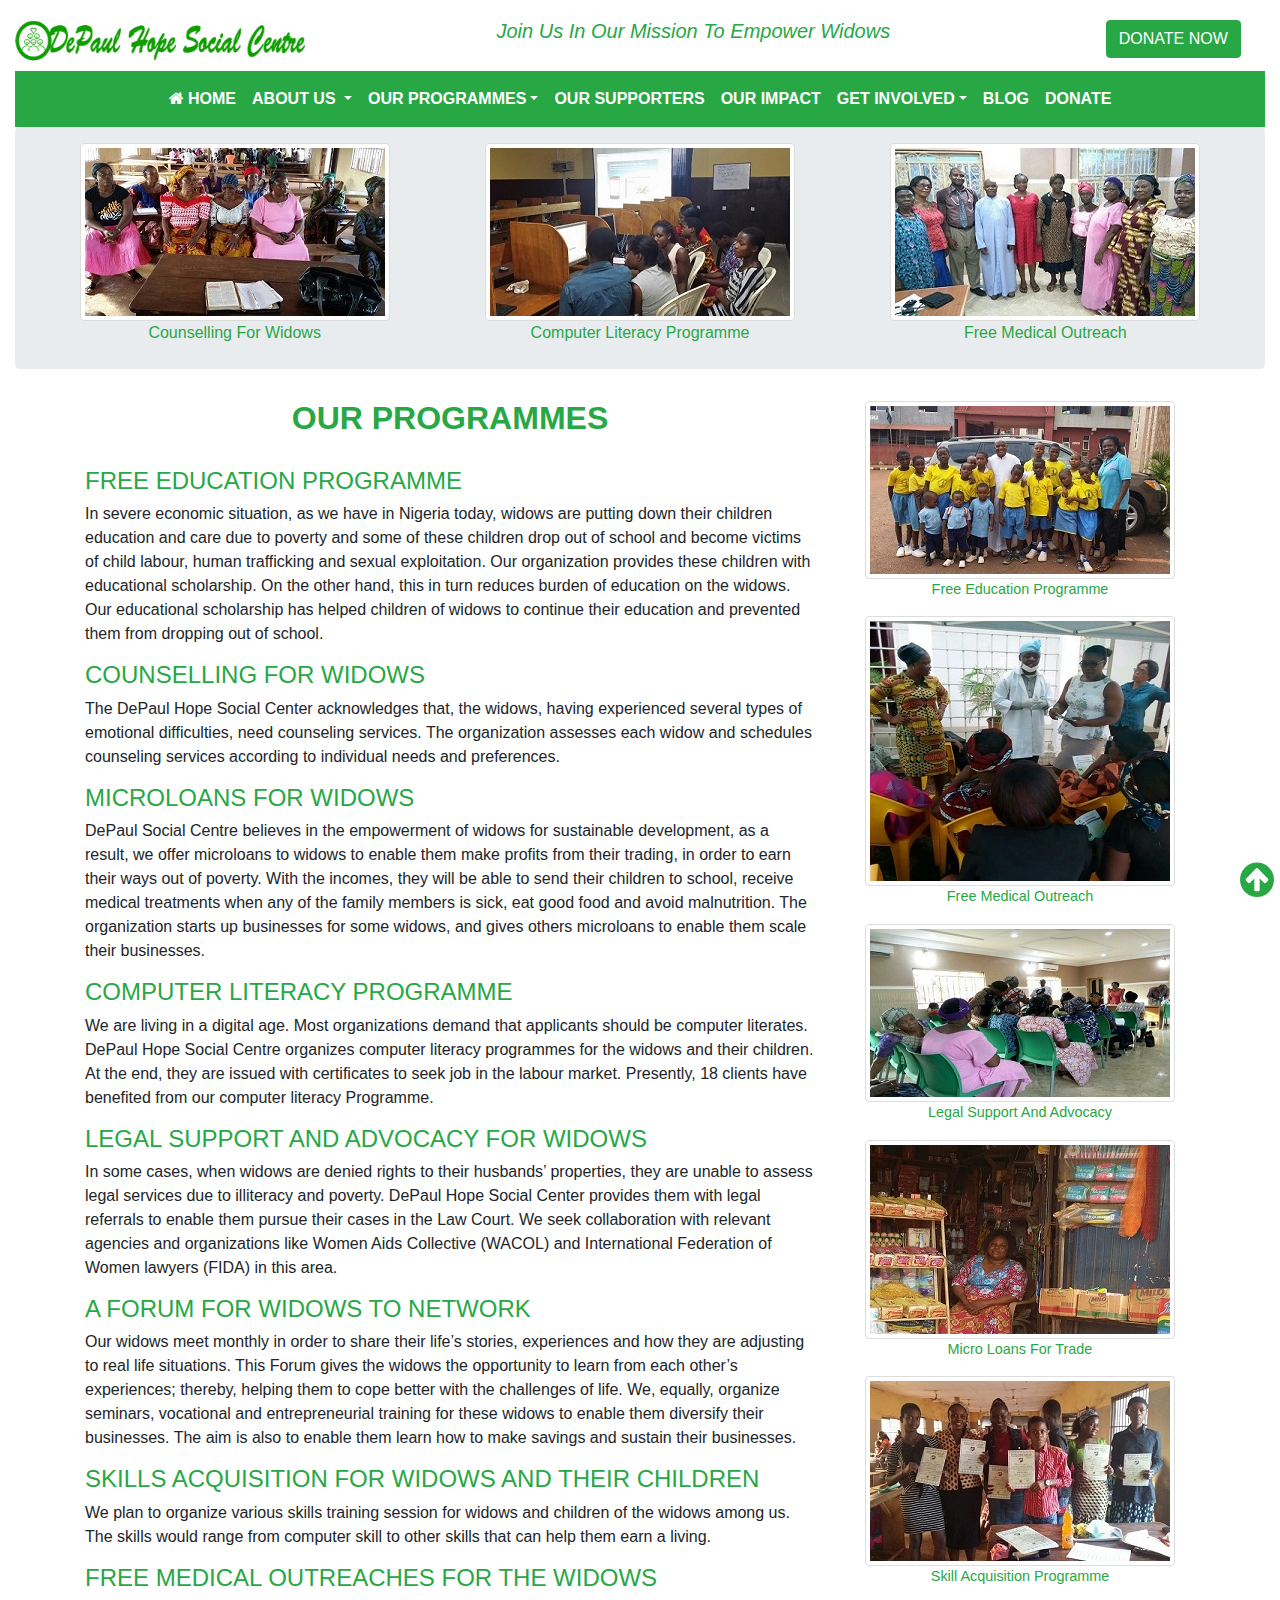
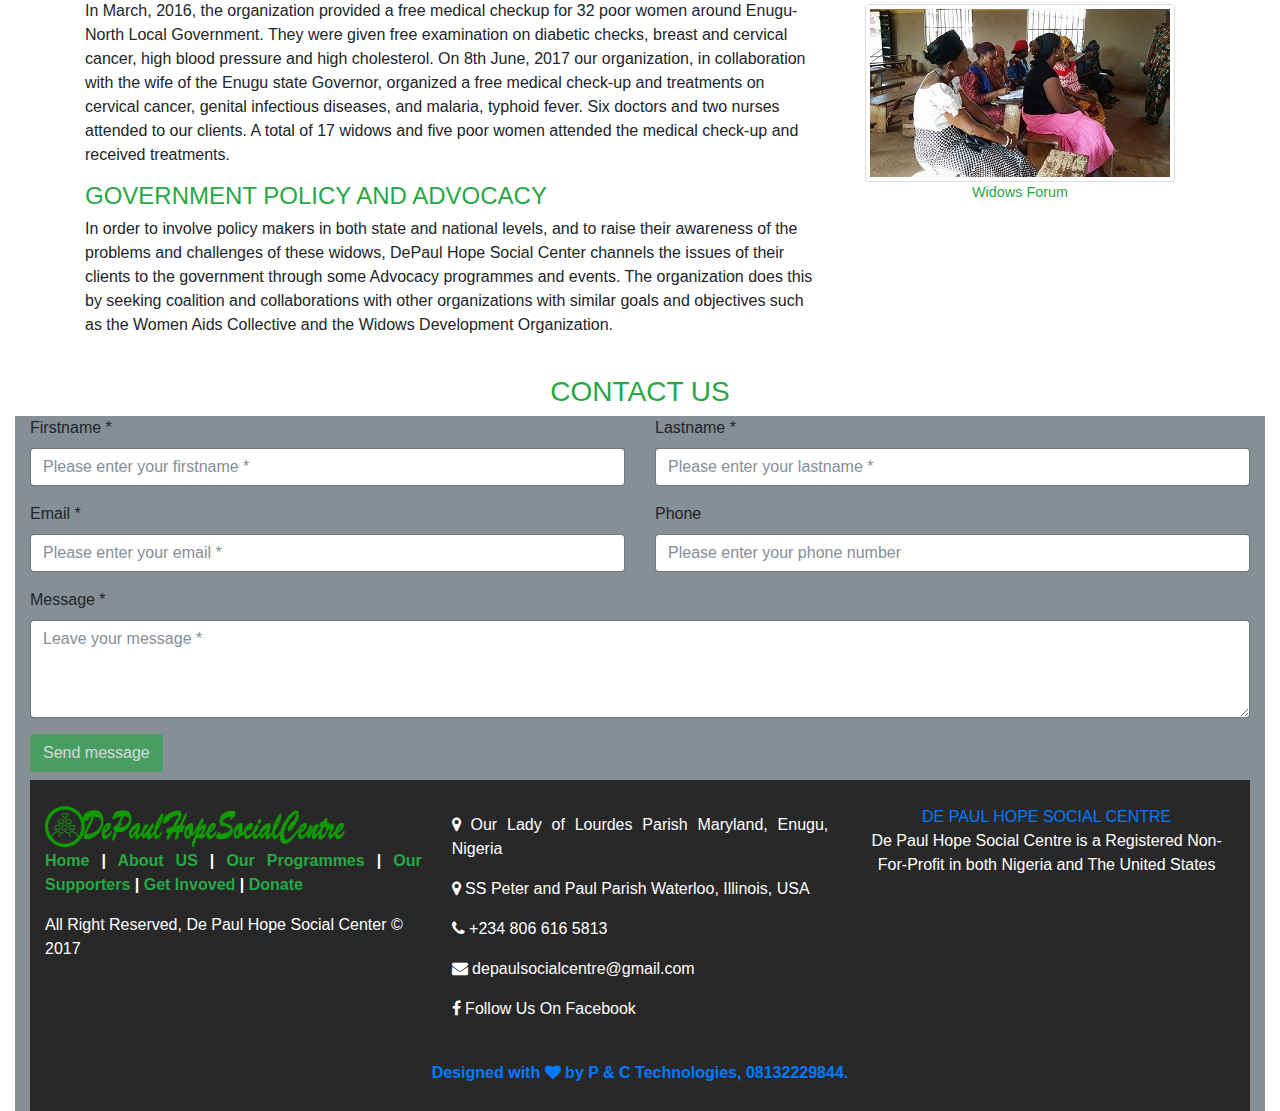
<file: programmes.html>
<!DOCTYPE html>
<html>
	<head>
		<meta charset="utf-8">
		<title>Programmes-DePaul Hope Social Centre</title>
		<meta name="viewport" content="width=device-width, initial-scale=1, shrink-to-fit=no">
		<meta http-equiv="x-ua-compatible" content="ie=edge">
		<link rel="stylesheet" type="text/css" href="css/bootstrap.min.css">
		<link rel="stylesheet" type="text/css" href="css/style.css">
		<link rel="stylesheet" type="text/css" href="css/font-awesome.min.css">
		<link rel="stylesheet" href="http://maxcdn.bootstrapcdn.com/font-awesome/4.2.0/css/font-awesome.min.css">
	</head>

	<body>
    
	    <div class="container-fluid"><!--Container-->
	    	<div class="row"><!--top-header-->
	    		<div class="col-lg-3 col-md-4 col-sm-4 col-xs-4">
	    			<a href="http://depaulhopesocialcentre.org"><img src="images/logo.png" alt="Depaulhopesocialcentre.org" class="img-fluid"></a>
	    		</div>
	    		<div class="col-lg-7 col-md-5 col-sm-5 col-xs-5">
	    			<div class="text-success text-center h5" id="header-text"><p><em>Join Us In Our Mission To Empower Widows</em></p>
	    			</div>
	    		</div>
	    		<div class="col-lg-2 col-md-1 col-sm-1 col-xs-12 text-center">
	    			<div>
	    				<a href="donate.html" class="btn btn-success">DONATE NOW</a>
	    			</div>
	    		</div>
	    	</div>

	    	<nav class="navbar navbar-expand-lg navbar-expand-md navbar-dark bg-success sticky-top  mt-2"><!--navbar-->
					  <button class="navbar-toggler" type="button" data-toggle="collapse" data-target="#navbarNavDropdown" aria-controls="navbarNavDropdown" aria-expanded="false" aria-label="Toggle navigation">
					    <span class="navbar-toggler-icon"></span>
					  </button>
					  <div class="collapse navbar-collapse" id="navbarNavDropdown">
					    <ul class="navbar-nav mx-auto">
					      <li class="nav-item active">
					        <a class="nav-link text-success" href="index.html"><i class="fa fa-home"></i> HOME <span class="sr-only">(current)</span></a>
					      </li>
					      <li class="nav-item dropdown">
					        <a class="nav-link dropdown-toggle" href="#" id="navbarDropdownMenuLink" data-toggle="dropdown" aria-haspopup="true" aria-expanded="false">
					          ABOUT US
					        </a>
						        <div class="dropdown-menu" aria-labelledby="navbarDropdownMenuLink">
						          <a class="dropdown-item" href="about.html"><p class="text-success font-weight-bold">ABOUT US</p></a><hr>
						          <a class="dropdown-item" href="about.html#mission">Our Mission</a>
						          <a class="dropdown-item" href="about.html#vision">Our Vision</a>
						          <a class="dropdown-item" href="about.html#partners">Our Partners</a>
						          <a class="dropdown-item" href="about.html#founders">Our Founders</a>
						        </div>
					      </li>

					      <li class="nav-item dropdown">
					      	 <a class="nav-link dropdown-toggle" href="#" id="navbarDropdownMenuLink" data-toggle="dropdown" aria-haspopup="true" aria-expanded="false">
					      	 	OUR PROGRAMMES</a>
					      	 	<div class="dropdown-menu" aria-labelledby="navbarDropdownMenuLink">
					      	 	  <a class="dropdown-item" href="programmes.html"><p class="text-success font-weight-bold">OUR PROGRAMMES</p></a><hr>
						          <a class="dropdown-item" href="programmes.html#education">Free Education Programme</a>
						          <a class="dropdown-item" href="programmes.html#counselling">Counselling For Widows</a>
						          <a class="dropdown-item" href="programmes.html#microloans">Microloans For Widows</a>
						          <a class="dropdown-item" href="programmes.html#computer">Computer Literacy Programme</a>
						          <a class="dropdown-item" href="programmes.html#legal">Legal Support And Advocacy</a>
						          <a class="dropdown-item" href="programmes.html#forum">Widows Forum</a>
						          <a class="dropdown-item" href="programmes.html#skills">Skills Acquisition Programme</a>
						          <a class="dropdown-item" href="programmes.html#medical">Free Medical Outreaches</a>
						        </div>
					      </li>

					      <li class="nav-item">
					        <a class="nav-link" href="supporters.html">OUR SUPPORTERS</a>
					      </li>

					      <li class="nav-item">
					        <a class="nav-link" href="impact.html">OUR IMPACT</a>
					      </li>

					     <li class="nav-item dropdown">
					      	 <a class="nav-link dropdown-toggle" href="#" id="navbarDropdownMenuLink" data-toggle="dropdown" aria-haspopup="true" aria-expanded="false">
					      	 	GET INVOLVED</a>
					      	 	<div class="dropdown-menu" aria-labelledby="navbarDropdownMenuLink">
					      	 	  <a class="dropdown-item" href="get-involved.html"><p class="text-success font-weight-bold">GET INVOLVED</p></a><hr>
						          <a class="dropdown-item" href="get-involved.html#monetary">Make A Monetary Donation</a>
						          <a class="dropdown-item" href="get-involved.html#educational">Donate Educational Materials</a>
						          <a class="dropdown-item" href="get-involved.html#pledge">Pledge Your Birthday</a>
						          <a class="dropdown-item" href="get-involved.html#seminar">Sponsor Our Seminars</a>
						          <a class="dropdown-item" href="get-involved.html#workshop">Sponsor A Skills Training Workshop</a>
						          <a class="dropdown-item" href="get-involved.html#business">SetUp A Business For Them</a>
						        </div>
					      </li>


					      <li class="nav-item">
					        <a class="nav-link" href="blog.html">BLOG</a>
					      </li>


					      <li class="nav-item">
					        <a class="nav-link" href="donate.html">DONATE</a>
					      </li>
			    		</ul>
			  		  </div>
			</nav><!--nav-ends-->


				<div class="jumbotron" id="jumbotron15">
					<div class="row">
			   			<div class="col-lg-4">
			   				<figure>
			   					<img src="images/counsellingForWidows.jpg" class="img-fluid img-thumbnail mx-auto d-block">
			   					<figcaption class="fig-caption text-center text-success">Counselling For Widows</figcaption>
			   				</figure>
			   			</div>

			   			<div class="col-lg-4">
			   				<figure>
			   					<img src="images/computerTrainingProgramme.jpg" class="img-fluid img-thumbnail mx-auto d-block">
			   					<figcaption class="fig-caption text-center text-success">Computer Literacy Programme</figcaption>
			   				</figure>
			   			</div>

			   			<div class="col-lg-4">
			   				<figure>
			   					<img src="images/afteramedicaloutreach.jpg" class="img-fluid img-thumbnail mx-auto d-block">
			   					<figcaption class="fig-caption text-center text-success">Free Medical Outreach</figcaption>
			   				</figure>
			   			</div>
			   		
				   	</div>
				</div>

	  
	   <div class="container">
		 	<div class="row">
		 		<div class="col-lg-8">
		 			<h2 class="text-center text-success font-weight-bold"> OUR PROGRAMMES</h2><br>
		 			<h4 class="text-success" id="education">FREE EDUCATION PROGRAMME</h4>
						<p>In severe economic situation, as we have in Nigeria today, widows are putting down their children education and care due to poverty and some of these children drop out of school and become victims of child labour, human trafficking and sexual exploitation. Our organization provides these children with educational scholarship. On the other hand, this in turn reduces burden of education on the widows. Our educational scholarship has helped children of widows to continue their education and prevented them from dropping out of school.</p>
		 			<h4 class="text-success" id="counselling">COUNSELLING FOR WIDOWS</h4>
						<p>	The DePaul Hope Social Center acknowledges that, the widows, having experienced several types of emotional difficulties, need counseling services. The organization assesses each widow and schedules counseling services according to individual needs and preferences.</p>
		 			<h4 class="text-success" id="microloans">MICROLOANS FOR WIDOWS</h4>
						<p>DePaul Social Centre believes in the empowerment of widows for sustainable development, as a result, we offer microloans to widows to enable them make profits from their trading, in order to earn their ways out of poverty. With the incomes, they will be able to send their children to school, receive medical treatments when any of the family members is sick, eat good food and avoid malnutrition. The organization starts up businesses for some widows, and gives others microloans to enable them scale their businesses.</p>
		 			<h4 class="text-success" id="computer">COMPUTER LITERACY PROGRAMME</h4>
						<p>	We are living in a digital age. Most organizations demand that applicants should be computer literates. DePaul Hope Social Centre organizes computer literacy programmes for the widows and their children. At the end, they are issued with certificates to seek job in the labour market. Presently, 18 clients have benefited from our computer literacy Programme.</p>
		 			<h4 class="text-success" id="legal">LEGAL SUPPORT AND ADVOCACY FOR WIDOWS</h4>
						<p>	In some cases, when widows are denied rights to their husbands’ properties, they are unable to assess legal services due to illiteracy and poverty. DePaul Hope Social Center provides them with legal referrals to enable them pursue their cases in the Law Court. We seek collaboration with relevant agencies and organizations like Women Aids Collective (WACOL) and International Federation of Women lawyers (FIDA) in this area.</p>
		 			<h4 class="text-success" id="forum">A FORUM FOR WIDOWS TO NETWORK</h4>
						<p>	Our widows meet monthly in order to share their life’s stories, experiences and how they are adjusting to real life situations. This Forum gives the widows the opportunity to learn from each other’s experiences; thereby, helping them to cope better with the challenges of life. We, equally, organize seminars, vocational and entrepreneurial training for these widows to enable them diversify their businesses. The aim is also to enable them learn how to make savings and sustain their businesses.</p>
		 			<h4 class="text-success" id="skills">SKILLS ACQUISITION FOR WIDOWS AND THEIR CHILDREN</h4>
						<p> We plan to organize various skills training session for widows and children of the widows among us. The skills would range from computer skill to other skills that can help them earn a living.</p>
		 			<h4 class="text-success" id="medical">FREE MEDICAL OUTREACHES FOR THE WIDOWS</h4>
		 				<p>In March, 2016, the organization provided a free medical checkup for 32 poor women around Enugu-North Local Government. They were given free examination on diabetic checks, breast and cervical cancer, high blood pressure and high cholesterol. On 8th June, 2017 our organization, in collaboration with the wife of the Enugu state Governor, organized a free medical check-up and treatments on cervical cancer, genital infectious diseases, and malaria, typhoid fever. Six doctors and two nurses attended to our clients. A total of 17 widows and five poor women attended the medical check-up and received treatments.</p>
		 			<h4 class="text-success">GOVERNMENT POLICY AND ADVOCACY</h4>
		 				<p>In order to involve policy makers in both state and national levels, and to raise their awareness of the problems and challenges of these widows, DePaul Hope Social Center channels the issues of their clients to the government through some Advocacy programmes and events. The organization does this by seeking coalition and collaborations with other organizations with similar goals and objectives such as the Women Aids Collective and the Widows Development Organization.</p>
		 		</div>						
		 	
	 		<div class="col-lg-4">
	 			<figure class="text-center">
		   			<img src="images/freeEducationProgramme.jpg" class="img-fluid img-thumbnail" alt="freeEducationProgramme">
		   			<figcaption class="figure-caption text-center text-success">Free Education Programme</figcaption>
		   		</figure>
		   		<figure class="text-center">
		   			<img src="images/freeMedicalOutreach.jpg" class="img-fluid img-thumbnail" alt="freeMedicalOutreach">
		   			<figcaption class="figure-caption text-center text-success">Free Medical Outreach</figcaption>
		   		</figure>
		   		<figure class="text-center">
		   			<img src="images/legalSupportandAdvocacy.jpg" class="img-fluid img-thumbnail" alt="legalSupportandAdvocacy">
		   			<figcaption class="figure-caption text-center text-success">Legal Support And Advocacy</figcaption>
		   		</figure>
		   		<figure class="text-center">
		   			<img src="images/microloansForTrade.jpg" class="img-fluid img-thumbnail" alt="microloansForTrade">
		   			<figcaption class="figure-caption text-center text-success">Micro Loans For Trade</figcaption>
		   		</figure>
		   		<figure class="text-center">
		   			<img src="images/skillAquisitionProgramme.jpg" class="img-fluid img-thumbnail" alt="skillAcquisitionProgramme">
		   			<figcaption class="figure-caption text-center text-success">Skill Acquisition Programme</figcaption>
		   		</figure>
		   		<figure class="text-center">
		   			<img src="images/widowsForum.jpg" class="img-fluid img-thumbnail" alt="widowsForum">
		   			<figcaption class="figure-caption text-center text-success">Widows Forum</figcaption>
		   		</figure>
		   		
	 		</div>
		 	</div>
		 </div>

		 	<h3 class="text-center text-success mt-4">CONTACT US</h3>
		 	<div class="container-fluid bg-secondary"><!--Contact Form-->
				<form id="contact-form" method="post" action="contact.php" role="form">

			    <div class="messages"></div>

			    <div class="controls">

			        <div class="row">
			            <div class="col-md-6">
			                <div class="form-group">
			                    <label for="form_name">Firstname *</label>
			                    <input id="form_name" type="text" name="name" class="form-control" placeholder="Please enter your firstname *" required="required" data-error="Firstname is required.">
			                    <div class="help-block with-errors"></div>
			                </div>
			            </div>
			            <div class="col-md-6">
			                <div class="form-group">
			                    <label for="form_lastname">Lastname *</label>
			                    <input id="form_lastname" type="text" name="surname" class="form-control" placeholder="Please enter your lastname *" required="required" data-error="Lastname is required.">
			                    <div class="help-block with-errors"></div>
			                </div>
			            </div>
			        </div>
			        <div class="row">
			            <div class="col-md-6">
			                <div class="form-group">
			                    <label for="form_email">Email *</label>
			                    <input id="form_email" type="email" name="email" class="form-control" placeholder="Please enter your email *" required="required" data-error="Valid email is required.">
			                    <div class="help-block with-errors"></div>
			                </div>
			            </div>
			            <div class="col-md-6">
			                <div class="form-group">
			                    <label for="form_phone">Phone</label>
			                    <input id="form_phone" type="tel" name="phone number" class="form-control" placeholder="Please enter your phone number">
			                    <div class="help-block with-errors"></div>
			                </div>
			            </div>
			        </div>
			        <div class="row">
			            <div class="col-md-12">
			                <div class="form-group">
			                    <label for="form_message">Message *</label>
			                    <textarea id="form_message" name="message" class="form-control" placeholder="Leave your message *" rows="4" required="required" data-error="Please,leave us a message."></textarea>
			                    <div class="help-block with-errors"></div>
			                </div>
			            </div>
			            <div class="col-md-12 mb-2">
			                <input type="submit" class="btn btn-success btn-send" value="Send message">
			            </div>
			        </div>
			    </div>

			</form>



			<div class="" id="footer">
				<div class="container-fluid">
					<div class="row">
						<div class="col-lg-4 col-md-4">

								<a href="http://depaulhopesocialcentre.org"><img src="images/logo2.png" class="img-fluid img-responsive" id="logo2"></a>

								<p class="text-justify font-weight-bold">
									<a class="text-success" href="index.html">Home</a>
									|
									<a class="text-success" href="about.html">About US</a>
									|
									<a class="text-success" href="programmes.html">Our Programmes</a>
									|
									<a class="text-success" href="supporters.html">Our Supporters</a>
									|
									<a class="text-success" href="get-involved.html">Get Invoved</a>
									|
									<a class="text-success" href="donate.html">Donate</a>
								</p>

								<p class="">All Right Reserved, De Paul Hope Social Center &copy; 2017</p>
						</div>
				
						<div class="col-lg-4 col-md-4 mt-2 mb-4 text-justify" id="footer-center">
								<div>
									<p><i class="fa fa-map-marker"></i>  Our Lady of Lourdes Parish Maryland, Enugu, Nigeria</p>
								</div>

								<div>
									<p><i class="fa fa-map-marker"></i>  SS Peter and Paul Parish Waterloo, Illinois, USA</p>
								</div>

								<div>
									<p><i class="fa fa-phone"></i>  +234 806 616 5813</p>
								</div>

								<div>
									<p><i class="fa fa-envelope"></i>  <a href="mailto:depaulsocialcentre@gmail.com">depaulsocialcentre@gmail.com</a></p>
								</div>

								<div>
									<p><i class="fa fa-facebook"></i>  <a href="https://facebook.com/DepaulHopeSocialCenter">Follow Us On Facebook</a></p>
								</div>
						</div>

						<div class="col-lg-4 col-md-4 mb-4 text-center">
							<p class="footer-company-about">
							<span><a href="http://depaulhopesocialcentre.org">DE PAUL HOPE SOCIAL CENTRE</a></span> <br>
							De Paul Hope Social Centre is a Registered Non-For-Profit in both Nigeria and The United States </p>
						</div>


					</div>	

					<div class="font-weight-bold text-justify text-primary text-center" id="credit"><p>Designed with <i class="fa fa-heart"></i> by P & C Technologies, 08132229844.</p></div>
				</div>
			</div>
			</div>
			</div>


			<a href="#" class="back-to-top" style="display: inline;"> 
			<i class="fa fa-arrow-circle-up"></i>
			</a>

	</body>
	<script src="js/jquery-3.2.1.min.js"></script>
	<script src="js/popper.min.js"></script>
	<script src="js/bootstrap.min.js"></script>
	<script src="js/validator.js"></script>
    <script src="js/contact.js"></script>
    <script src="js/script.js"></script>
</html>
</file>
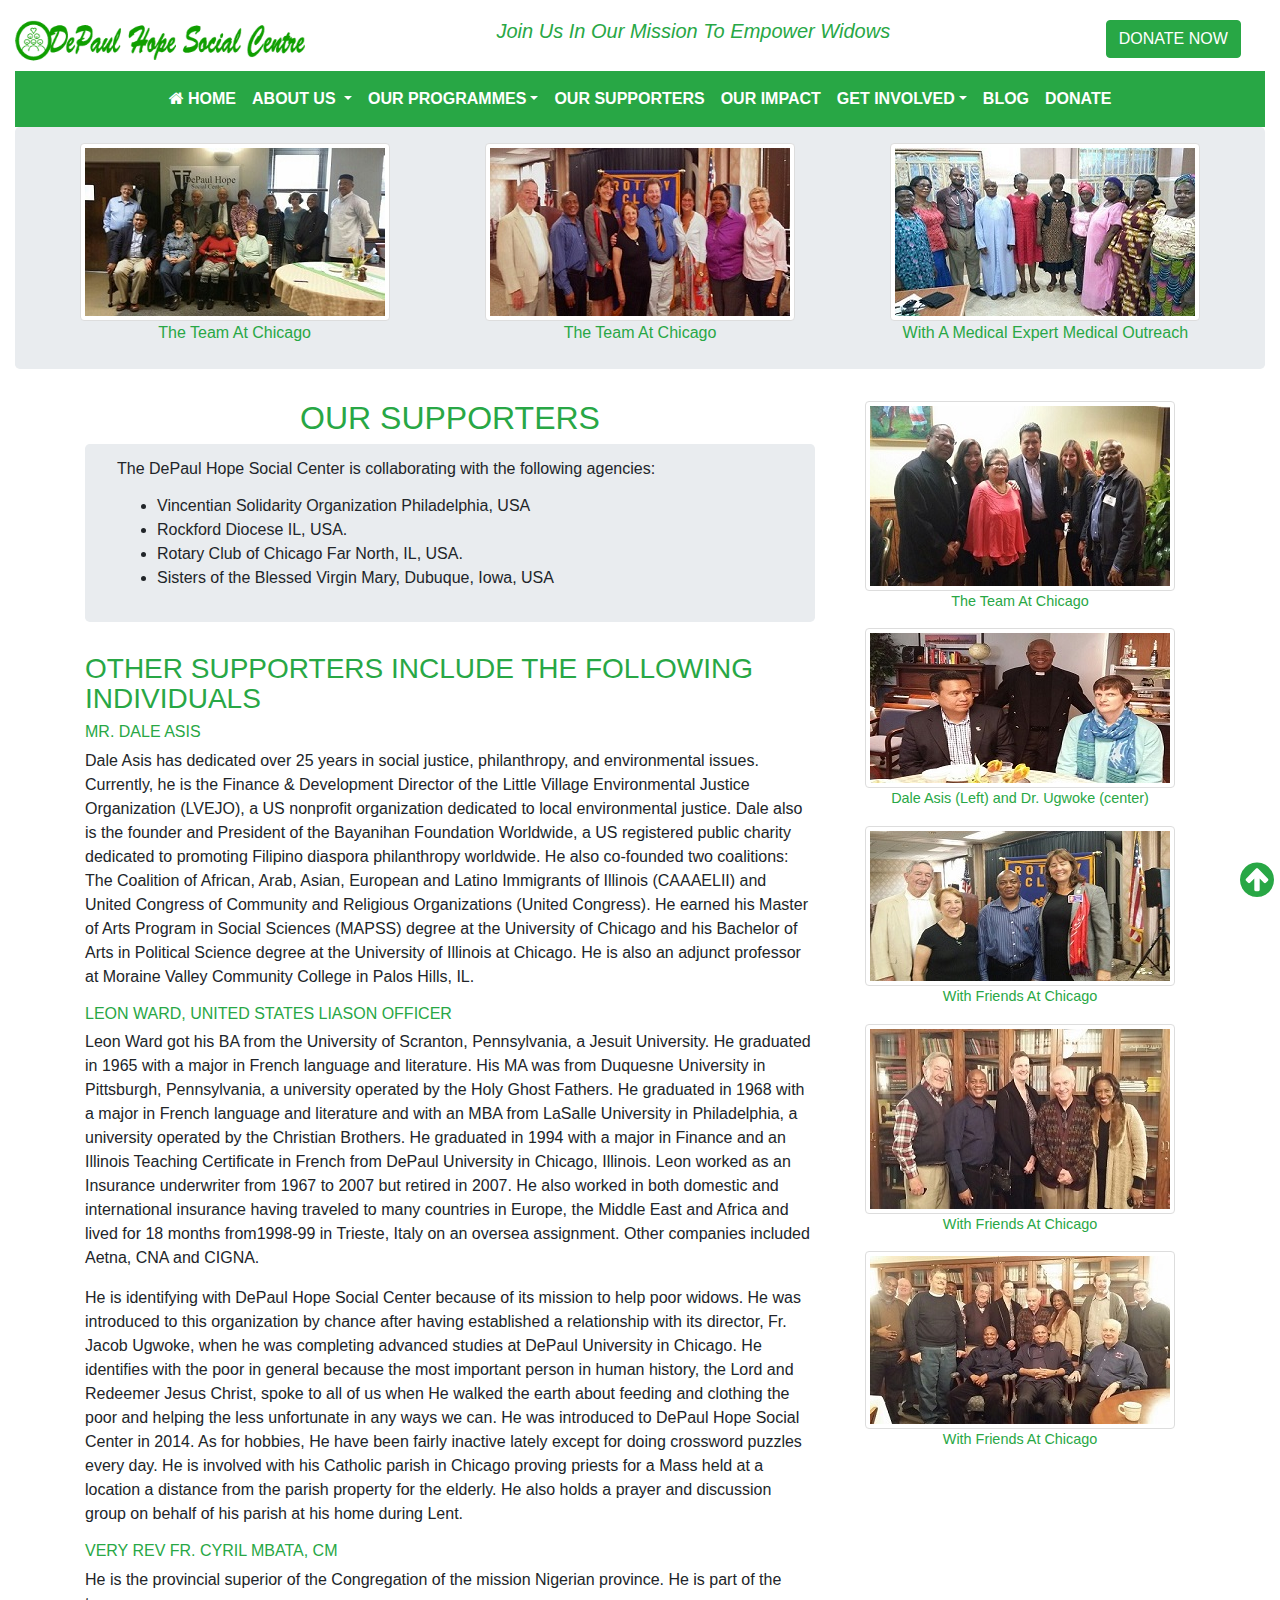
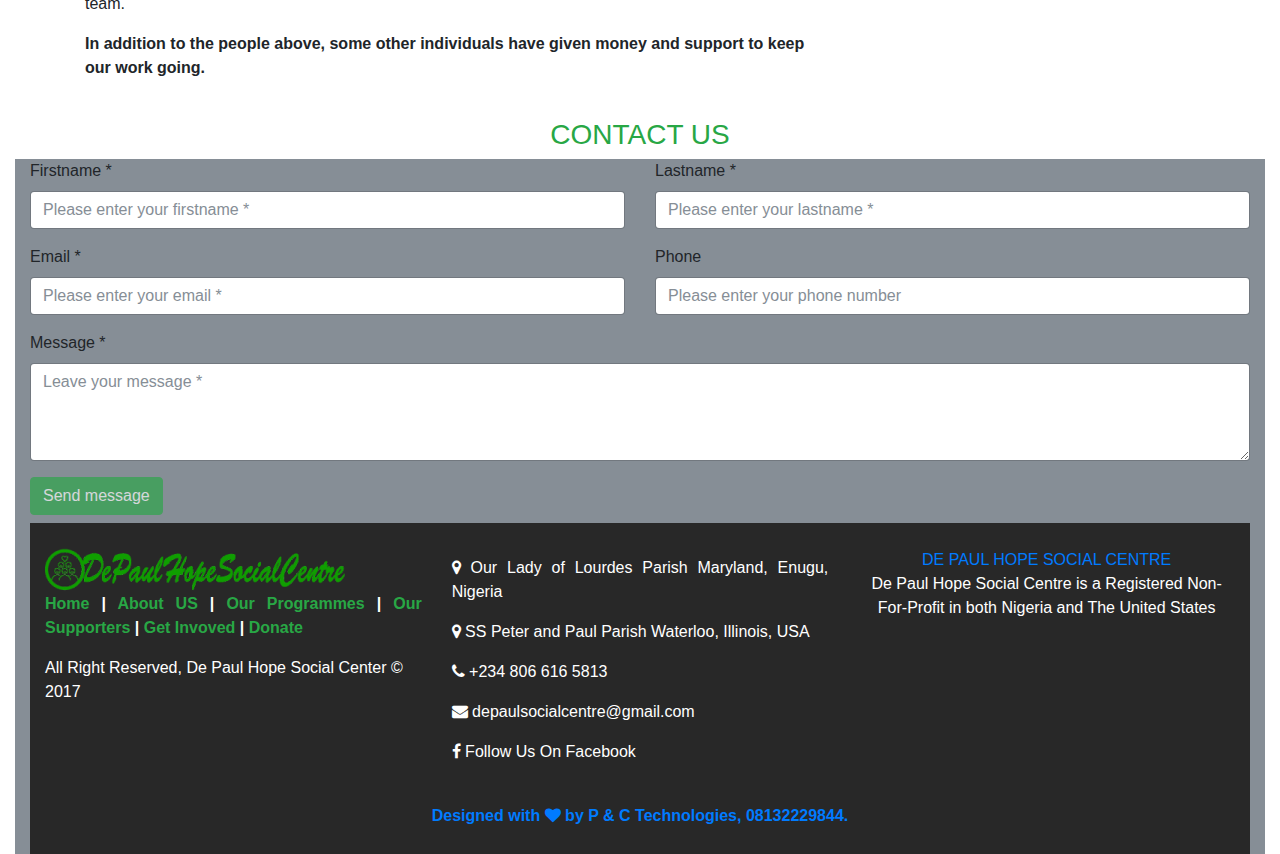
<file: supporters.html>
<!DOCTYPE html>
<html>
	<head>
		<meta charset="utf-8">
		<title>Our Supporters-DePaul Hope Social Centre</title>
		<meta name="viewport" content="width=device-width, initial-scale=1, shrink-to-fit=no">
		<meta http-equiv="x-ua-compatible" content="ie=edge">
		<link rel="stylesheet" type="text/css" href="css/bootstrap.min.css">
		<link rel="stylesheet" type="text/css" href="css/style.css">
		<link rel="stylesheet" type="text/css" href="css/font-awesome.min.css">
		<link rel="stylesheet" href="http://maxcdn.bootstrapcdn.com/font-awesome/4.2.0/css/font-awesome.min.css">
	</head>

	<body>
    
	    <div class="container-fluid"><!--Container-->
	    	<div class="row"><!--top-header-->
	    		<div class="col-lg-3 col-md-4 col-sm-4 col-xs-4">
	    			<a href="http://depaulhopesocialcentre.org"><img src="images/logo.png" alt="Depaulhopesocialcentre.org" class="img-fluid"></a>
	    		</div>
	    		<div class="col-lg-7 col-md-5 col-sm-5 col-xs-5">
	    			<div class="text-success text-center h5" id="header-text"><p><em>Join Us In Our Mission To Empower Widows</em></p>
	    			</div>
	    		</div>
	    		<div class="col-lg-2 col-md-1 col-sm-1 col-xs-12 text-center">
	    			<div>
	    				<a href="donate.html" class="btn btn-success">DONATE NOW</a>
	    			</div>
	    		</div>
	    	</div>

	    	<nav class="navbar navbar-expand-lg navbar-expand-md navbar-dark bg-success sticky-top  mt-2"><!--navbar-->
					  <button class="navbar-toggler" type="button" data-toggle="collapse" data-target="#navbarNavDropdown" aria-controls="navbarNavDropdown" aria-expanded="false" aria-label="Toggle navigation">
					    <span class="navbar-toggler-icon"></span>
					  </button>
					  <div class="collapse navbar-collapse" id="navbarNavDropdown">
					    <ul class="navbar-nav mx-auto">
					      <li class="nav-item active">
					        <a class="nav-link text-success" href="index.html"><i class="fa fa-home"></i> HOME <span class="sr-only">(current)</span></a>
					      </li>
					      <li class="nav-item dropdown">
					        <a class="nav-link dropdown-toggle" href="#" id="navbarDropdownMenuLink" data-toggle="dropdown" aria-haspopup="true" aria-expanded="false">
					          ABOUT US
					        </a>
						        <div class="dropdown-menu" aria-labelledby="navbarDropdownMenuLink">
						          <a class="dropdown-item" href="about.html"><p class="text-success font-weight-bold">ABOUT US</p></a><hr>
						          <a class="dropdown-item" href="about.html#mission">Our Mission</a>
						          <a class="dropdown-item" href="about.html#vision">Our Vision</a>
						          <a class="dropdown-item" href="about.html#partners">Our Partners</a>
						          <a class="dropdown-item" href="about.html#founders">Our Founders</a>
						        </div>
					      </li>

					      <li class="nav-item dropdown">
					      	 <a class="nav-link dropdown-toggle" href="#" id="navbarDropdownMenuLink" data-toggle="dropdown" aria-haspopup="true" aria-expanded="false">
					      	 	OUR PROGRAMMES</a>
					      	 	<div class="dropdown-menu" aria-labelledby="navbarDropdownMenuLink">
					      	 	  <a class="dropdown-item" href="programmes.html"><p class="text-success font-weight-bold">OUR PROGRAMMES</p></a><hr>
						          <a class="dropdown-item" href="programmes.html#education">Free Education Programme</a>
						          <a class="dropdown-item" href="programmes.html#counselling">Counselling For Widows</a>
						          <a class="dropdown-item" href="programmes.html#microloans">Microloans For Widows</a>
						          <a class="dropdown-item" href="programmes.html#computer">Computer Literacy Programme</a>
						          <a class="dropdown-item" href="programmes.html#legal">Legal Support And Advocacy</a>
						          <a class="dropdown-item" href="programmes.html#forum">Widows Forum</a>
						          <a class="dropdown-item" href="programmes.html#skills">Skills Acquisition Programme</a>
						          <a class="dropdown-item" href="programmes.html#medical">Free Medical Outreaches</a>
						        </div>
					      </li>

					      <li class="nav-item">
					        <a class="nav-link" href="supporters.html">OUR SUPPORTERS</a>
					      </li>

					      <li class="nav-item">
					        <a class="nav-link" href="impact.html">OUR IMPACT</a>
					      </li>

					     <li class="nav-item dropdown">
					      	 <a class="nav-link dropdown-toggle" href="#" id="navbarDropdownMenuLink" data-toggle="dropdown" aria-haspopup="true" aria-expanded="false">
					      	 	GET INVOLVED</a>
					      	 	<div class="dropdown-menu" aria-labelledby="navbarDropdownMenuLink">
					      	 	  <a class="dropdown-item" href="get-involved.html"><p class="text-success font-weight-bold">GET INVOLVED</p></a><hr>
						          <a class="dropdown-item" href="get-involved.html#monetary">Make A Monetary Donation</a>
						          <a class="dropdown-item" href="get-involved.html#educational">Donate Educational Materials</a>
						          <a class="dropdown-item" href="get-involved.html#pledge">Pledge Your Birthday</a>
						          <a class="dropdown-item" href="get-involved.html#seminar">Sponsor Our Seminars</a>
						          <a class="dropdown-item" href="get-involved.html#workshop">Sponsor A Skills Training Workshop</a>
						          <a class="dropdown-item" href="get-involved.html#business">SetUp A Business For Them</a>
						        </div>
					      </li>

					      <li class="nav-item">
					        <a class="nav-link" href="blog.html">BLOG</a>
					      </li>


					      <li class="nav-item">
					        <a class="nav-link" href="donate.html">DONATE</a>
					      </li>
			    		</ul>
			  		  </div>
			</nav><!--nav-ends-->
    
	
			<div class="jumbotron" id="jumbotron17">   
			   		<div class="row">
			   			<div class="col-lg-4">
			   				<figure>
			   					<img src="images/founding-team.jpg" class="img-fluid img-thumbnail mx-auto d-block">
			   					<figcaption class="fig-caption text-center text-success">The Team At Chicago</figcaption>
			   				</figure>
			   			</div>

			   			<div class="col-lg-4">
			   				<figure>
			   					<img src="images/founding-team2.jpg" class="img-fluid img-thumbnail mx-auto d-block">
			   					<figcaption class="fig-caption text-center text-success">The Team At Chicago</figcaption>
			   				</figure>
			   			</div>

			   			<div class="col-lg-4">
			   				<figure>
			   					<img src="images/afteramedicaloutreach.jpg" class="img-fluid img-thumbnail mx-auto d-block">
			   					<figcaption class="fig-caption text-center text-success">With A Medical Expert Medical Outreach</figcaption>
			   				</figure>
			   			</div>

				   	</div>
		   </div>
	


	   <div class="container">
	   		<div class="row">
	   			<div class="col-lg-8">
			   		<h2 class="text-success text-center">OUR SUPPORTERS</h2>
				   		
							
						<div class="jumbotron" id="jumbotron12">
							<h6>The DePaul Hope Social Center is collaborating with the following agencies:</h6>
							<p>
								<ul>
									<li>Vincentian Solidarity Organization Philadelphia, USA</li>
									<li>Rockford Diocese IL, USA.</li>
									<li>Rotary Club of Chicago Far North, IL, USA.</li>
									<li>Sisters of the Blessed Virgin Mary, Dubuque, Iowa, USA</li>
								</ul>
							</p>
						</div>	

						<h3 class="text-success">OTHER SUPPORTERS INCLUDE THE FOLLOWING INDIVIDUALS</h3>

						<h6 class="text-success">MR. DALE ASIS</h6>
						<p> Dale Asis has dedicated over 25 years in social justice, philanthropy, and environmental issues. Currently, he is the Finance & Development Director of the Little Village Environmental Justice Organization (LVEJO), a US nonprofit organization dedicated to local environmental justice. Dale also is the founder and President of the Bayanihan Foundation Worldwide, a US registered public charity dedicated to promoting Filipino diaspora philanthropy worldwide. He also co-founded two coalitions: The Coalition of African, Arab, Asian, European and Latino Immigrants of Illinois (CAAAELII) and United Congress of Community and Religious Organizations (United Congress). He earned his Master of Arts Program in Social Sciences (MAPSS) degree at the University of Chicago and his Bachelor of Arts in Political Science degree at the University of Illinois at Chicago. He is also an adjunct professor at Moraine Valley Community College in Palos Hills, IL. </p>
						<h6 class="text-success">LEON WARD, UNITED STATES LIASON OFFICER</h6>
						<p>   Leon Ward got his BA from the University of Scranton, Pennsylvania, a Jesuit University. He graduated in 1965 with a major in French language and literature. His MA was from Duquesne University in Pittsburgh, Pennsylvania, a university operated by the Holy Ghost Fathers. He graduated in 1968 with a major in French language and literature and with an MBA from LaSalle University in Philadelphia, a university operated by the Christian Brothers. He graduated in 1994 with a major in Finance and an Illinois Teaching Certificate in French from DePaul University in Chicago, Illinois. Leon worked as an Insurance underwriter from 1967 to 2007 but retired in 2007. He also worked in both domestic and international insurance having traveled to many countries in Europe, the Middle East and Africa and lived for 18 months from1998-99 in Trieste, Italy on an oversea assignment.  Other companies included Aetna, CNA and CIGNA. </p>
						<p> He is identifying with DePaul Hope Social Center because of its mission to help poor widows. He was introduced to this organization by chance after having established a relationship with its director, Fr. Jacob Ugwoke, when he was completing advanced studies at DePaul University in Chicago. He identifies with the poor in general because the most important person in human history, the Lord and Redeemer Jesus Christ, spoke to all of us when He walked the earth about feeding and clothing the poor and helping the less unfortunate in any ways we can. He was introduced to DePaul Hope Social Center in 2014. As for hobbies, He have been fairly inactive lately except for doing crossword puzzles every day. He is involved with his Catholic parish in Chicago proving priests for a Mass held at a location a distance from the parish property for the elderly. He also holds a prayer and discussion group on behalf of his parish at his home during Lent.</p>
						<h6 class="text-success">VERY REV FR. CYRIL MBATA, CM </h6>
						<p>He is the provincial superior of the Congregation of the mission Nigerian province. He is part of the team. </p>

						<p class="font-weight-bold">In addition to the people above, some other individuals have given money and support to keep our work going.</p>

			   	</div>
			   	<div class="col-lg-4">
			   		<figure class="text-center">
			   			<img src="images/team.jpg" class="img-fluid img-thumbnail" alt="team">
			   			<figcaption class="figure-caption text-center text-success">The Team At Chicago</figcaption>
			   		</figure>
			   		<figure class="text-center">
			   			<img src="images/team2.jpg" class="img-fluid img-thumbnail" alt="team2">
			   			<figcaption class="figure-caption text-center text-success">Dale Asis (Left) and Dr. Ugwoke (center)</figcaption>
			   		</figure>
			   		<figure class="text-center">
			   			<img src="images/team3.jpg" class="img-fluid img-thumbnail" alt="team3">
			   			<figcaption class="figure-caption text-center text-success">With Friends At Chicago</figcaption>
			   		</figure>
			   		<figure class="text-center">
			   			<img src="images/team02.jpg" class="img-fluid img-thumbnail" alt="team02">
			   			<figcaption class="figure-caption text-center text-success">With Friends At Chicago</figcaption>
			   		</figure>
			   		<figure class="text-center">
			   			<img src="images/team6.jpg" class="img-fluid img-thumbnail" alt="team6">
			   			<figcaption class="figure-caption text-center text-success">With Friends At Chicago</figcaption>
			   		</figure>
			   	</div>		
		   	</div>
	   	</div>


	   	<h3 class="text-center text-success mt-4">CONTACT US</h3>
	   	<div class="container-fluid bg-secondary"><!--Contact Form-->
				<form id="contact-form" method="post" action="contact.php" role="form">

			    <div class="messages"></div>

			    <div class="controls">

			        <div class="row">
			            <div class="col-md-6">
			                <div class="form-group">
			                    <label for="form_name">Firstname *</label>
			                    <input id="form_name" type="text" name="name" class="form-control" placeholder="Please enter your firstname *" required="required" data-error="Firstname is required.">
			                    <div class="help-block with-errors"></div>
			                </div>
			            </div>
			            <div class="col-md-6">
			                <div class="form-group">
			                    <label for="form_lastname">Lastname *</label>
			                    <input id="form_lastname" type="text" name="surname" class="form-control" placeholder="Please enter your lastname *" required="required" data-error="Lastname is required.">
			                    <div class="help-block with-errors"></div>
			                </div>
			            </div>
			        </div>
			        <div class="row">
			            <div class="col-md-6">
			                <div class="form-group">
			                    <label for="form_email">Email *</label>
			                    <input id="form_email" type="email" name="email" class="form-control" placeholder="Please enter your email *" required="required" data-error="Valid email is required.">
			                    <div class="help-block with-errors"></div>
			                </div>
			            </div>
			            <div class="col-md-6">
			                <div class="form-group">
			                    <label for="form_phone">Phone</label>
			                    <input id="form_phone" type="tel" name="phone number" class="form-control" placeholder="Please enter your phone number">
			                    <div class="help-block with-errors"></div>
			                </div>
			            </div>
			        </div>
			        <div class="row">
			            <div class="col-md-12">
			                <div class="form-group">
			                    <label for="form_message">Message *</label>
			                    <textarea id="form_message" name="message" class="form-control" placeholder="Leave your message *" rows="4" required="required" data-error="Please,leave us a message."></textarea>
			                    <div class="help-block with-errors"></div>
			                </div>
			            </div>
			            <div class="col-md-12 mb-2">
			                <input type="submit" class="btn btn-success btn-send" value="Send message">
			            </div>
			        </div>
			    </div>

			</form>

			<div class="" id="footer">
				<div class="container-fluid">
					<div class="row">
						<div class="col-lg-4 col-md-4">

								<a href="http://depaulhopesocialcentre.org"><img src="images/logo2.png" class="img-fluid img-responsive" id="logo2"></a>

								<p class="text-justify font-weight-bold">
									<a class="text-success" href="index.html">Home</a>
									|
									<a class="text-success" href="about.html">About US</a>
									|
									<a class="text-success" href="programmes.html">Our Programmes</a>
									|
									<a class="text-success" href="supporters.html">Our Supporters</a>
									|
									<a class="text-success" href="get-involved.html">Get Invoved</a>
									|
									<a class="text-success" href="donate.html">Donate</a>
								</p>

								<p class="">All Right Reserved, De Paul Hope Social Center &copy; 2017</p>
						</div>
				
						<div class="col-lg-4 col-md-4 mt-2 mb-4 text-justify" id="footer-center">
								<div>
									<p><i class="fa fa-map-marker"></i>  Our Lady of Lourdes Parish Maryland, Enugu, Nigeria</p>
								</div>

								<div>
									<p><i class="fa fa-map-marker"></i>  SS Peter and Paul Parish Waterloo, Illinois, USA</p>
								</div>

								<div>
									<p><i class="fa fa-phone"></i>  +234 806 616 5813</p>
								</div>

								<div>
									<p><i class="fa fa-envelope"></i>  <a href="mailto:depaulsocialcentre@gmail.com">depaulsocialcentre@gmail.com</a></p>
								</div>

								<div>
									<p><i class="fa fa-facebook"></i>  <a href="https://facebook.com/DepaulHopeSocialCenter">Follow Us On Facebook</a></p>
								</div>
						</div>

						<div class="col-lg-4 col-md-4 mb-4 text-center">
							<p class="footer-company-about">
							<span><a href="http://depaulhopesocialcentre.org">DE PAUL HOPE SOCIAL CENTRE</a></span> <br>
							De Paul Hope Social Centre is a Registered Non-For-Profit in both Nigeria and The United States </p>
						</div>


					</div>	

					<div class="font-weight-bold text-justify text-primary text-center" id="credit"><p>Designed with <i class="fa fa-heart"></i> by P & C Technologies, 08132229844.</p></div>
				</div>
			</div>
			</div>
			</div>



			<a href="#" class="back-to-top" style="display: inline;"> 
			<i class="fa fa-arrow-circle-up"></i>
			</a>

	</body>
	<script src="js/jquery-3.2.1.min.js"></script>
	<script src="js/popper.min.js"></script>
	<script src="js/bootstrap.min.js"></script>
	<script src="js/validator.js"></script>
    <script src="js/contact.js"></script>
    <script src="js/script.js"></script>
</html>
</file>
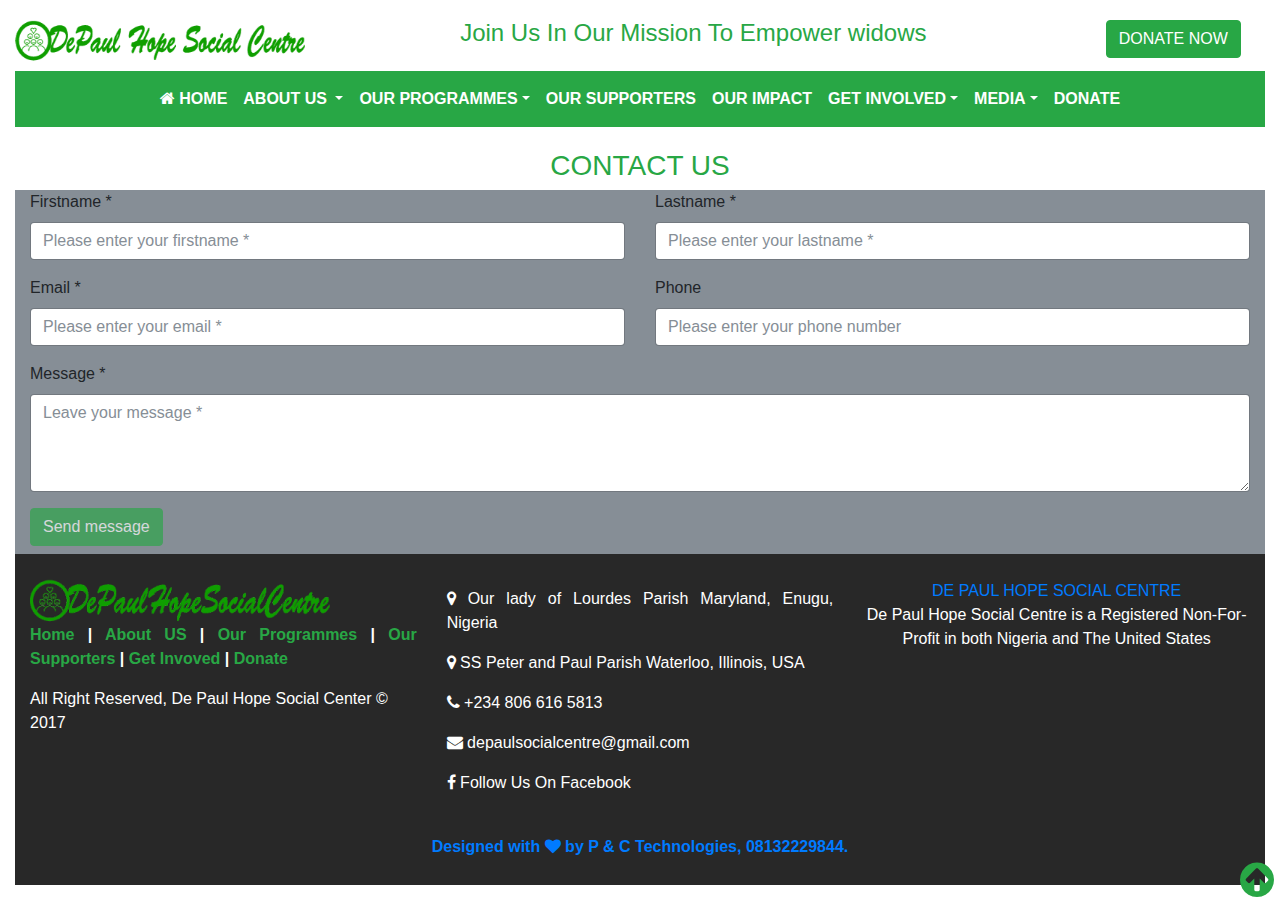
<file: videos.html>
<!DOCTYPE html>
<html>
	<head>
		<meta charset="utf-8">
		<title>Videos-DePaul Hope Social Centre</title>
		<meta name="viewport" content="width=device-width, initial-scale=1, shrink-to-fit=no">
		<meta http-equiv="x-ua-compatible" content="ie=edge">
		<link rel="stylesheet" type="text/css" href="css/bootstrap.min.css">
		<link rel="stylesheet" type="text/css" href="css/style.css">
		<link rel="stylesheet" type="text/css" href="css/font-awesome.min.css">
		<link rel="stylesheet" href="http://maxcdn.bootstrapcdn.com/font-awesome/4.2.0/css/font-awesome.min.css">
	</head>

	<body>
    
	    <div class="container-fluid"><!--Container-->
	    	<div class="row"><!--top-header-->
	    		<div class="col-lg-3 col-md-4 col-sm-4 col-xs-4">
	    			<a href="http://depaulhopesocialcentre.org"><img src="images/logo.png" alt="Depaulhopesocialcentre.org" class="img-fluid"></a>
	    		</div>
	    		<div class="col-lg-7 col-md-5 col-sm-5 col-xs-5">
	    			<div class="text-success text-center h4" id="header-text"><p>Join Us In Our Mission To Empower widows</p>
	    			</div>
	    		</div>
	    		<div class="col-lg-2 col-md-1 col-sm-1 col-xs-12 text-center">
	    			<div>
	    				<a href="donate.html" class="btn btn-success">DONATE NOW</a>
	    			</div>
	    		</div>
	    	</div>

	    	<nav class="navbar navbar-expand-lg navbar-expand-md navbar-dark bg-success sticky-top mt-2"><!--navbar-->
					  <button class="navbar-toggler" type="button" data-toggle="collapse" data-target="#navbarNavDropdown" aria-controls="navbarNavDropdown" aria-expanded="false" aria-label="Toggle navigation">
					    <span class="navbar-toggler-icon"></span>
					  </button>
					  <div class="collapse navbar-collapse" id="navbarNavDropdown">
					    <ul class="navbar-nav mx-auto">
					      <li class="nav-item active">
					        <a class="nav-link text-success" href="index.html"><i class="fa fa-home"></i> HOME <span class="sr-only">(current)</span></a>
					      </li>
					      <li class="nav-item dropdown">
					        <a class="nav-link dropdown-toggle" href="#" id="navbarDropdownMenuLink" data-toggle="dropdown" aria-haspopup="true" aria-expanded="false">
					          ABOUT US
					        </a>
						        <div class="dropdown-menu" aria-labelledby="navbarDropdownMenuLink">
						          <a class="dropdown-item" href="about.html"><p class="text-success font-weight-bold">ABOUT US</p></a><hr>
						          <a class="dropdown-item" href="about.html#mission">Our Mission</a>
						          <a class="dropdown-item" href="about.html#vision">Our Vision</a>
						          <a class="dropdown-item" href="about.html#partners">Our Partners</a>
						          <a class="dropdown-item" href="about.html#founders">Our Founders</a>
						        </div>
					      </li>

					      <li class="nav-item dropdown">
					      	 <a class="nav-link dropdown-toggle" href="#" id="navbarDropdownMenuLink" data-toggle="dropdown" aria-haspopup="true" aria-expanded="false">
					      	 	OUR PROGRAMMES</a>
					      	 	<div class="dropdown-menu" aria-labelledby="navbarDropdownMenuLink">
					      	 	  <a class="dropdown-item" href="programmes.html"><p class="text-success font-weight-bold">OUR PROGRAMMES</p></a><hr>
						          <a class="dropdown-item" href="programmes.html#education">Free Education Programme</a>
						          <a class="dropdown-item" href="programmes.html#counselling">Counselling For Widows</a>
						          <a class="dropdown-item" href="programmes.html#microloans">Microloans For Widows</a>
						          <a class="dropdown-item" href="programmes.html#computer">Computer Literacy Programme</a>
						          <a class="dropdown-item" href="programmes.html#legal">Legal Support And Advocacy</a>
						          <a class="dropdown-item" href="programmes.html#forum">Widows Forum</a>
						          <a class="dropdown-item" href="programmes.html#skills">Skills Acquisition Programme</a>
						          <a class="dropdown-item" href="programmes.html#medical">Free Medical Outreaches</a>
						        </div>
					      </li>

					      <li class="nav-item">
					        <a class="nav-link" href="supporters.html">OUR SUPPORTERS</a>
					      </li>

					      <li class="nav-item">
					        <a class="nav-link" href="impact.html">OUR IMPACT</a>
					      </li>

					     <li class="nav-item dropdown">
					      	 <a class="nav-link dropdown-toggle" href="#" id="navbarDropdownMenuLink" data-toggle="dropdown" aria-haspopup="true" aria-expanded="false">
					      	 	GET INVOLVED</a>
					      	 	<div class="dropdown-menu" aria-labelledby="navbarDropdownMenuLink">
					      	 	  <a class="dropdown-item" href="get-involved.html"><p class="text-success font-weight-bold">GET INVOLVED</p></a><hr>
						          <a class="dropdown-item" href="get-involved.html#monetary">Make A Monetary Donation</a>
						          <a class="dropdown-item" href="get-involved.html#educational">Donate Educational Materials</a>
						          <a class="dropdown-item" href="get-involved.html#pledge">Pledge Your Birthday</a>
						          <a class="dropdown-item" href="get-involved.html#seminar">Sponsor Our Seminars</a>
						          <a class="dropdown-item" href="get-involved.html#workshop">Sponsor A Skills Training Workshop</a>
						          <a class="dropdown-item" href="get-involved.html#business">SetUp A Business For Them</a>
						        </div>
					      </li>

					       <li class="nav-item dropdown">
					      	 <a class="nav-link dropdown-toggle" href="#" id="navbarDropdownMenuLink" data-toggle="dropdown" aria-haspopup="true" aria-expanded="false">
					      	 	MEDIA</a>
					      	 	<div class="dropdown-menu" aria-labelledby="navbarDropdownMenuLink">
					      	 	  <a class="dropdown-item" href="photogallery.html">Photo Gallery</a>
						          <a class="dropdown-item" href="videos.html">Videos</a>
						        </div>
					      </li>


					      <li class="nav-item">
					        <a class="nav-link" href="donate.html">DONATE</a>
					      </li>
			    		</ul>
			  		  </div>
			</nav><!--nav-ends-->





			<h3 class="text-center text-success mt-4">CONTACT US</h3>
			<div class="container-fluid bg-secondary"><!--Contact Form-->
				<form id="contact-form" method="post" action="contact.php" role="form">

			    <div class="messages"></div>

			    <div class="controls">

			        <div class="row">
			            <div class="col-md-6">
			                <div class="form-group">
			                    <label for="form_name">Firstname *</label>
			                    <input id="form_name" type="text" name="name" class="form-control" placeholder="Please enter your firstname *" required="required" data-error="Firstname is required.">
			                    <div class="help-block with-errors"></div>
			                </div>
			            </div>
			            <div class="col-md-6">
			                <div class="form-group">
			                    <label for="form_lastname">Lastname *</label>
			                    <input id="form_lastname" type="text" name="surname" class="form-control" placeholder="Please enter your lastname *" required="required" data-error="Lastname is required.">
			                    <div class="help-block with-errors"></div>
			                </div>
			            </div>
			        </div>
			        <div class="row">
			            <div class="col-md-6">
			                <div class="form-group">
			                    <label for="form_email">Email *</label>
			                    <input id="form_email" type="email" name="email" class="form-control" placeholder="Please enter your email *" required="required" data-error="Valid email is required.">
			                    <div class="help-block with-errors"></div>
			                </div>
			            </div>
			            <div class="col-md-6">
			                <div class="form-group">
			                    <label for="form_phone">Phone</label>
			                    <input id="form_phone" type="tel" name="phone number" class="form-control" placeholder="Please enter your phone number">
			                    <div class="help-block with-errors"></div>
			                </div>
			            </div>
			        </div>
			        <div class="row">
			            <div class="col-md-12">
			                <div class="form-group">
			                    <label for="form_message">Message *</label>
			                    <textarea id="form_message" name="message" class="form-control" placeholder="Leave your message *" rows="4" required="required" data-error="Please,leave us a message."></textarea>
			                    <div class="help-block with-errors"></div>
			                </div>
			            </div>
			            <div class="col-md-12 mb-2">
			                <input type="submit" class="btn btn-success btn-send" value="Send message">
			            </div>
			        </div>
			    </div>

			</form>
		</div>


			
			<div class="" id="footer">
				<div class="container-fluid">
					<div class="row">
						<div class="col-lg-4 col-md-4">

								<a href="http://depaulhopesocialcentre.org"><img src="images/logo2.png" class="img-fluid img-responsive" id="logo2"></a>

								<p class="text-justify font-weight-bold">
									<a class="text-success" href="index.html">Home</a>
									|
									<a class="text-success" href="about.html">About US</a>
									|
									<a class="text-success" href="programmes.html">Our Programmes</a>
									|
									<a class="text-success" href="supporters.html">Our Supporters</a>
									|
									<a class="text-success" href="get-involved.html">Get Invoved</a>
									|
									<a class="text-success" href="donate.html">Donate</a>
								</p>

								<p class="">All Right Reserved, De Paul Hope Social Center &copy; 2017</p>
						</div>
				
						<div class="col-lg-4 col-md-4 mt-2 mb-4 text-justify" id="footer-center">
								<div>
									<p><i class="fa fa-map-marker"></i>  Our lady of Lourdes Parish Maryland, Enugu, Nigeria</p>
								</div>

								<div>
									<p><i class="fa fa-map-marker"></i>  SS Peter and Paul Parish Waterloo, Illinois, USA</p>
								</div>

								<div>
									<p><i class="fa fa-phone"></i>  +234 806 616 5813</p>
								</div>

								<div>
									<p><i class="fa fa-envelope"></i>  <a href="mailto:depaulsocialcentre@gmail.com">depaulsocialcentre@gmail.com</a></p>
								</div>

								<div>
									<p><i class="fa fa-facebook"></i>  <a href="https://facebook.com/DepaulHopeSocialCenter">Follow Us On Facebook</a></p>
								</div>
						</div>

						<div class="col-lg-4 col-md-4 mb-4 text-center">
							<p class="footer-company-about">
							<span><a href="http://depaulhopesocialcentre.org">DE PAUL HOPE SOCIAL CENTRE</a></span> <br>
							De Paul Hope Social Centre is a Registered Non-For-Profit in both Nigeria and The United States </p>
						</div>


					</div>	

					<div class="font-weight-bold text-justify text-primary text-center" id="credit"><p>Designed with <i class="fa fa-heart"></i> by P & C Technologies, 08132229844.</p></div>
				</div>
			</div>
			</div>
		
	
			<a href="#" class="back-to-top" style="display: inline;"> 
			<i class="fa fa-arrow-circle-up"></i>
			</a>

	</body>
	<script src="js/jquery-3.2.1.min.js"></script>
	<script src="js/popper.min.js"></script>
	<script src="js/bootstrap.min.js"></script>
	<script src="js/validator.js"></script>
    <script src="js/contact.js"></script>
    <script src="js/script.js"></script>
</html>
</file>
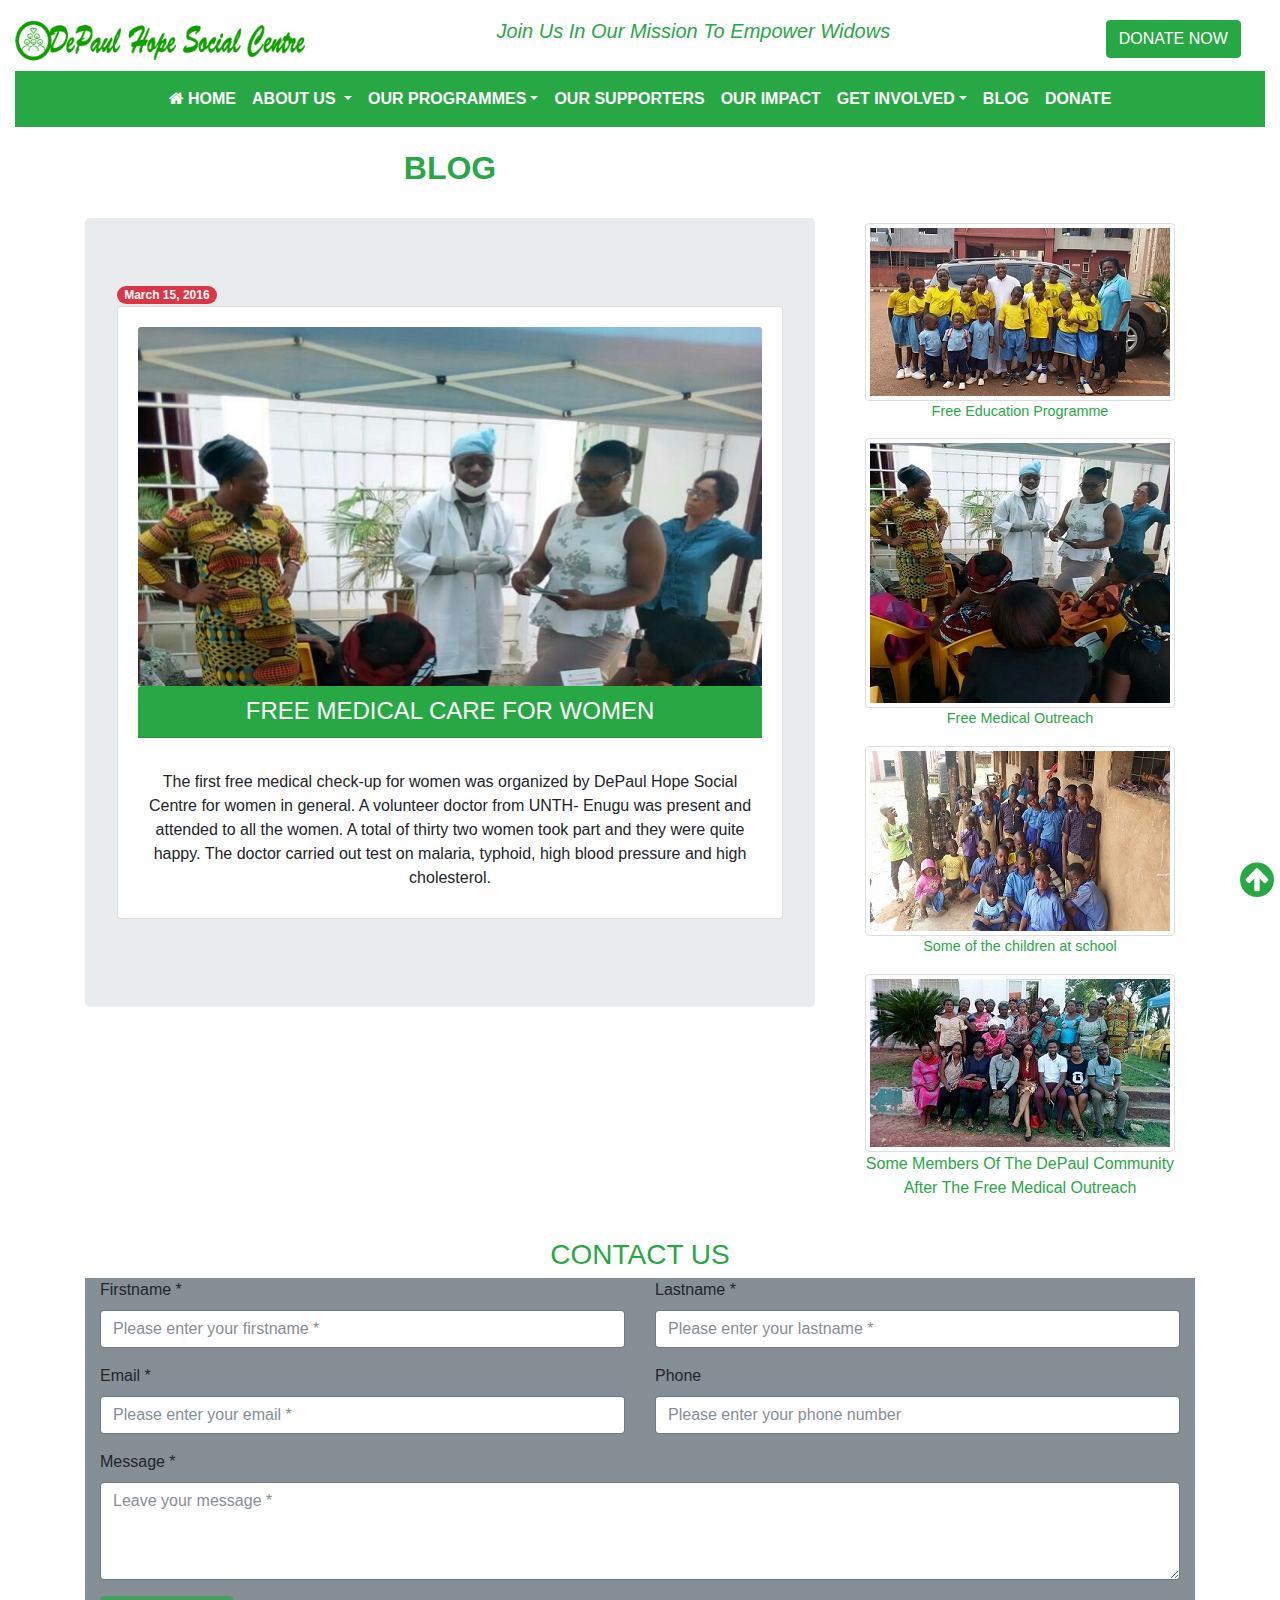
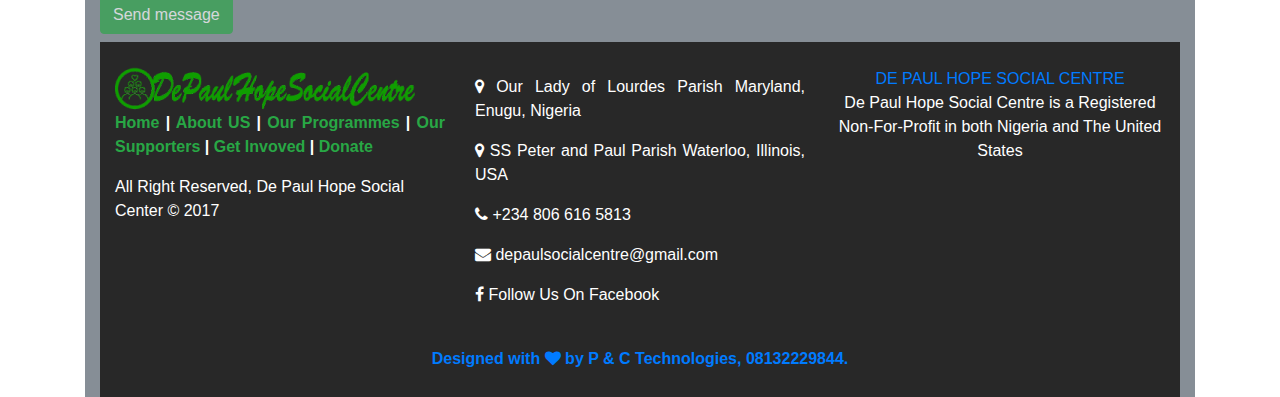
<file: blogs/blog1.html>
<!DOCTYPE html>
<html>
	<head>
		<meta charset="utf-8">
		<title>Blog-DePaul Hope Social Centre</title>
		<meta name="viewport" content="width=device-width, initial-scale=1, shrink-to-fit=no">
		<meta http-equiv="x-ua-compatible" content="ie=edge">
		<link rel="stylesheet" type="text/css" href="../css/bootstrap.min.css">
		<link rel="stylesheet" type="text/css" href="../css/style.css">
		<link rel="stylesheet" type="text/css" href="../css/font-awesome.min.css">
		<link rel="stylesheet" href="http://maxcdn.bootstrapcdn.com/font-awesome/4.2.0/css/font-awesome.min.css">
	</head>

	<body>
    
	    <div class="container-fluid"><!--Container-->
	    	<div class="row"><!--top-header-->
	    		<div class="col-lg-3 col-md-4 col-sm-4 col-xs-4">
	    			<a href="http://depaulhopesocialcentre.org"><img src="../images/logo.png" alt="Depaulhopesocialcentre.org" class="img-fluid"></a>
	    		</div>
	    		<div class="col-lg-7 col-md-5 col-sm-5 col-xs-5">
	    			<div class="text-success text-center h5" id="header-text"><p><em>Join Us In Our Mission To Empower Widows</em></p>
	    			</div>
	    		</div>
	    		<div class="col-lg-2 col-md-1 col-sm-1 col-xs-12 text-center">
	    			<div>
	    				<a href="donate.html" class="btn btn-success">DONATE NOW</a>
	    			</div>
	    		</div>
	    	</div>

	    	<nav class="navbar navbar-expand-lg navbar-expand-md navbar-dark bg-success sticky-top  mt-2"><!--navbar-->
					  <button class="navbar-toggler" type="button" data-toggle="collapse" data-target="#navbarNavDropdown" aria-controls="navbarNavDropdown" aria-expanded="false" aria-label="Toggle navigation">
					    <span class="navbar-toggler-icon"></span>
					  </button>
					  <div class="collapse navbar-collapse" id="navbarNavDropdown">
					    <ul class="navbar-nav mx-auto">
					      <li class="nav-item active">
					        <a class="nav-link text-success" href="../index.html"><i class="fa fa-home"></i> HOME <span class="sr-only">(current)</span></a>
					      </li>
					      <li class="nav-item dropdown">
					        <a class="nav-link dropdown-toggle" href="#" id="navbarDropdownMenuLink" data-toggle="dropdown" aria-haspopup="true" aria-expanded="false">
					          ABOUT US
					        </a>
						        <div class="dropdown-menu" aria-labelledby="navbarDropdownMenuLink">
						          <a class="dropdown-item" href="../about.html"><p class="text-success font-weight-bold">ABOUT US</p></a><hr>
						          <a class="dropdown-item" href="../about.html#mission">Our Mission</a>
						          <a class="dropdown-item" href="../about.html#vision">Our Vision</a>
						          <a class="dropdown-item" href="../about.html#partners">Our Partners</a>
						          <a class="dropdown-item" href="../about.html#founders">Our Founders</a>
						        </div>
					      </li>

					      <li class="nav-item dropdown">
					      	 <a class="nav-link dropdown-toggle" href="#" id="navbarDropdownMenuLink" data-toggle="dropdown" aria-haspopup="true" aria-expanded="false">
					      	 	OUR PROGRAMMES</a>
					      	 	<div class="dropdown-menu" aria-labelledby="navbarDropdownMenuLink">
					      	 	  <a class="dropdown-item" href="../programmes.html"><p class="text-success font-weight-bold">OUR PROGRAMMES</p></a><hr>
						          <a class="dropdown-item" href="../programmes.html#education">Free Education Programme</a>
						          <a class="dropdown-item" href="../programmes.html#counselling">Counselling For Widows</a>
						          <a class="dropdown-item" href="../programmes.html#microloans">Microloans For Widows</a>
						          <a class="dropdown-item" href="../programmes.html#computer">Computer Literacy Programme</a>
						          <a class="dropdown-item" href="../programmes.html#legal">Legal Support And Advocacy</a>
						          <a class="dropdown-item" href="../programmes.html#forum">Widows Forum</a>
						          <a class="dropdown-item" href="../programmes.html#skills">Skills Acquisition Programme</a>
						          <a class="dropdown-item" href="../programmes.html#medical">Free Medical Outreaches</a>
						        </div>
					      </li>

					      <li class="nav-item">
					        <a class="nav-link" href="../supporters.html">OUR SUPPORTERS</a>
					      </li>

					      <li class="nav-item">
					        <a class="nav-link" href="../impact.html">OUR IMPACT</a>
					      </li>

					     <li class="nav-item dropdown">
					      	 <a class="nav-link dropdown-toggle" href="#" id="navbarDropdownMenuLink" data-toggle="dropdown" aria-haspopup="true" aria-expanded="false">
					      	 	GET INVOLVED</a>
					      	 	<div class="dropdown-menu" aria-labelledby="navbarDropdownMenuLink">
					      	 	  <a class="dropdown-item" href="../get-involved.html"><p class="text-success font-weight-bold">GET INVOLVED</p></a><hr>
						          <a class="dropdown-item" href="../get-involved.html#monetary">Make A Monetary Donation</a>
						          <a class="dropdown-item" href="../get-involved.html#educational">Donate Educational Materials</a>
						          <a class="dropdown-item" href="../get-involved.html#pledge">Pledge Your Birthday</a>
						          <a class="dropdown-item" href="../get-involved.html#seminar">Sponsor Our Seminars</a>
						          <a class="dropdown-item" href="../get-involved.html#workshop">Sponsor A Skills Training Workshop</a>
						          <a class="dropdown-item" href="../get-involved.html#business">SetUp A Business For Them</a>
						        </div>
					      </li>


					      <li class="nav-item">
					        <a class="nav-link" href="../blog.html">BLOG</a>
					      </li>


					      <li class="nav-item">
					        <a class="nav-link" href="../donate.html">DONATE</a>
					      </li>

			    		</ul>
			  		  </div>
			</nav><!--nav-ends-->
		

			<div class="container">
				<div class="row">
					<div class="col-lg-8">
						<br>
						<h2 class="text-success text-center"><strong>BLOG</strong></h2><br>
						<div class="jumbotron">
								<div class="row">
										<div class="col-lg-12">
											<span class="badge badge-pill badge-danger">March 15, 2016</span>
							    			<div class="card card-success text-center mb-4">
							    				<img class="card-img-top" src="../images/img-blog-1.jpg" alt="blog" >
												<div class="card-block">
													
													<h4 class="card-header card-title bg-success text-white">FREE MEDICAL CARE FOR WOMEN</h4>
													<br>
													<p class="card-text m-2">The first free medical check-up for women was organized by DePaul Hope Social Centre for women in general. A volunteer doctor from UNTH- Enugu was present and attended to all the women. A total of thirty two women took part and they were quite happy. The doctor carried out test on malaria, typhoid, high blood pressure and high cholesterol. </p>
												</div>
							    			</div>
							    		</div>


								</div>
							    		
						</div>
						
					</div>
					

						
					<div class="col-lg-4">
			   		<br>
					<br>
					<br>
					<br>
			   		<figure class="text-center">
		   			<img src="../images/freeEducationProgramme.jpg" class="img-fluid img-thumbnail" alt="freeEducationProgramme">
		   			<figcaption class="figure-caption text-center text-success">Free Education Programme</figcaption>
			   		</figure>
			   		<figure class="text-center">
			   			<img src="../images/freeMedicalOutreach.jpg" class="img-fluid img-thumbnail" alt="freeMedicalOutreach">
			   			<figcaption class="figure-caption text-center text-success">Free Medical Outreach</figcaption>
			   		</figure>
			   		<figure class="text-center">
			   			<img src="../images/somechildrenatschool.jpg" class="img-fluid img-thumbnail" alt="team2">
			   			<figcaption class="figure-caption text-success">Some of the children at school</figcaption>
			   		</figure>
			   		<figure>
						<img src="../images/members-volunteers-supporters_2.jpg" class="img-fluid img-thumbnail mx-auto d-block">
	   					<figcaption class="fig-caption text-center text-success">Some Members Of The DePaul Community <br>After The Free Medical Outreach</figcaption>
	   				</figure>
			   	</div>
		</div>



				<h3 class="text-center text-success mt-4">CONTACT US</h3>
				<div class="container-fluid bg-secondary"><!--Contact Form-->
				<form id="contact-form" method="post" action="contact.php" role="form">

			    <div class="messages"></div>

			    <div class="controls">

			        <div class="row">
			            <div class="col-md-6">
			                <div class="form-group">
			                    <label for="form_name">Firstname *</label>
			                    <input id="form_name" type="text" name="name" class="form-control" placeholder="Please enter your firstname *" required="required" data-error="Firstname is required.">
			                    <div class="help-block with-errors"></div>
			                </div>
			            </div>
			            <div class="col-md-6">
			                <div class="form-group">
			                    <label for="form_lastname">Lastname *</label>
			                    <input id="form_lastname" type="text" name="surname" class="form-control" placeholder="Please enter your lastname *" required="required" data-error="Lastname is required.">
			                    <div class="help-block with-errors"></div>
			                </div>
			            </div>
			        </div>
			        <div class="row">
			            <div class="col-md-6">
			                <div class="form-group">
			                    <label for="form_email">Email *</label>
			                    <input id="form_email" type="email" name="email" class="form-control" placeholder="Please enter your email *" required="required" data-error="Valid email is required.">
			                    <div class="help-block with-errors"></div>
			                </div>
			            </div>
			            <div class="col-md-6">
			                <div class="form-group">
			                    <label for="form_phone">Phone</label>
			                    <input id="form_phone" type="tel" name="phone number" class="form-control" placeholder="Please enter your phone number">
			                    <div class="help-block with-errors"></div>
			                </div>
			            </div>
			        </div>
			        <div class="row">
			            <div class="col-md-12">
			                <div class="form-group">
			                    <label for="form_message">Message *</label>
			                    <textarea id="form_message" name="message" class="form-control" placeholder="Leave your message *" rows="4" required="required" data-error="Please,leave us a message."></textarea>
			                    <div class="help-block with-errors"></div>
			                </div>
			            </div>
			            <div class="col-md-12 mb-2">
			                <input type="submit" class="btn btn-success btn-send" value="Send message">
			            </div>
			        </div>
			    </div>

			</form>


			<div class="" id="footer">
				<div class="container-fluid">
					<div class="row">
						<div class="col-lg-4 col-md-4">

								<a href="http://depaulhopesocialcentre.org"><img src="../images/logo2.png" class="img-fluid img-responsive" id="logo2"></a>

								<p class="text-justify font-weight-bold">
									<a class="text-success" href="../index.html">Home</a>
									|
									<a class="text-success" href="../about.html">About US</a>
									|
									<a class="text-success" href="../programmes.html">Our Programmes</a>
									|
									<a class="text-success" href="../supporters.html">Our Supporters</a>
									|
									<a class="text-success" href="../get-involved.html">Get Invoved</a>
									|
									<a class="text-success" href="../donate.html">Donate</a>
								</p>

								<p class="">All Right Reserved, De Paul Hope Social Center &copy; 2017</p>
						</div>
				
						<div class="col-lg-4 col-md-4 mt-2 mb-4 text-justify" id="footer-center">
								<div>
									<p><i class="fa fa-map-marker"></i>  Our Lady of Lourdes Parish Maryland, Enugu, Nigeria</p>
								</div>

								<div>
									<p><i class="fa fa-map-marker"></i>  SS Peter and Paul Parish Waterloo, Illinois, USA</p>
								</div>

								<div>
									<p><i class="fa fa-phone"></i>  +234 806 616 5813</p>
								</div>

								<div>
									<p><i class="fa fa-envelope"></i>  <a href="mailto:depaulsocialcentre@gmail.com">depaulsocialcentre@gmail.com</a></p>
								</div>

								<div>
									<p><i class="fa fa-facebook"></i>  <a href="https://facebook.com/DepaulHopeSocialCenter">Follow Us On Facebook</a></p>
								</div>
						</div>

						<div class="col-lg-4 col-md-4 mb-4 text-center">
							<p class="footer-company-about">
							<span><a href="http://depaulhopesocialcentre.org">DE PAUL HOPE SOCIAL CENTRE</a></span> <br>
							De Paul Hope Social Centre is a Registered Non-For-Profit in both Nigeria and The United States </p>
						</div>


					</div>	

					<div class="font-weight-bold text-justify text-primary text-center" id="credit"><p>Designed with <i class="fa fa-heart"></i> by P & C Technologies, 08132229844.</p></div>
				</div>
			</div>
			</div>
			</div>


			<a href="#" class="back-to-top" style="display: inline;"> 
			<i class="fa fa-arrow-circle-up"></i>
			</a>

	</body>
	<script src="../js/jquery-3.2.1.min.js"></script>
	<script src="../js/popper.min.js"></script>
	<script src="../js/bootstrap.min.js"></script>
	<script src="../js/validator.js"></script>
    <script src="../js/contact.js"></script>
    <script src="../js/script.js"></script>
</html>
</file>
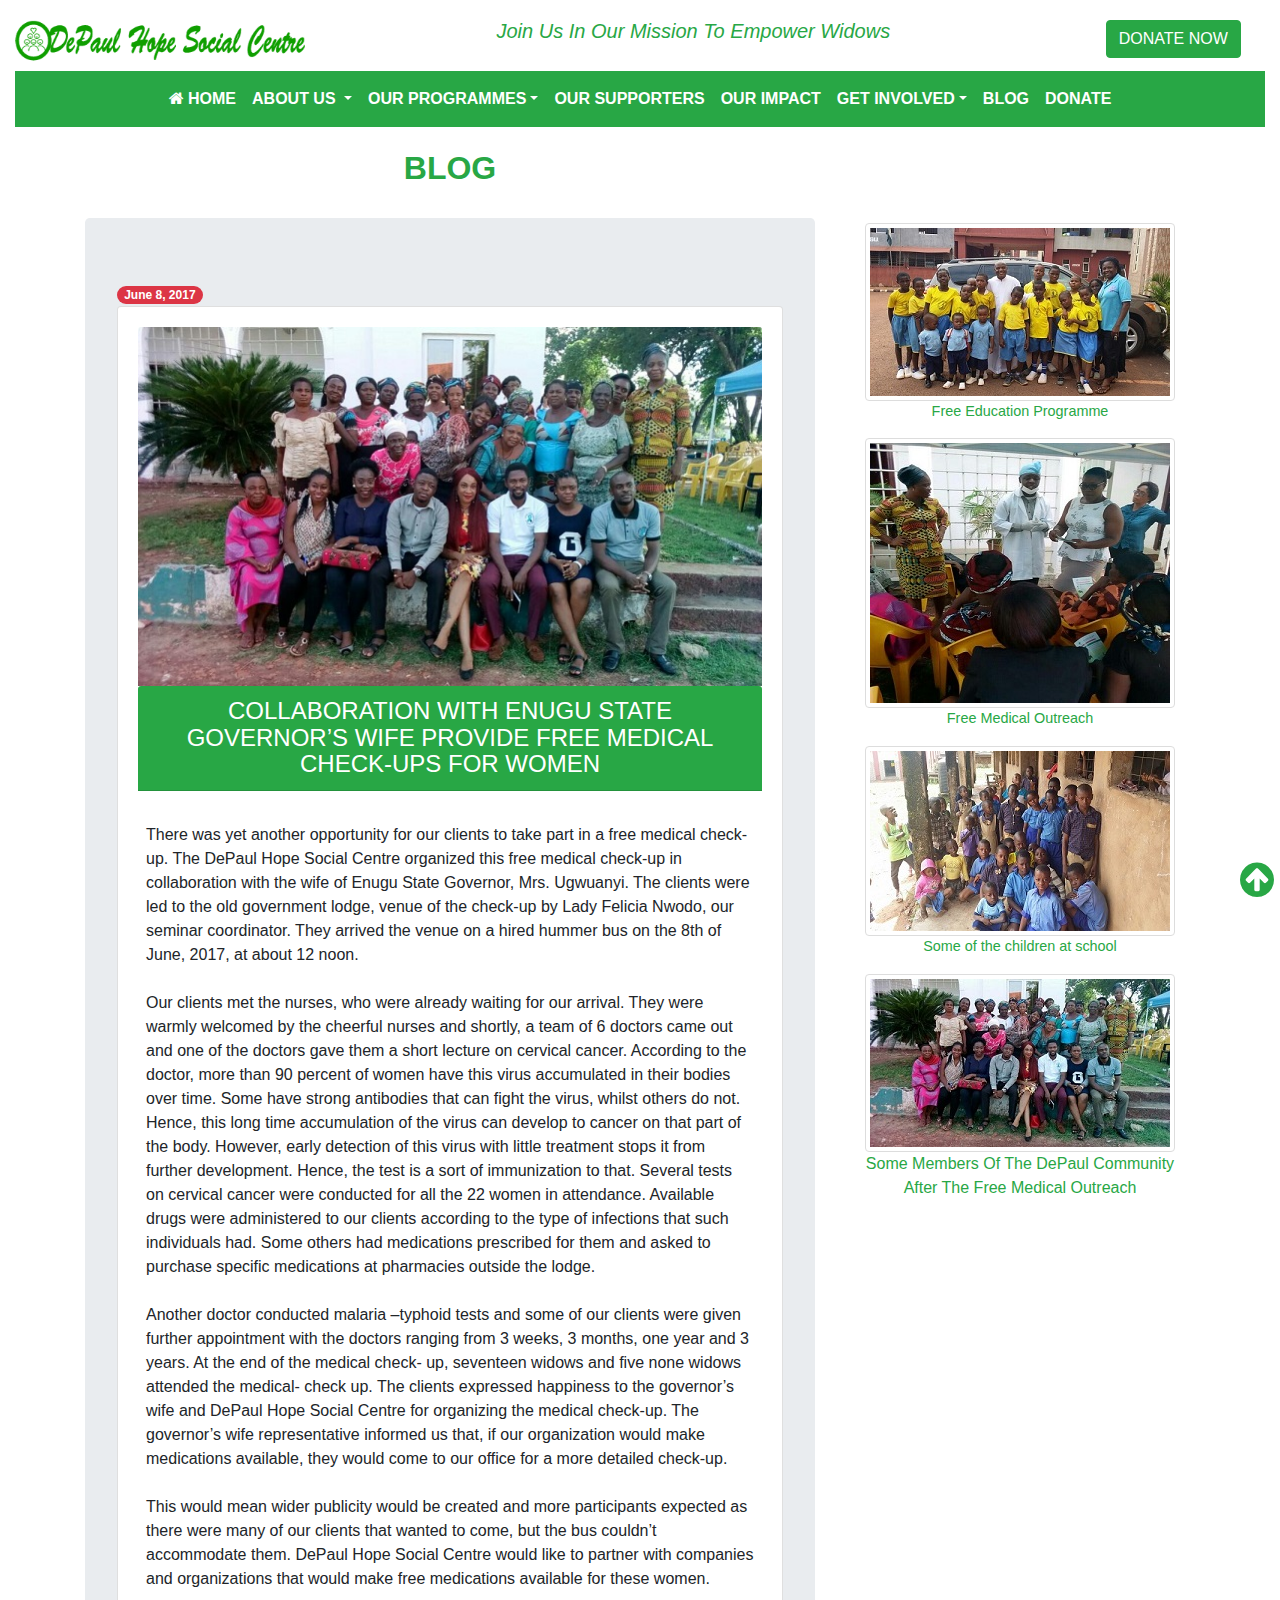
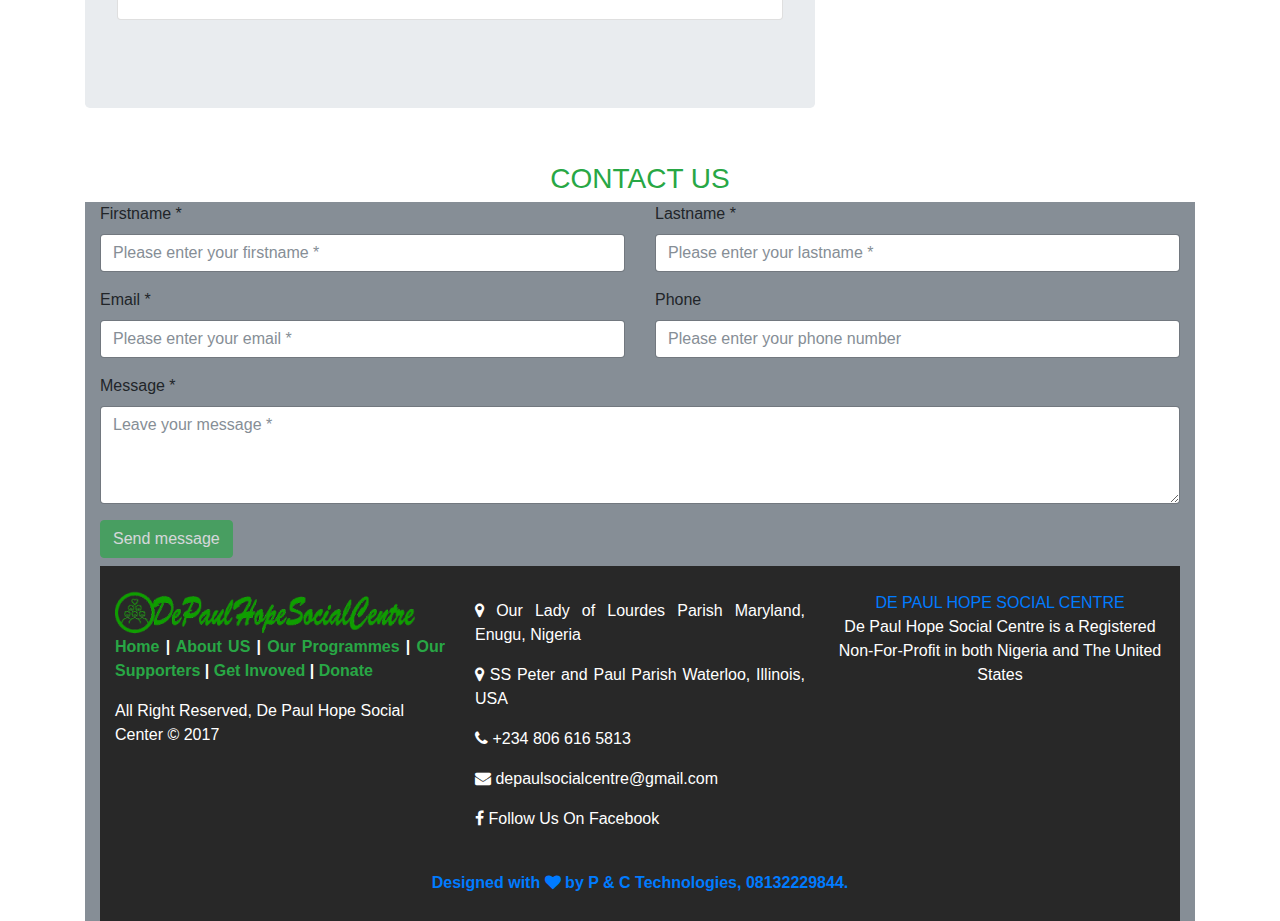
<file: blogs/blog2.html>
<!DOCTYPE html>
<html>
	<head>
		<meta charset="utf-8">
		<title>Blog-DePaul Hope Social Centre</title>
		<meta name="viewport" content="width=device-width, initial-scale=1, shrink-to-fit=no">
		<meta http-equiv="x-ua-compatible" content="ie=edge">
		<link rel="stylesheet" type="text/css" href="../<!DOCTYPE html>
<html>
	<head>
		<meta charset="utf-8">
		<title>Blog-DePaul Hope Social Centre</title>
		<meta name="viewport" content="width=device-width, initial-scale=1, shrink-to-fit=no">
		<meta http-equiv="x-ua-compatible" content="ie=edge">
		<link rel="stylesheet" type="text/css" href="../css/bootstrap.min.css">
		<link rel="stylesheet" type="text/css" href="../css/style.css">
		<link rel="stylesheet" type="text/css" href="../css/font-awesome.min.css">
		<link rel="stylesheet" href="http://maxcdn.bootstrapcdn.com/font-awesome/4.2.0/css/font-awesome.min.css">
	</head>

	<body>
    
	    <div class="container-fluid"><!--Container-->
	    	<div class="row"><!--top-header-->
	    		<div class="col-lg-3 col-md-4 col-sm-4 col-xs-4">
	    			<a href="http://depaulhopesocialcentre.org"><img src="../images/logo.png" alt="Depaulhopesocialcentre.org" class="img-fluid"></a>
	    		</div>
	    		<div class="col-lg-7 col-md-5 col-sm-5 col-xs-5">
	    			<div class="text-success text-center h5" id="header-text"><p><em>Join Us In Our Mission To Empower Widows</em></p>
	    			</div>
	    		</div>
	    		<div class="col-lg-2 col-md-1 col-sm-1 col-xs-12 text-center">
	    			<div>
	    				<a href="donate.html" class="btn btn-success">DONATE NOW</a>
	    			</div>
	    		</div>
	    	</div>

	    	<nav class="navbar navbar-expand-lg navbar-expand-md navbar-dark bg-success sticky-top  mt-2"><!--navbar-->
					  <button class="navbar-toggler" type="button" data-toggle="collapse" data-target="#navbarNavDropdown" aria-controls="navbarNavDropdown" aria-expanded="false" aria-label="Toggle navigation">
					    <span class="navbar-toggler-icon"></span>
					  </button>
					  <div class="collapse navbar-collapse" id="navbarNavDropdown">
					    <ul class="navbar-nav mx-auto">
					      <li class="nav-item active">
					        <a class="nav-link text-success" href="../index.html"><i class="fa fa-home"></i> HOME <span class="sr-only">(current)</span></a>
					      </li>
					      <li class="nav-item dropdown">
					        <a class="nav-link dropdown-toggle" href="#" id="navbarDropdownMenuLink" data-toggle="dropdown" aria-haspopup="true" aria-expanded="false">
					          ABOUT US
					        </a>
						        <div class="dropdown-menu" aria-labelledby="navbarDropdownMenuLink">
						          <a class="dropdown-item" href="../about.html"><p class="text-success font-weight-bold">ABOUT US</p></a><hr>
						          <a class="dropdown-item" href="../about.html#mission">Our Mission</a>
						          <a class="dropdown-item" href="../about.html#vision">Our Vision</a>
						          <a class="dropdown-item" href="../about.html#partners">Our Partners</a>
						          <a class="dropdown-item" href="../about.html#founders">Our Founders</a>
						        </div>
					      </li>

					      <li class="nav-item dropdown">
					      	 <a class="nav-link dropdown-toggle" href="#" id="navbarDropdownMenuLink" data-toggle="dropdown" aria-haspopup="true" aria-expanded="false">
					      	 	OUR PROGRAMMES</a>
					      	 	<div class="dropdown-menu" aria-labelledby="navbarDropdownMenuLink">
					      	 	  <a class="dropdown-item" href="../programmes.html"><p class="text-success font-weight-bold">OUR PROGRAMMES</p></a><hr>
						          <a class="dropdown-item" href="../programmes.html#education">Free Education Programme</a>
						          <a class="dropdown-item" href="../programmes.html#counselling">Counselling For Widows</a>
						          <a class="dropdown-item" href="../programmes.html#microloans">Microloans For Widows</a>
						          <a class="dropdown-item" href="../programmes.html#computer">Computer Literacy Programme</a>
						          <a class="dropdown-item" href="../programmes.html#legal">Legal Support And Advocacy</a>
						          <a class="dropdown-item" href="../programmes.html#forum">Widows Forum</a>
						          <a class="dropdown-item" href="../programmes.html#skills">Skills Acquisition Programme</a>
						          <a class="dropdown-item" href="../programmes.html#medical">Free Medical Outreaches</a>
						        </div>
					      </li>

					      <li class="nav-item">
					        <a class="nav-link" href="../supporters.html">OUR SUPPORTERS</a>
					      </li>

					      <li class="nav-item">
					        <a class="nav-link" href="../impact.html">OUR IMPACT</a>
					      </li>

					     <li class="nav-item dropdown">
					      	 <a class="nav-link dropdown-toggle" href="#" id="navbarDropdownMenuLink" data-toggle="dropdown" aria-haspopup="true" aria-expanded="false">
					      	 	GET INVOLVED</a>
					      	 	<div class="dropdown-menu" aria-labelledby="navbarDropdownMenuLink">
					      	 	  <a class="dropdown-item" href="../get-involved.html"><p class="text-success font-weight-bold">GET INVOLVED</p></a><hr>
						          <a class="dropdown-item" href="../get-involved.html#monetary">Make A Monetary Donation</a>
						          <a class="dropdown-item" href="../get-involved.html#educational">Donate Educational Materials</a>
						          <a class="dropdown-item" href="../get-involved.html#pledge">Pledge Your Birthday</a>
						          <a class="dropdown-item" href="../get-involved.html#seminar">Sponsor Our Seminars</a>
						          <a class="dropdown-item" href="../get-involved.html#workshop">Sponsor A Skills Training Workshop</a>
						          <a class="dropdown-item" href="../get-involved.html#business">SetUp A Business For Them</a>
						        </div>
					      </li>


					      <li class="nav-item">
					        <a class="nav-link" href="../blog.html">BLOG</a>
					      </li>


					      <li class="nav-item">
					        <a class="nav-link" href="../donate.html">DONATE</a>
					      </li>

			    		</ul>
			  		  </div>
			</nav><!--nav-ends-->
		

			<div class="container">
				<div class="row">
					<div class="col-lg-8">
						<br>
						<h2 class="text-success text-center"><strong>BLOG</strong></h2><br>
						<div class="jumbotron">
								<div class="row">
							    		<div class="col-lg-12">
							    			<span class="badge badge-pill badge-danger">June 8, 2017</span>
			    							<div class="card card-success mb-4">
							    				<img class="card-img-top" src="../images/img-blog-2.jpg" alt="blog">
													<div class="card-block">
														<h4 class="card-header card-title bg-success text-center text-white">COLLABORATION WITH ENUGU STATE GOVERNOR’S WIFE PROVIDE FREE MEDICAL CHECK-UPS FOR WOMEN</h4>
														<br>
														<p class="card-text m-2">There was yet another opportunity for our clients to take part in a free medical check-up. The DePaul Hope Social Centre organized this free medical check-up in collaboration with the wife of Enugu State Governor, Mrs. Ugwuanyi. The clients were led to the old government lodge, venue of the check-up by Lady Felicia Nwodo, our seminar coordinator. They arrived the venue on a hired hummer bus on the 8th of June, 2017, at about 12 noon. <br><br>Our clients met the nurses, who were already waiting for our arrival. They were warmly welcomed by the cheerful nurses and shortly, a team of 6 doctors came out and one of the doctors gave them a short lecture on cervical cancer. According to the doctor, more than 90 percent of women have this virus accumulated in their bodies over time. Some have strong antibodies that can fight the virus, whilst others do not.  Hence, this long time accumulation of the virus can develop to cancer on that part of the body. However, early detection of this virus with little treatment stops it from further development. Hence, the test is a sort of immunization to that. Several tests on cervical cancer were conducted for all the 22 women in attendance.  Available drugs were administered to our clients according to the type of infections that such individuals had. Some others had medications prescribed for them and asked to purchase specific medications at pharmacies outside the lodge. <br><br> Another doctor conducted malaria –typhoid tests and some of our clients were given further appointment with the doctors ranging from 3 weeks, 3 months, one year and 3 years. At the end of the medical check- up, seventeen widows and five none widows attended the medical- check up. The clients expressed happiness to the governor’s wife and DePaul Hope Social Centre for organizing the medical check-up. The governor’s wife representative informed us that, if our organization would make medications available, they would come to our office for a more detailed check-up. <br><br>This would mean wider publicity would be created and more participants expected as there were many of our clients that wanted to come, but the bus couldn’t accommodate them. DePaul Hope Social Centre would like to partner with companies and organizations that would make free medications available for these women. </p>
													</div>
							    			</div>
							    		</div>


								</div>
							    		
						</div>
						
					</div>
					

						
					<div class="col-lg-4">
			   		<br>
					<br>
					<br>
					<br>
			   		<figure class="text-center">
		   			<img src="../images/freeEducationProgramme.jpg" class="img-fluid img-thumbnail" alt="freeEducationProgramme">
		   			<figcaption class="figure-caption text-center text-success">Free Education Programme</figcaption>
			   		</figure>
			   		<figure class="text-center">
			   			<img src="../images/freeMedicalOutreach.jpg" class="img-fluid img-thumbnail" alt="freeMedicalOutreach">
			   			<figcaption class="figure-caption text-center text-success">Free Medical Outreach</figcaption>
			   		</figure>
			   		<figure class="text-center">
			   			<img src="../images/somechildrenatschool.jpg" class="img-fluid img-thumbnail" alt="team2">
			   			<figcaption class="figure-caption text-success">Some of the children at school</figcaption>
			   		</figure>
			   		<figure>
						<img src="../images/members-volunteers-supporters_2.jpg" class="img-fluid img-thumbnail mx-auto d-block">
	   					<figcaption class="fig-caption text-center text-success">Some Members Of The DePaul Community <br>After The Free Medical Outreach</figcaption>
	   				</figure>
			   	</div>
		</div>



				<h3 class="text-center text-success mt-4">CONTACT US</h3>
				<div class="container-fluid bg-secondary"><!--Contact Form-->
				<form id="contact-form" method="post" action="contact.php" role="form">

			    <div class="messages"></div>

			    <div class="controls">

			        <div class="row">
			            <div class="col-md-6">
			                <div class="form-group">
			                    <label for="form_name">Firstname *</label>
			                    <input id="form_name" type="text" name="name" class="form-control" placeholder="Please enter your firstname *" required="required" data-error="Firstname is required.">
			                    <div class="help-block with-errors"></div>
			                </div>
			            </div>
			            <div class="col-md-6">
			                <div class="form-group">
			                    <label for="form_lastname">Lastname *</label>
			                    <input id="form_lastname" type="text" name="surname" class="form-control" placeholder="Please enter your lastname *" required="required" data-error="Lastname is required.">
			                    <div class="help-block with-errors"></div>
			                </div>
			            </div>
			        </div>
			        <div class="row">
			            <div class="col-md-6">
			                <div class="form-group">
			                    <label for="form_email">Email *</label>
			                    <input id="form_email" type="email" name="email" class="form-control" placeholder="Please enter your email *" required="required" data-error="Valid email is required.">
			                    <div class="help-block with-errors"></div>
			                </div>
			            </div>
			            <div class="col-md-6">
			                <div class="form-group">
			                    <label for="form_phone">Phone</label>
			                    <input id="form_phone" type="tel" name="phone number" class="form-control" placeholder="Please enter your phone number">
			                    <div class="help-block with-errors"></div>
			                </div>
			            </div>
			        </div>
			        <div class="row">
			            <div class="col-md-12">
			                <div class="form-group">
			                    <label for="form_message">Message *</label>
			                    <textarea id="form_message" name="message" class="form-control" placeholder="Leave your message *" rows="4" required="required" data-error="Please,leave us a message."></textarea>
			                    <div class="help-block with-errors"></div>
			                </div>
			            </div>
			            <div class="col-md-12 mb-2">
			                <input type="submit" class="btn btn-success btn-send" value="Send message">
			            </div>
			        </div>
			    </div>

			</form>


			<div class="" id="footer">
				<div class="container-fluid">
					<div class="row">
						<div class="col-lg-4 col-md-4">

								<a href="http://depaulhopesocialcentre.org"><img src="../images/logo2.png" class="img-fluid img-responsive" id="logo2"></a>

								<p class="text-justify font-weight-bold">
									<a class="text-success" href="../index.html">Home</a>
									|
									<a class="text-success" href="../about.html">About US</a>
									|
									<a class="text-success" href="../programmes.html">Our Programmes</a>
									|
									<a class="text-success" href="../supporters.html">Our Supporters</a>
									|
									<a class="text-success" href="../get-involved.html">Get Invoved</a>
									|
									<a class="text-success" href="../donate.html">Donate</a>
								</p>

								<p class="">All Right Reserved, De Paul Hope Social Center &copy; 2017</p>
						</div>
				
						<div class="col-lg-4 col-md-4 mt-2 mb-4 text-justify" id="footer-center">
								<div>
									<p><i class="fa fa-map-marker"></i>  Our Lady of Lourdes Parish Maryland, Enugu, Nigeria</p>
								</div>

								<div>
									<p><i class="fa fa-map-marker"></i>  SS Peter and Paul Parish Waterloo, Illinois, USA</p>
								</div>

								<div>
									<p><i class="fa fa-phone"></i>  +234 806 616 5813</p>
								</div>

								<div>
									<p><i class="fa fa-envelope"></i>  <a href="mailto:depaulsocialcentre@gmail.com">depaulsocialcentre@gmail.com</a></p>
								</div>

								<div>
									<p><i class="fa fa-facebook"></i>  <a href="https://facebook.com/DepaulHopeSocialCenter">Follow Us On Facebook</a></p>
								</div>
						</div>

						<div class="col-lg-4 col-md-4 mb-4 text-center">
							<p class="footer-company-about">
							<span><a href="http://depaulhopesocialcentre.org">DE PAUL HOPE SOCIAL CENTRE</a></span> <br>
							De Paul Hope Social Centre is a Registered Non-For-Profit in both Nigeria and The United States </p>
						</div>


					</div>	

					<div class="font-weight-bold text-justify text-primary text-center" id="credit"><p>Designed with <i class="fa fa-heart"></i> by P & C Technologies, 08132229844.</p></div>
				</div>
			</div>
			</div>
			</div>


			<a href="#" class="back-to-top" style="display: inline;"> 
			<i class="fa fa-arrow-circle-up"></i>
			</a>

	</body>
	<script src="../js/jquery-3.2.1.min.js"></script>
	<script src="../js/popper.min.js"></script>
	<script src="../js/bootstrap.min.js"></script>
	<script src="../js/validator.js"></script>
    <script src="../js/contact.js"></script>
    <script src="../js/script.js"></script>
</html>
</file>
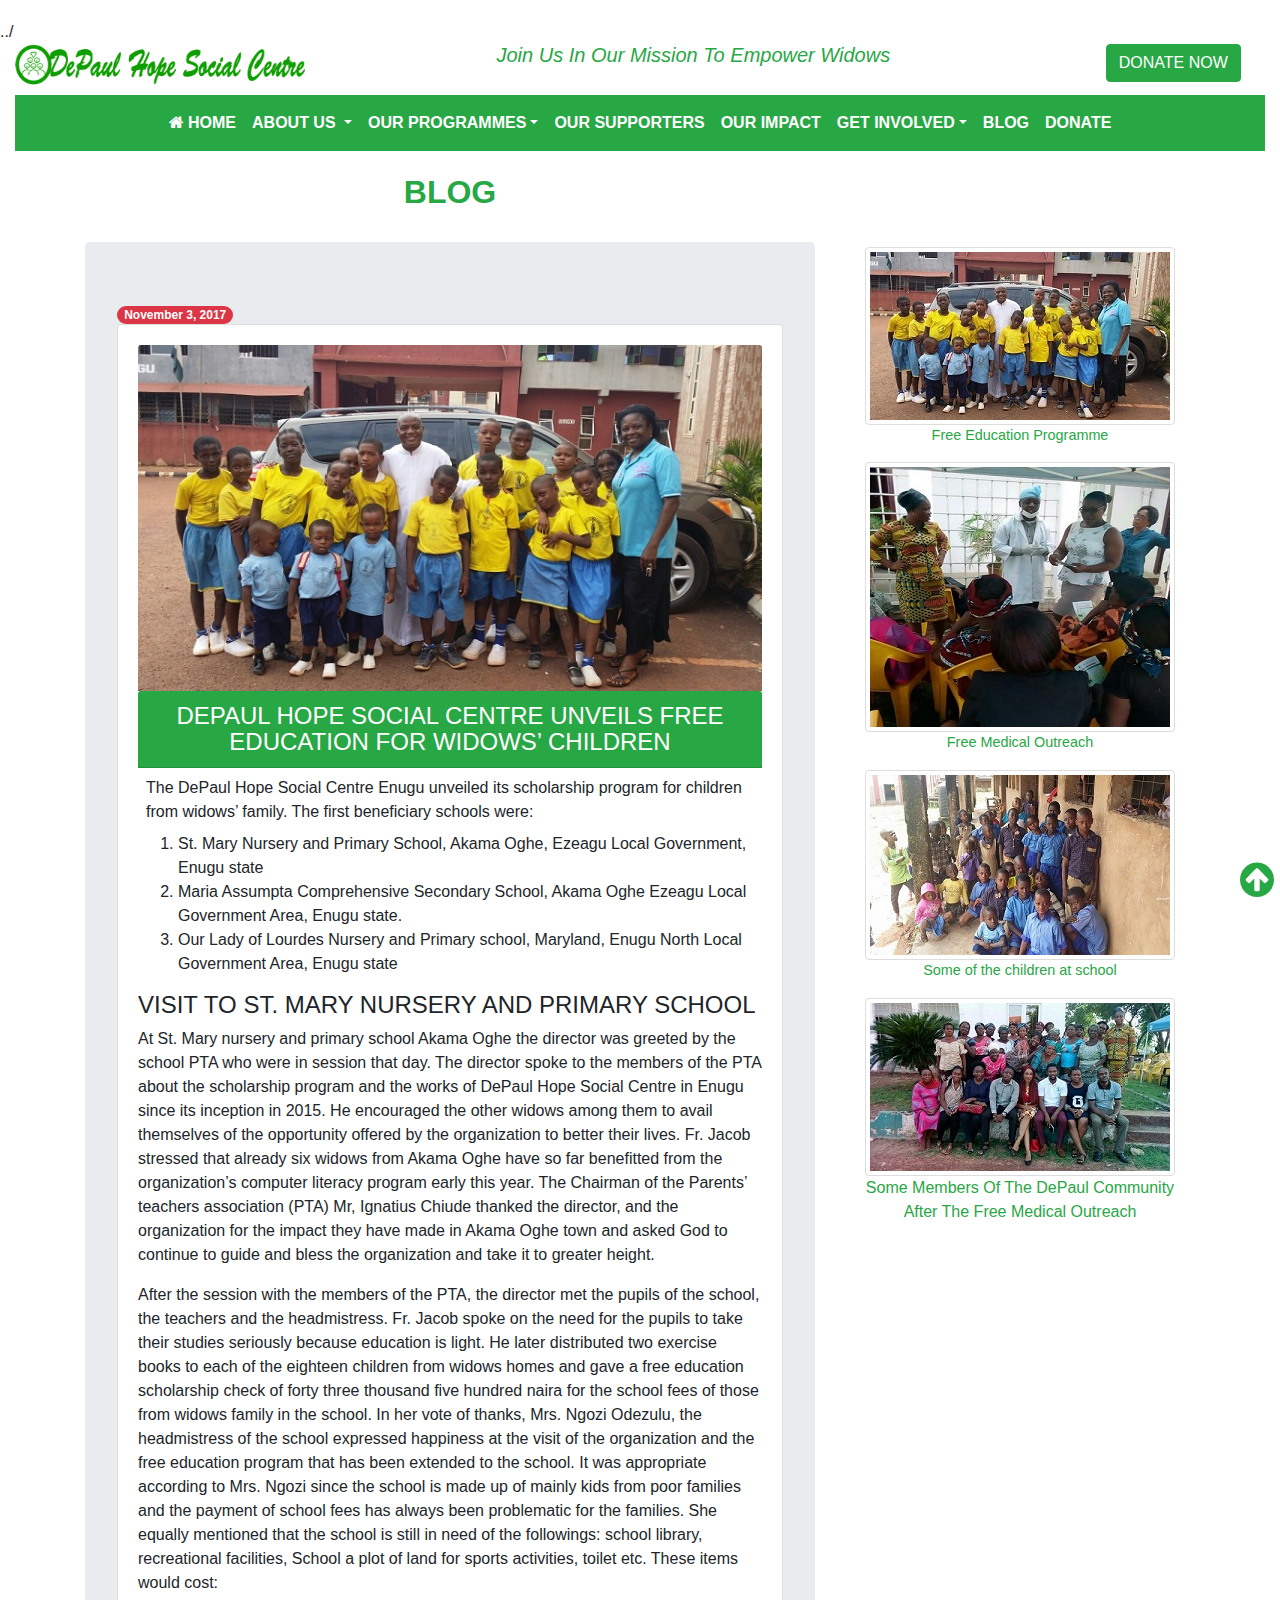
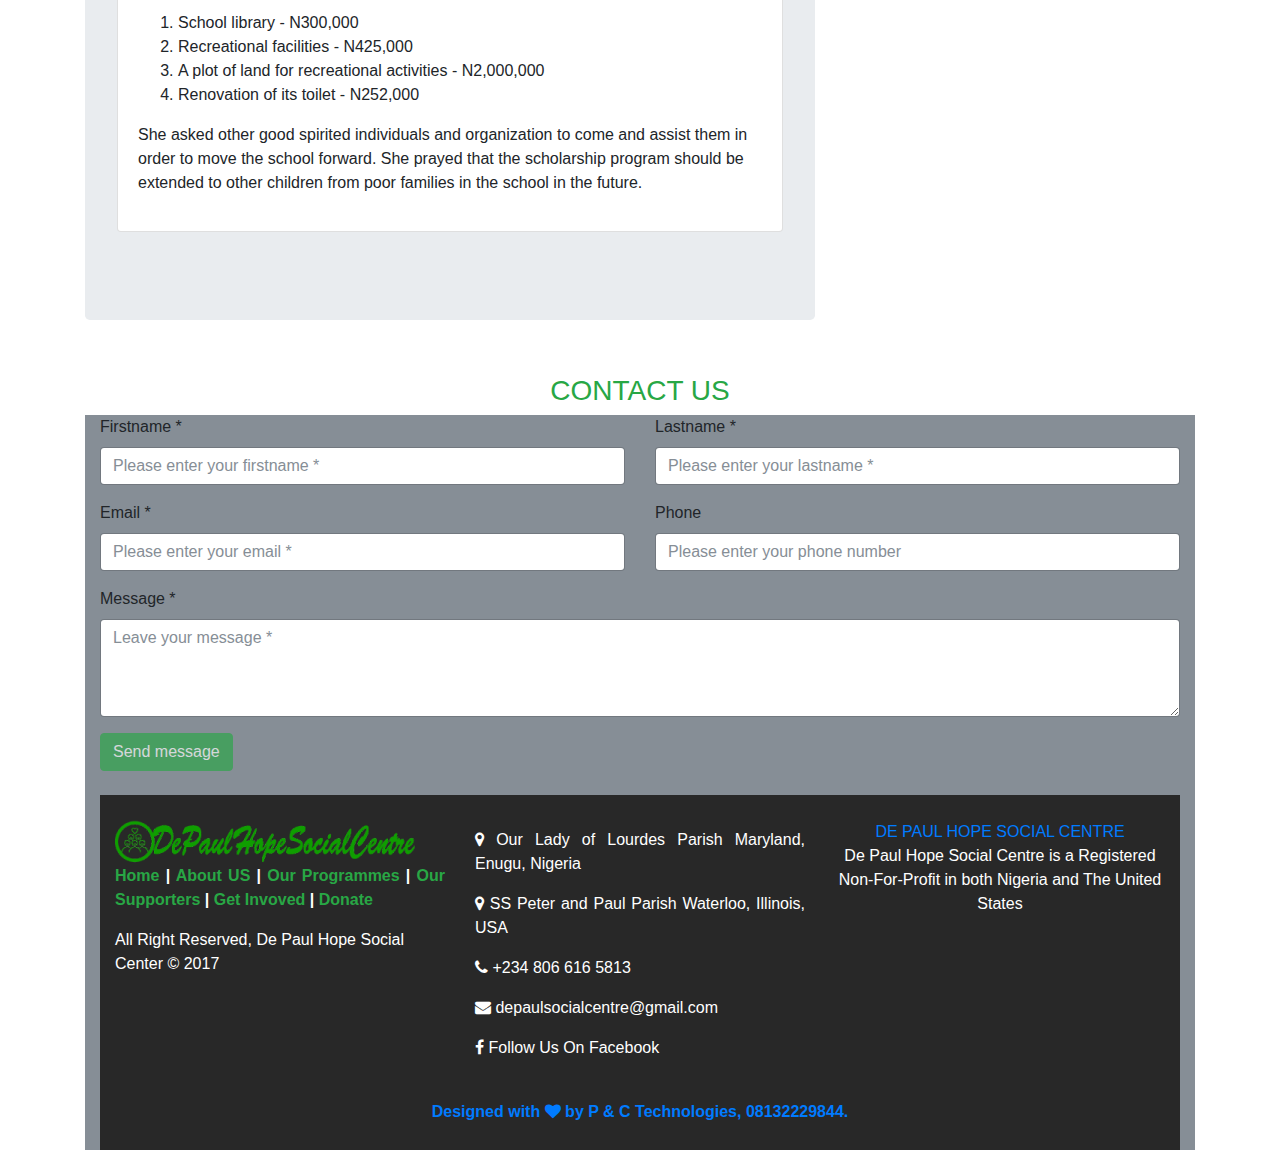
<file: blogs/blog3.html>
../<!DOCTYPE html>
<html>
	<head>
		<meta charset="utf-8">
		<title>Blog-DePaul Hope Social Centre</title>
		<meta name="viewport" content="width=device-width, initial-scale=1, shrink-to-fit=no">
		<meta http-equiv="x-ua-compatible" content="ie=edge">
		<link rel="stylesheet" type="text/css" href="../css/bootstrap.min.css">
		<link rel="stylesheet" type="text/css" href="../css/style.css">
		<link rel="stylesheet" type="text/css" href="../css/font-awesome.min.css">
		<link rel="stylesheet" href="http://maxcdn.bootstrapcdn.com/font-awesome/4.2.0/css/font-awesome.min.css">
	</head>

	<body>
    
	    <div class="container-fluid"><!--Container-->
	    	<div class="row"><!--top-header-->
	    		<div class="col-lg-3 col-md-4 col-sm-4 col-xs-4">
	    			<a href="http://depaulhopesocialcentre.org"><img src="../images/logo.png" alt="Depaulhopesocialcentre.org" class="img-fluid"></a>
	    		</div>
	    		<div class="col-lg-7 col-md-5 col-sm-5 col-xs-5">
	    			<div class="text-success text-center h5" id="header-text"><p><em>Join Us In Our Mission To Empower Widows</em></p>
	    			</div>
	    		</div>
	    		<div class="col-lg-2 col-md-1 col-sm-1 col-xs-12 text-center">
	    			<div>
	    				<a href="donate.html" class="btn btn-success">DONATE NOW</a>
	    			</div>
	    		</div>
	    	</div>

	    	<nav class="navbar navbar-expand-lg navbar-expand-md navbar-dark bg-success sticky-top  mt-2"><!--navbar-->
					  <button class="navbar-toggler" type="button" data-toggle="collapse" data-target="#navbarNavDropdown" aria-controls="navbarNavDropdown" aria-expanded="false" aria-label="Toggle navigation">
					    <span class="navbar-toggler-icon"></span>
					  </button>
					  <div class="collapse navbar-collapse" id="navbarNavDropdown">
					    <ul class="navbar-nav mx-auto">
					      <li class="nav-item active">
					        <a class="nav-link text-success" href="../index.html"><i class="fa fa-home"></i> HOME <span class="sr-only">(current)</span></a>
					      </li>
					      <li class="nav-item dropdown">
					        <a class="nav-link dropdown-toggle" href="#" id="navbarDropdownMenuLink" data-toggle="dropdown" aria-haspopup="true" aria-expanded="false">
					          ABOUT US
					        </a>
						        <div class="dropdown-menu" aria-labelledby="navbarDropdownMenuLink">
						          <a class="dropdown-item" href="../about.html"><p class="text-success font-weight-bold">ABOUT US</p></a><hr>
						          <a class="dropdown-item" href="../about.html#mission">Our Mission</a>
						          <a class="dropdown-item" href="../about.html#vision">Our Vision</a>
						          <a class="dropdown-item" href="../about.html#partners">Our Partners</a>
						          <a class="dropdown-item" href="../about.html#founders">Our Founders</a>
						        </div>
					      </li>

					      <li class="nav-item dropdown">
					      	 <a class="nav-link dropdown-toggle" href="#" id="navbarDropdownMenuLink" data-toggle="dropdown" aria-haspopup="true" aria-expanded="false">
					      	 	OUR PROGRAMMES</a>
					      	 	<div class="dropdown-menu" aria-labelledby="navbarDropdownMenuLink">
					      	 	  <a class="dropdown-item" href="../programmes.html"><p class="text-success font-weight-bold">OUR PROGRAMMES</p></a><hr>
						          <a class="dropdown-item" href="../programmes.html#education">Free Education Programme</a>
						          <a class="dropdown-item" href="../programmes.html#counselling">Counselling For Widows</a>
						          <a class="dropdown-item" href="../programmes.html#microloans">Microloans For Widows</a>
						          <a class="dropdown-item" href="../programmes.html#computer">Computer Literacy Programme</a>
						          <a class="dropdown-item" href="../programmes.html#legal">Legal Support And Advocacy</a>
						          <a class="dropdown-item" href="../programmes.html#forum">Widows Forum</a>
						          <a class="dropdown-item" href="../programmes.html#skills">Skills Acquisition Programme</a>
						          <a class="dropdown-item" href="../programmes.html#medical">Free Medical Outreaches</a>
						        </div>
					      </li>

					      <li class="nav-item">
					        <a class="nav-link" href="../supporters.html">OUR SUPPORTERS</a>
					      </li>

					      <li class="nav-item">
					        <a class="nav-link" href="../impact.html">OUR IMPACT</a>
					      </li>

					     <li class="nav-item dropdown">
					      	 <a class="nav-link dropdown-toggle" href="#" id="navbarDropdownMenuLink" data-toggle="dropdown" aria-haspopup="true" aria-expanded="false">
					      	 	GET INVOLVED</a>
					      	 	<div class="dropdown-menu" aria-labelledby="navbarDropdownMenuLink">
					      	 	  <a class="dropdown-item" href="../get-involved.html"><p class="text-success font-weight-bold">GET INVOLVED</p></a><hr>
						          <a class="dropdown-item" href="../get-involved.html#monetary">Make A Monetary Donation</a>
						          <a class="dropdown-item" href="../get-involved.html#educational">Donate Educational Materials</a>
						          <a class="dropdown-item" href="../get-involved.html#pledge">Pledge Your Birthday</a>
						          <a class="dropdown-item" href="../get-involved.html#seminar">Sponsor Our Seminars</a>
						          <a class="dropdown-item" href="../get-involved.html#workshop">Sponsor A Skills Training Workshop</a>
						          <a class="dropdown-item" href="../get-involved.html#business">SetUp A Business For Them</a>
						        </div>
					      </li>


					      <li class="nav-item">
					        <a class="nav-link" href="../blog.html">BLOG</a>
					      </li>


					      <li class="nav-item">
					        <a class="nav-link" href="../donate.html">DONATE</a>
					      </li>

			    		</ul>
			  		  </div>
			</nav><!--nav-ends-->
		

			<div class="container">
				<div class="row">
					<div class="col-lg-8">
						<br>
						<h2 class="text-success text-center"><strong>BLOG</strong></h2><br>
						<div class="jumbotron">
								<div class="row">
										<div class="col-lg-12">
							    			<span class="badge badge-pill badge-danger">November 3, 2017</span>
			    							<div class="card card-success mb-4">
							    				<img class="card-img-top" src="../images/img-blog-3.jpg" alt="blog">
													<div class="card-block">
														<h4 class="card-header card-title bg-success text-center text-white">DEPAUL HOPE SOCIAL CENTRE UNVEILS FREE EDUCATION FOR WIDOWS’ CHILDREN</h4>
														<p class="card-text m-2">The DePaul Hope Social Centre Enugu unveiled its scholarship program for children from widows’ family. The first beneficiary schools were: 
															<ol>
																<li>St. Mary Nursery and Primary School, Akama Oghe, Ezeagu Local Government, Enugu state </li>
																<li>Maria Assumpta Comprehensive Secondary School, Akama Oghe Ezeagu Local Government Area, Enugu state.</li>
																<li>Our Lady of Lourdes Nursery and Primary school, Maryland, Enugu North Local Government Area, Enugu state</li>
															</ol>
														<h4>VISIT TO ST. MARY NURSERY AND PRIMARY SCHOOL</h4>
														<p>At St. Mary nursery and primary school Akama Oghe the director was greeted by the school PTA who were in session that day. The director spoke to the members of the PTA about the scholarship program and the works of DePaul Hope Social Centre in Enugu since its inception in 2015. He encouraged the other widows among them to avail themselves of the opportunity offered by the organization to better their lives. Fr. Jacob stressed that already six widows from Akama Oghe have so far benefitted from the organization’s computer literacy program early this year. The Chairman of the Parents’ teachers association (PTA) Mr, Ignatius Chiude thanked the director, and the organization for the impact they have made in Akama Oghe town and asked God to continue to guide and bless the organization and take it to greater height. </p>
														<p>After the session with the members of the PTA, the director met the pupils of the school, the teachers and the headmistress. Fr. Jacob spoke on the need for the pupils to take their studies seriously because education is light.  He later distributed two exercise books  to each of the eighteen children from widows homes and  gave a free education scholarship check of forty three thousand five hundred naira for the school fees of those from widows family  in the school. In her vote of thanks, Mrs. Ngozi Odezulu, the headmistress of the school expressed happiness at the visit of the organization and the free education program that has been extended to the school. It was appropriate according to Mrs. Ngozi since the school is made up of mainly kids from poor families and the payment of school fees has always been problematic for the families. She equally mentioned that the school is still in need of the followings: school library, recreational facilities, School a plot of land for sports activities, toilet etc. These items would cost:</p>
														<ol>
															<li>School library - N300,000</li>
															<li>Recreational facilities - N425,000</li>
															<li>A plot of land for recreational activities - N2,000,000</li>
															<li>Renovation of its toilet - N252,000</li>
														</ol>
														<p>She asked other good spirited individuals and organization to come and assist them in order to move the school forward. She prayed that the scholarship program should be extended to other children from poor families in the school in the future.</p>
													</div>
							    			</div>
							    		</div>


								</div>
							    		
						</div>
						
					</div>
					

						
					<div class="col-lg-4">
			   		<br>
					<br>
					<br>
					<br>
			   		<figure class="text-center">
		   			<img src="../images/freeEducationProgramme.jpg" class="img-fluid img-thumbnail" alt="freeEducationProgramme">
		   			<figcaption class="figure-caption text-center text-success">Free Education Programme</figcaption>
			   		</figure>
			   		<figure class="text-center">
			   			<img src="../images/freeMedicalOutreach.jpg" class="img-fluid img-thumbnail" alt="freeMedicalOutreach">
			   			<figcaption class="figure-caption text-center text-success">Free Medical Outreach</figcaption>
			   		</figure>
			   		<figure class="text-center">
			   			<img src="../images/somechildrenatschool.jpg" class="img-fluid img-thumbnail" alt="team2">
			   			<figcaption class="figure-caption text-success">Some of the children at school</figcaption>
			   		</figure>
			   		<figure>
						<img src="../images/members-volunteers-supporters_2.jpg" class="img-fluid img-thumbnail mx-auto d-block">
	   					<figcaption class="fig-caption text-center text-success">Some Members Of The DePaul Community <br>After The Free Medical Outreach</figcaption>
	   				</figure>
			   	</div>
		</div>



				<h3 class="text-center text-success mt-4">CONTACT US</h3>
				<div class="container-fluid bg-secondary"><!--Contact Form-->
				<form id="contact-form" method="post" action="contact.php" role="form">

			    <div class="messages"></div>

			    <div class="controls">

			        <div class="row">
			            <div class="col-md-6">
			                <div class="form-group">
			                    <label for="form_name">Firstname *</label>
			                    <input id="form_name" type="text" name="name" class="form-control" placeholder="Please enter your firstname *" required="required" data-error="Firstname is required.">
			                    <div class="help-block with-errors"></div>
			                </div>
			            </div>
			            <div class="col-md-6">
			                <div class="form-group">
			                    <label for="form_lastname">Lastname *</label>
			                    <input id="form_lastname" type="text" name="surname" class="form-control" placeholder="Please enter your lastname *" required="required" data-error="Lastname is required.">
			                    <div class="help-block with-errors"></div>
			                </div>
			            </div>
			        </div>
			        <div class="row">
			            <div class="col-md-6">
			                <div class="form-group">
			                    <label for="form_email">Email *</label>
			                    <input id="form_email" type="email" name="email" class="form-control" placeholder="Please enter your email *" required="required" data-error="Valid email is required.">
			                    <div class="help-block with-errors"></div>
			                </div>
			            </div>
			            <div class="col-md-6">
			                <div class="form-group">
			                    <label for="form_phone">Phone</label>
			                    <input id="form_phone" type="tel" name="phone number" class="form-control" placeholder="Please enter your phone number">
			                    <div class="help-block with-errors"></div>
			                </div>
			            </div>
			        </div>
			        <div class="row">
			            <div class="col-md-12">
			                <div class="form-group">
			                    <label for="form_message">Message *</label>
			                    <textarea id="form_message" name="message" class="form-control" placeholder="Leave your message *" rows="4" required="required" data-error="Please,leave us a message."></textarea>
			                    <div class="help-block with-errors"></div>
			                </div>
			            </div>
			            <div class="col-md-12 mb-2">
			                <input type="submit" class="btn btn-success btn-send" value="Send message">
			            </div>
			        </div>
			    </div>

			</form>


			<div class="" id="footer">
				<div class="container-fluid">
					<div class="row">
						<div class="col-lg-4 col-md-4">

								<a href="http://depaulhopesocialcentre.org"><img src="../images/logo2.png" class="img-fluid img-responsive" id="logo2"></a>

								<p class="text-justify font-weight-bold">
									<a class="text-success" href="../index.html">Home</a>
									|
									<a class="text-success" href="../about.html">About US</a>
									|
									<a class="text-success" href="../programmes.html">Our Programmes</a>
									|
									<a class="text-success" href="../supporters.html">Our Supporters</a>
									|
									<a class="text-success" href="../get-involved.html">Get Invoved</a>
									|
									<a class="text-success" href="../donate.html">Donate</a>
								</p>

								<p class="">All Right Reserved, De Paul Hope Social Center &copy; 2017</p>
						</div>
				
						<div class="col-lg-4 col-md-4 mt-2 mb-4 text-justify" id="footer-center">
								<div>
									<p><i class="fa fa-map-marker"></i>  Our Lady of Lourdes Parish Maryland, Enugu, Nigeria</p>
								</div>

								<div>
									<p><i class="fa fa-map-marker"></i>  SS Peter and Paul Parish Waterloo, Illinois, USA</p>
								</div>

								<div>
									<p><i class="fa fa-phone"></i>  +234 806 616 5813</p>
								</div>

								<div>
									<p><i class="fa fa-envelope"></i>  <a href="mailto:depaulsocialcentre@gmail.com">depaulsocialcentre@gmail.com</a></p>
								</div>

								<div>
									<p><i class="fa fa-facebook"></i>  <a href="https://facebook.com/DepaulHopeSocialCenter">Follow Us On Facebook</a></p>
								</div>
						</div>

						<div class="col-lg-4 col-md-4 mb-4 text-center">
							<p class="footer-company-about">
							<span><a href="http://depaulhopesocialcentre.org">DE PAUL HOPE SOCIAL CENTRE</a></span> <br>
							De Paul Hope Social Centre is a Registered Non-For-Profit in both Nigeria and The United States </p>
						</div>


					</div>	

					<div class="font-weight-bold text-justify text-primary text-center" id="credit"><p>Designed with <i class="fa fa-heart"></i> by P & C Technologies, 08132229844.</p></div>
				</div>
			</div>
			</div>
			</div>


			<a href="#" class="back-to-top" style="display: inline;"> 
			<i class="fa fa-arrow-circle-up"></i>
			</a>

	</body>
	<script src="../js/jquery-3.2.1.min.js"></script>
	<script src="../js/popper.min.js"></script>
	<script src="../js/bootstrap.min.js"></script>
	<script src="../js/validator.js"></script>
    <script src="../js/contact.js"></script>
    <script src="../js/script.js"></script>
</html>
</file>
<file: css/style.css>
body, html {
	height: 100%;
}
@media only screen and (max-width: 350px) {
	#header-text {
		font-size: 1rem;
	}
	.dropdown-menu {
	background-color: #f8f9fa;
	}
}

body {
	margin-top: 20px;
}
#body-about {
	margin-top: 0px;
}

#body-get-involved {
	margin-top: 0px;
}

#body-programmes {
	margin-top: 0px;
}

#body-impact {
	margin-top: 0px;
}

#body-donate {
	margin-top: 0px;
}

#body-supporters {
	margin-top: 0px;
}

.btn-success:hover, .btn-success:focus, .btn-success:active .open>dropdown-toggle.btn-success {
	color: #28a745;
	background-color: #fff;
	border-color: #28a745;
}

.btn-primary:hover, .btn-primary:focus, .btn-primary:active .open>dropdown-toggle.btn-primary {
	color: #007bff;
	background-color: #fff;
	border-color: #007bff;
}

.btn-info:hover, .btn-info:focus, .btn-info:active .open>dropdown-toggle.btn-info {
	color: #17a2b8;
	background-color: #fff;
	border-color: #17a2b8;
}

.btn-danger:hover, .btn-danger:focus, .btn-danger:active .open>dropdown-toggle.btn-danger {
	color: #dc3545;
	background-color: #fff;
	border-color: #dc3545;
}

.btn-secondary:hover, .btn-secondary:focus, .btn-secondary:active .open>dropdown-toggle.btn-secondary {
	color: #868e96;
	background-color: #fff;
	border-color: #868e96;
}

.btn-warning:hover, .btn-warning:focus, .btn-warning:active .open>dropdown-toggle.btn-warning {
	color: #000!important;
	background-color: #fff;
	border-color: #ffc107;
}

.navbar ul li a {
	font-weight: bold;
}
.dropdown-item {
  font-weight: normal !important;
  color: #555555;
}

.navbar ul li a:hover {
	color: #98fb98 !important;
}

.dropdown-menu {

border-bottom-right-radius: 7.5px;
border-bottom-left-radius: 7.5px;  
border-top-left-radius: 0;
border-top-right-radius: 0;

}

hr.style1 {
	width: 70%;
	border-top: 2px solid #17a2b8 !important;
	border-bottom: 3px solid rgba (0,0,0,0.3) !important;
	margin-top: -1.5em;
	}

@media only screen and (max-width: 900px) and (min-width: 500px) {
	hr.style1 {
		width: 80%;
			}
}

@media only screen and (max-width: 514px) and (min-width: 390px) {
hr.style1 {
		width: 80%;
			}
}


@media only screen and (max-width: 400px)  {
	hr.style1 {
		width: 80%;
		margin-top: -4.25em;
	}
	#id2 {
		margin-bottom: 1em;
			}
	#id3 {
		margin-top: 1em;
			}
}

p a .btn-info:hover {
	color: #381dd6 !important;
}
#id1, #id4 {
	font-weight: bold;
	font-size: 2rem;
}

#id4 {
	font-weight: bolder;
	font-size: 1.75rem;
	padding-bottom: 20px;
	color: #fff;
}

#jumbotron1 {
	padding-top: 1rem;
	padding-bottom: 4rem;
}

#jumbotron2 {
	padding-top: 2.5rem  !important;
	padding-bottom: 2.5rem !important;
	margin-top: 2rem;
	margin-bottom: 0px !important;
}

#jumbotron3 {
	padding-top: 1.5rem  !important;
	padding-bottom: 0.5rem !important;
}

#jumbotron4 {
	padding-top: 1rem !important;
	padding-bottom: 1rem !important;
}
#jumbotron5 {
	padding-top: 1rem !important;
	padding-bottom: 1rem !important;
}

#jumbotron6 {
	padding-top: 1rem !important;
	padding-bottom: 1rem !important;
}

#jumbotron7 {
	padding-top: 1rem !important;
	padding-bottom: 1rem !important;
}

#jumbotron8 {
	padding-top: 1rem !important;
	padding-bottom: 1rem !important;
}

#jumbotron9 {
	padding-top: 1rem !important;
	padding-bottom: 1rem !important;
}

#jumbotron10 {
	padding-top: 1rem !important;
	padding-bottom: 1rem !important;
}

#jumbotron11 {
	padding-top: 1rem !important;
	padding-bottom: 1rem !important;
}

#jumbotron12 {
	padding-top: 1rem !important;
	padding-bottom: 1rem !important;
}

#jumbotron13 {
	padding-top: 1rem !important;
	padding-bottom: 1rem !important;
}

#jumbotron14 {
	padding-top: 1rem !important;
	padding-bottom: 0.5rem !important;
}

#jumbotron15 {
	padding-top: 1rem !important;
	padding-bottom: 0.5rem !important;
}

#jumbotron16 {
	padding-top: 1rem !important;
	padding-bottom: 0.5rem !important;
}

#jumbotron17 {
	padding-top: 1rem !important;
	padding-bottom: 0.5rem !important;
}

#jumbotron18 {
	padding-top: 1rem !important;
	padding-bottom: 0.5rem !important;
}


.card {
	padding: 20px;
}

.rounded {
    border-radius: 2rem!important;
}

.card .btn-warning {
	color: #fff ;
	font-weight: bolder;
	opacity: 0.8;
}

.card .bg-warning {
	opacity: 0.8;
}

.back-to-top {
	background: none;
	margin: 0;
	position: fixed;
	bottom: 0;
	right: 0;
	width: 40px;
	height: 40px;
	z-index: 100;
	display: none;
	text-decoration: none;
	color: #28a745;
}

#footer {
	color: #fff;
	background-color: #282828;
	padding-top: 25px;
	padding-bottom: 10px;
}


@media only screen and (max-width: 350px) {
	#width-controller {
		width: 350px;
	}
	#logo2 {
		width: 350px;
		}
}


#footer #footer-center a {
	color: #fff;
}

.back-to-top i {
	font-size: 40px;
}

img {
	max-width: 100% !important;
	height: auto !important;
}

.navbar-dark .navbar-nav .nav-link {
    color: rgba(255,255,255, 1) !important;
}

.navbar-dark:hover .navbar-nav:hover .nav-link:hover {
    color: rgba(255,255,255, 0.7) !important;
}

.navbar-dark:focus .navbar-nav:focus .nav-link:focus {
    color: rgba(255,255,255, 0.7) !important;
}

.navbar-dark:active .navbar-nav:active .nav-link:active {
    color: rgba(255,255,255, 0.7) !important;
}
</file>
